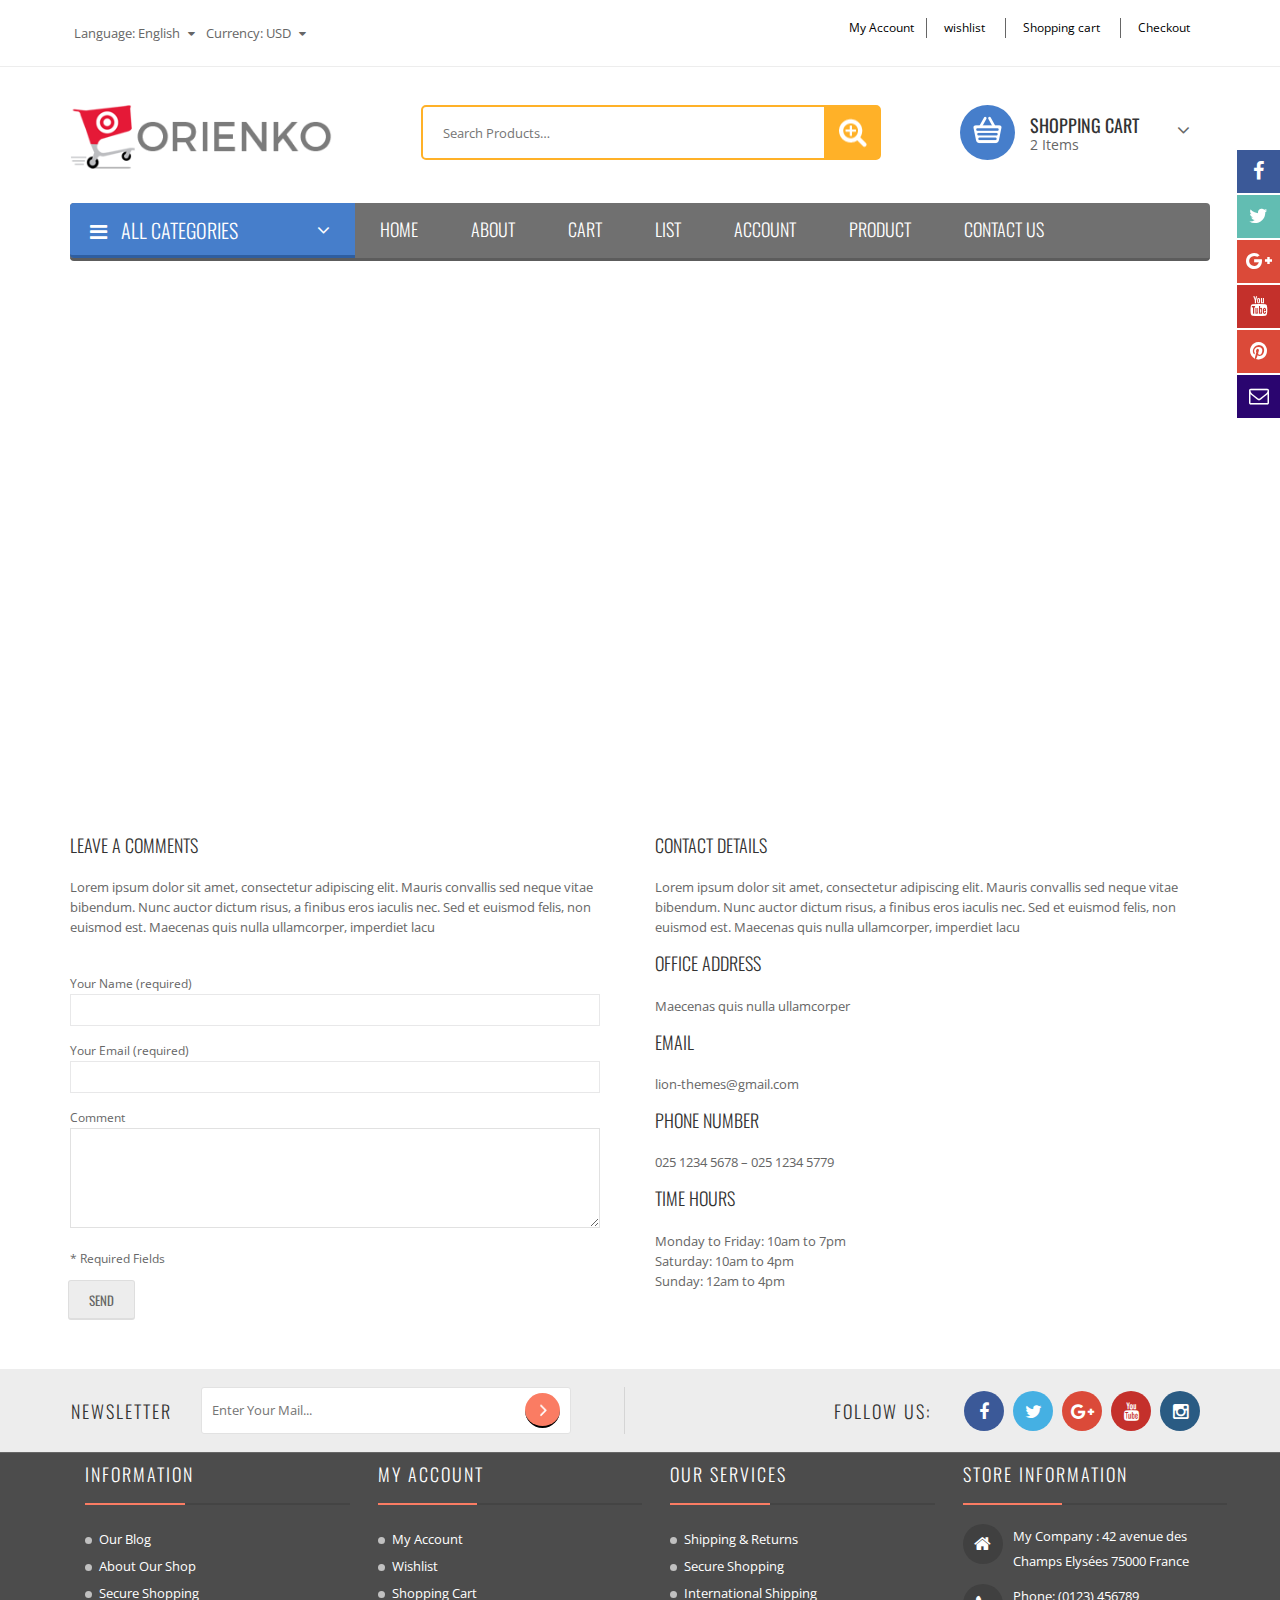
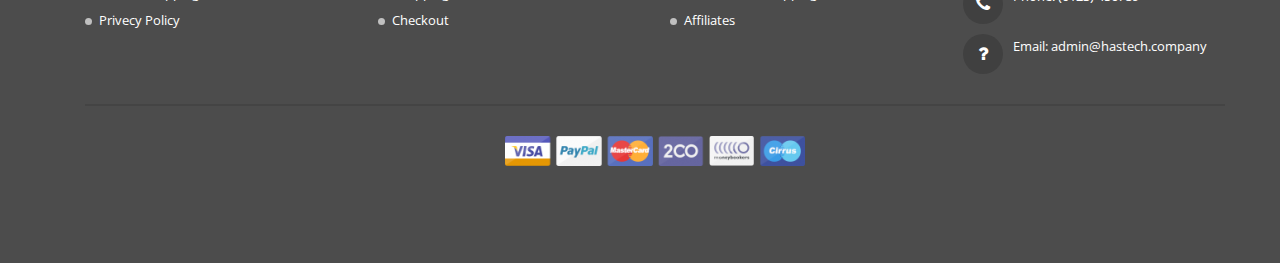
<file: view/網頁test1/contact-us.html>
﻿<!doctype html>
<html class="no-js" lang="en">
    <head>
        <meta charset="utf-8">
        <meta http-equiv="x-ua-compatible" content="ie=edge">
        <title>Contact Us</title>
        <meta name="description" content="">
        <meta name="viewport" content="width=device-width, initial-scale=1">
		
        <!-- all css here -->
        <!-- bootstrap v3.3.6 css -->
        <link rel="stylesheet" href="css/bootstrap.min.css">
        <!-- animate css -->
        <link rel="stylesheet" href="css/animate.css">
        <!-- jquery-ui.min css -->
        <link rel="stylesheet" href="css/jquery-ui.min.css">
        <!-- meanmenu css -->
        <link rel="stylesheet" href="css/meanmenu.min.css">
        <!-- nivo slider css -->
        <link rel="stylesheet" href="lib/css/nivo-slider.css" type="text/css" />
        <link rel="stylesheet" href="lib/css/preview.css" type="text/css" />
        <!-- owl.carousel css -->
        <link rel="stylesheet" href="css/owl.carousel.css">
        <!-- font-awesome css -->
        <link rel="stylesheet" href="css/font-awesome.min.css">
        <!-- popup css -->
        <link rel="stylesheet" href="css/magnific-popup.css">
        <!-- style css -->
        <link rel="stylesheet" href="style.css">
        <!-- responsive css -->
        <link rel="stylesheet" href="css/responsive.css">
        <!-- modernizr js -->
        <script src="js/vendor/modernizr-2.8.3.min.js"></script>
    </head>
    <body>



        <!--header top area start-->
        <div class="header_area">
            <div class="header_border">
                <div class="container">
                    <div class="row">
                        <div class="col-md-6 col-lg-6 col-sm-6 col-xs-12">
                            <div class="header_heaft_area">
                                <div class="header_left_all">
                                    <div class="mean_al_dv">
                                        <div class="littele_menu"><a href="#">Language: English <i class="fa fa-caret-down"></i></a> </div>
                                        <ul class="option">
                                            <li><a href="#">France</a></li>
                                            <li><a href="#">Germany</a></li>
                                            <li><a href="#">Japanese</a></li>
                                        </ul>
                                    </div>
                                    <div class="usd_area">
                                        <div class="littele_menu"><a href="#">
                                            Currency: USD
                                            <i class="fa fa-caret-down"></i>
                                            </a>
                                        </div>
                                        <ul class="option">
                                            <li><a href="#">EUR - Euro</a></li>
                                            <li><a href="#">GBP - British Pound</a></li>
                                            <li><a href="#">INR - Indian Rupee</a>
                                            </li>
                                        </ul>
                                    </div>
                                </div>
                            </div>
                        </div>
                        <div class="col-md-6 col-lg-6 col-sm-6 col-xs-12">
                            <div class="header_right_area">
                                <ul>
                                    <li>
                                        <a class="account" href="#">My Account</a>
                                    </li>
                                    <li>
                                        <a class="wishlist" href="#">wishlist</a>
                                    </li>
                                    <li>
                                        <a class="Shopping cart" href="#">Shopping cart</a>
                                    </li>
                                    <li>
                                        <a class="Checkout" href="#">Checkout</a>
                                    </li>
                                </ul>
                            </div>
                        </div>
                    </div>
                </div>
            </div>
            <!--header top area end-->
            <!--header middle area start-->
            <div class="header_middle">
                <div class="container">
                    <div class="row">
                        <div class="col-md-3">
                            <div class="logo_area">
                                <a href="index.html"><img src="img/logo-pic/logo.png" alt="" /></a>
                            </div>
                        </div>
                        <div class="col-md-9">
                            <div class="header_all search_box_area">
                                <form class="new_search" role="search" method="get" action="#">
                                    <input id="mix_search" class="search-field" placeholder="Search Products…" value="" name="s" title="Search for:" type="search">
                                    <input value="Search" type="submit">
                                    <input name="post_type" value="product" type="hidden">
                                </form>
                            </div>
                            <div class="header_all shopping_cart_area">
                                <div class="widget_shopping_cart_content">
                                    <div class="topcart">
                                        <a class="cart-toggler" href="">
                                        <i class="icon"></i>
                                        <span class="my-cart">Shopping cart</span>
                                        <span class="qty">2 Items</span>
                                        <span class="fa fa-angle-down"></span>
                                        </a>
                                        <div class="new_cart_section">
                                            <ol class="new-list">
                                                <!-- single item -->
                                                <li class="wimix_area">
                                                    <a class="pix_product" href="">
                                                    <img alt="" src="img/product-pic/7-150x98.jpg">
                                                    </a>
                                                    <div class="product-details">
                                                        <a href="#">Adipiscing cursus eu</a>
                                                        <span class="sig-price">1×$300.00</span>
                                                    </div>
                                                    <div class="cart-remove">
                                                        <a class="action" href="#">
                                                        <i class="fa fa-close"></i>
                                                        </a>
                                                    </div>
                                                </li>
                                                <!-- single item -->
                                                <!-- single item -->
                                                <li class="wimix_area">
                                                    <a class="pix_product" href="#">
                                                    <img alt="" src="img/product-pic/1-150x98.jpg">
                                                    </a>
                                                    <div class="product-details">
                                                        <a href="#">Duis convallis</a>
                                                        <span class="sig-price">1×$100.00</span>
                                                    </div>
                                                    <div class="cart-remove">
                                                        <a class="action" href="#">
                                                        <i class="fa fa-close"></i>
                                                        </a>
                                                    </div>
                                                </li>
                                                <!-- single item -->
                                            </ol>
                                            <div class="top-subtotal">
                                                Subtotal: <span class="sig-price">$400.00</span>
                                            </div>
                                            <div class="cart-button">
                                                <ul>
                                                    <li>
                                                        <a href="#">
                                                        View my cart
                                                        <i class="fa fa-angle-right"></i>
                                                        </a>
                                                    </li>
                                                    <li>
                                                        <a href="#">
                                                        Checkout
                                                        <i class="fa fa-angle-right"></i>
                                                        </a>
                                                    </li>
                                                </ul>
                                            </div>
                                        </div>
                                    </div>
                                </div>
                            </div>
                        </div>
                    </div>
                </div>
            </div>
            <!--header bottom area start-->
            <div class="all_menu_area">
                <div class="menu_inner">
                    <div class="container">
                        <div class="full_menu clearfix">
                            <div class="new_menu">
                                <div class="drp-menu">
                                    <div class="col-md-3 pr pl">
                                        <div class="all_catagories">
                                            <div class="enable_catagories">
                                                <i class="fa fa-bars"></i>
                                                <span>All Categories</span>
                                                <i class="fa fa-angle-down"></i>
                                            </div>
                                        </div>
                                        <div class="catagory_menu_area">
                                            <div class="catagory_mega_menu">
                                                <div class="cat_mega_start">
                                                    <ul class="list">
                                                        <li class="next_area">
                                                            <a class="item_link" href="#">
                                                            <i class="fa fa-television"></i>
                                                            <span class="link_content">
                                                            <span class="link_text">
                                                            Electronics
                                                            <span class="link_descr">Praesent accumsan elementum maximus </span>
                                                            </span>
                                                            </span>
                                                            </a>
                                                            <ul class="electronics_drpdown">
                                                                <li class="parent">
                                                                    <a href="#"></a>
                                                                    <div class="mega_menu">
                                                                        <div class="mega_menu_coloumn">
                                                                            <ul>
                                                                                <li><a href="#">Men's</a></li>
                                                                                <li><a href="#">Hats</a></li>
                                                                                <li><a href="#">Mirriors</a></li>
                                                                                <li><a href="#">Singles</a></li>
                                                                            </ul>
                                                                        </div>
                                                                        <div class="mega_menu_coloumn">
                                                                            <ul>
                                                                                <li><a href="#">Sports& Outdoors</a></li>
                                                                                <li><a href="#">Smartphones</a></li>
                                                                                <li><a href="#">Womens</a></li>
                                                                                <li><a href="#">Health & Beauty</a></li>
                                                                            </ul>
                                                                        </div>
                                                                        <div class="mega_menu_coloumn">
                                                                            <ul>
                                                                                <li class="mega_content">
                                                                                    <a href="#">Accessories</a>
                                                                                </li>
                                                                                <li><a href="#">Hobbies</a></li>
                                                                                <li><a href="#">networking</a></li>
                                                                                <li><a href="#">accessories</a></li>
                                                                                <li><a href="#">electronics</a></li>
                                                                            </ul>
                                                                        </div>
                                                                        <div class="mega_menu_coloumn">
                                                                            <ul>
                                                                                <li><a href="#">Laptops & Accessories</a></li>
                                                                                <li><a href="#">hoodies</a></li>
                                                                                <li><a href="#">watches</a></li>
                                                                                <li><a href="#">flashlights</a></li>
                                                                                <li><a href="#">mirriors</a></li>
                                                                            </ul>
                                                                        </div>
                                                                    </div>
                                                                </li>
                                                            </ul>
                                                        </li>
                                                        <li class="differ_sec_area">
                                                            <a class="item_link" href="#">
                                                            <i class="fa fa-mobile"></i>
                                                            <span class="link_content">
                                                            <span class="link_text">
                                                            Smartphone & Tablets
                                                            <span class="link_descr">Praesent accumsan elementum maximus </span>
                                                            </span>
                                                            </span>
                                                            </a>
                                                            <ul class="another_drop_menu">
                                                                <li class="discrip">
                                                                    <a class="new_link_2 with_icon" href="#" tabindex="1">Posters</a>
                                                                    <ul class="new_miup_menu">
                                                                        <li>
                                                                            <ul class="new_mixup_tm">
                                                                                <li class="exact">
                                                                                    <a class="new_link_8 with_icon" href="#" tabindex="1">Cocktail</a>
                                                                                    <ul class="decent_mean_menu">
                                                                                        <li>
                                                                                            <ul class="new_mixup_tm">
                                                                                                <li>
                                                                                                    <a href="#"></a>Cost & Jackets
                                                                                                </li>
                                                                                            </ul>
                                                                                        </li>
                                                                                    </ul>
                                                                                </li>
                                                                                <li><a href="#">Furniture</a></li>
                                                                            </ul>
                                                                        </li>
                                                                    </ul>
                                                                </li>
                                                                <li class="risk">
                                                                    <a class="new_link_2 new_link_3 with_icon" href="#" tabindex="1">Watches
                                                                    </a>
                                                                    <ul class="new_miup_menu">
                                                                        <li>
                                                                            <ul class="new_mixup_tm">
                                                                                <li><a href="#">Women's</a></li>
                                                                            </ul>
                                                                        </li>
                                                                    </ul>
                                                                </li>
                                                                <li><a href="#">Pendants</a></li>
                                                                <li><a href="#">Chocklates</a></li>
                                                            </ul>
                                                        </li>
                                                        <li class="differ_sec_area">
                                                            <a class="item_link " href="#">
                                                            <i class="fa fa-gift"></i>
                                                            <span class="link_content">
                                                            <span class="link_text">
                                                            Health & Beauty
                                                            <span class="link_descr">Praesent accumsan elementum maximus</span>
                                                            </span>
                                                            </span>
                                                            </a>
                                                            <ul class="another_drop_menu">
                                                                <li class="discrip">
                                                                    <a class="new_link_2 new_link_4 with_icon" href="#" tabindex="1">
                                                                    <i class="fa fa-futbol-o"></i>
                                                                    Sports & Outdoors
                                                                    </a>
                                                                </li>
                                                                <li class="discrip">
                                                                    <a class="new_link_2 new_link_4 with_icon" href="#" tabindex="1">
                                                                    <i class="fa fa-bullseye"></i>
                                                                    Bags, Shoes & Accessories
                                                                    </a>
                                                                </li>
                                                                <li class="discrip"><a class="new_link_2 new_link_4 with_icon" href="#" tabindex="1"><i class="fa fa-file-image-o"></i>
                                                                    Toys & Hobbies</a>
                                                                </li>
                                                                <li class="discrip">
                                                                    <a class="new_link_2 new_link_4 with_icon" href="#" tabindex="1"><i class="fa fa-television"></i>
                                                                    Computer & Networking</a>
                                                                </li>
                                                                <li class="discrip">
                                                                    <a class="new_link_2 new_link_4 with_icon" href="#" tabindex="1">
                                                                    <i class="fa fa-laptop"></i>
                                                                    Laptops & Accessories
                                                                    </a>
                                                                </li>
                                                            </ul>
                                                        </li>
                                                        <li>
                                                            <a class="item_link item_link_2" href="#">
                                                            <i class="fa fa-heart"></i>
                                                            <span class="link_content">
                                                            <span class="link_text">
                                                            Jewelry & Watches
                                                            <span class="link_descr">Praesent accumsan elementum maximus</span>
                                                            </span>
                                                            </span>
                                                            </a>
                                                        </li>
                                                        <li>
                                                            <a class="item_link item_link_2" href="#">
                                                            <i class="fa fa-star"></i>
                                                            <span class="link_content">
                                                            <span class="link_text">
                                                            Flashlights & Lamps
                                                            <span class="link_descr">Praesent accumsan elementum maximus</span>
                                                            </span>
                                                            </span>
                                                            </a>
                                                        </li>
                                                        <li>
                                                            <a class="item_link item_link_2" href="#">
                                                            <i class="fa fa-lightbulb-o"></i>
                                                            <span class="link_content">
                                                            <span class="link_text">
                                                            Headlight
                                                            <span class="link_descr">Praesent accumsan elementum maximus</span>
                                                            </span>
                                                            </span>
                                                            </a>
                                                        </li>
                                                        <li class="cost-menu">
                                                            <a class="item_link item_link_2" href="#">
                                                            <i class="fa fa-pie-chart"></i>
                                                            <span class="link_content">
                                                            <span class="link_text">
                                                            Cost & jackets
                                                            <span class="link_descr">Praesent accumsan elementum maximus </span>
                                                            </span>
                                                            </span>
                                                            </a>
                                                        </li>
                                                        <li class="showmore-items shwitm">
                                                            <i class="fa fa-plus-square-o"></i>
                                                            <span>More Categories</span>
                                                        </li>
                                                    </ul>
                                                </div>
                                            </div>
                                        </div>
                                    </div>
                                    <!--menu area start-->
                                    <div class="col-md-9 pl">
                                        <div class="menu_area">
                                            <div class="menu">
                                                <nav>
                                                    <ul>
                                                        <li><a href="index.html">Home</a></li>
														<li><a href="about-us.html">About</a></li>
														<li><a href="cart.html">Cart</a></li>
														<li><a href="list-view.html">List</a></li>
														<li><a href="my.account.html">Account</a></li>
														<li><a href="simple-product.html">Product</a></li>
														<li><a href="contact-us.html">Contact us</a></li>
                                                    </ul>
                                                </nav>
                                            </div>
                                        </div>
                                    </div>
                                </div>
                            </div>
                        </div>
                    </div>
                </div>
            </div>
        </div>
        <!--header area end-->
        <!-- mobile-menu-area-start -->
        <div class="mobile-menu-area hidden-md hidden-lg">
            <div class="container">
                <div class="row">
                    <div class="col-lg-12">
                        <div class="mobile-menu">
                            <nav id="mobile-menu-active">
                                <ul id="nav">
                                    <li><a href="index.html">Home</a></li>
									<li><a href="about-us.html">About</a></li>
									<li><a href="cart.html">Cart</a></li>
									<li><a href="list-view.html">List</a></li>
									<li><a href="my.account.html">Account</a></li>
									<li><a href="simple-product.html">Product</a></li>
									<li><a href="contact-us.html">Contact us</a></li>
                                </ul>
                            </nav>
                        </div>
                    </div>
                </div>
            </div>
        </div>
        <!-- mobile-menu-area-end -->
        <!--social design arae start-->
        <div class="link_area">
            <div class="container">
                <div class="row">
                    <div class="social_design on_right">
                        <ul>
                            <li>
                                <a class="facebook" target="_blank" href="#facebook">
                                <span>
                                <i class="fa fa-facebook"></i>
                                <span class="social-text">Follow via Facebook</span>
                                </span>
                                </a>
                            </li>
                            <li>
                                <a class="twitter" target="_blank" href="#twitter.com">
                                <span>
                                <i class="fa fa-twitter"></i>
                                <span class="social-text">Follow via Twitter</span>
                                </span>
                                </a>
                            </li>
                            <li>
                                <a class="google-plus" target="_blank" href="#google-plus">
                                <span>
                                <i class="fa fa-google-plus"></i>
                                <span class="social-text">Follow via Google +</span>
                                </span>
                                </a>
                            </li>
                            <li>
                                <a class="youtube" target="_blank" href="#youtube">
                                <span>
                                <i class="fa fa-youtube"></i>
                                <span class="social-text">Follow via Youtube</span>
                                </span>
                                </a>
                            </li>
                            <li>
                                <a class="pinterest" target="_blank" href="#pinterest">
                                <span>
                                <i class="fa fa-pinterest"></i>
                                <span class="social-text">Follow via Pinterest</span>
                                </span>
                                </a>
                            </li>
                            <li>
                                <a class="mail-to" target="_blank" href="mailto:lionthemes88@gmail.com">
                                <span>
                                <i class="fa fa-envelope-o"></i>
                                <span class="social-text">Mail To Us</span>
                                </span>
                                </a>
                            </li>
                        </ul>
                    </div>
                </div>
            </div>
        </div>
        <!--social design arae end-->
        <!-- googleMap-area-start -->
        <div id="googleMap"></div>
        <!-- googleMap-end -->
        <!-- comnt_area start -->
        <div class="comnt_area">
            <div class="container">
                <div class="row">
                    <div class="col-md-6">
                        <div class="all_cntnt">
                            <div class="frm_content frm_content_2">
                                <h2>Leave a comments</h2>
                                <p>Lorem ipsum dolor sit amet, consectetur adipiscing elit. Mauris convallis sed neque vitae bibendum. Nunc auctor dictum risus, a finibus eros iaculis nec. Sed et euismod felis, non euismod est. Maecenas quis nulla ullamcorper, imperdiet lacu</p>
                            </div>
                            <form class="side_right">
                                <div class="al_form-fields al_form-fields-2">
                                    <p>
                                        Your Name (required)
                                        <input type="text">
                                    </p>
                                    <p>
                                        Your Email (required)
                                        <input type="password">
                                    </p>
                                    <p>
                                        Comment
                                        <br>
                                        <span class="wpcf7-form-control-wrap your-message">
                                        <textarea class="wpcf7-form-control wpcf7-textarea wpcf7-validates-as-required" aria-invalid="false" aria-required="true" rows="10" cols="40" name="your-message"></textarea>
                                        </span>
                                    </p>
                                    <p>* Required Fields</p>
                                </div>
                                <div class="form-action form-action-2">
                                    <div class="new_act new_act_3">
                                        <a class="button_act button_act_3" href="#">Send</a>
                                    </div>
                                </div>
                            </form>
                        </div>
                    </div>
                    <div class="col-md-6">
                        <div class="all_cntnt">
                            <div class="frm_content frm_content_2">
                                <h2>Contact details</h2>
                                <p>Lorem ipsum dolor sit amet, consectetur adipiscing elit. Mauris convallis sed neque vitae bibendum. Nunc auctor dictum risus, a finibus eros iaculis nec. Sed et euismod felis, non euismod est. Maecenas quis nulla ullamcorper, imperdiet lacu</p>
                                <h2>OFFICE ADDRESS</h2>
                                <p>Maecenas quis nulla ullamcorper</p>
                                <h2>EMAIL</h2>
                                <p>lion-themes@gmail.com</p>
                                <h2>PHONE NUMBER</h2>
                                <p>025 1234 5678 – 025 1234 5779</p>
                                <h2>TIME HOURS</h2>
                                <p>Monday to Friday: 10am to 7pm <br>
                                    Saturday: 10am to 4pm <br>
                                    Sunday: 12am to 4pm
                                </p>
                            </div>
                        </div>
                    </div>
                </div>
            </div>
        </div>
        <!-- comnt_area end -->
        <!--newsletter area start-->
        <div class="all_news_letter">
            <div class="news_letter">
                <div class="news_middele">
                    <div class="container">
                        <div class="row">
                            <div class="col-md-6">
                                <div class="news_heading">
                                    <h3> newsletter </h3>
                                </div>
                                <div class="full_form">
                                    <form id="form-newsletter1" class="widget_wysija" method="post" action="#wysija">
                                        <p class="wysija-paragraph">
                                            <input name="wysija[user][email]" class="wysija-input validate[required,custom[email]]" title="Enter Your Mail..." placeholder="Enter Your Mail..." value="" id="form-validation-field-0" style="" type="text">
                                        </p>
                                        <input class="wysija-submit wysija-submit-field" value="Subscribe!" type="submit">
                                    </form>
                                </div>
                            </div>
                            <div class="col-md-6 col-xs-12">
                                <div class="news_right">
                                    <div class="news_heading news_heading_3">
                                        <h3>Follow us:</h3>
                                    </div>
                                    <ul class="social-icons">
                                        <li>
                                            <a class="facebook social-icon" href="#facebook" title="" target="_blank" data-toggle="tooltip" data-original-title="Facebook">
                                            <i class="fa fa-facebook"></i>
                                            </a>
                                        </li>
                                        <li>
                                            <a class="twitter social-icon" href="#twitter.com" title="" target="_blank" data-toggle="tooltip" data-original-title="Twitter">
                                            <i class="fa fa-twitter"></i>
                                            </a>
                                        </li>
                                        <li>
                                            <a class="google-plus social-icon" href="#google-plus" title="" target="_blank" data-toggle="tooltip" data-original-title="Google-plus">
                                            <i class="fa fa-google-plus"></i>
                                            </a>
                                        </li>
                                        <li>
                                            <a class="youtube social-icon" href="#youtube" title="" target="_blank" data-toggle="tooltip" data-original-title="Youtube">
                                            <i class="fa fa-youtube"></i>
                                            </a>
                                        </li>
                                        <li>
                                            <a class="social-icon instagram" href="#" title="" target="_blank" data-toggle="tooltip" data-original-title="instagram">
                                            <i class="fa fa-instagram"></i>
                                            </a>
                                        </li>
                                    </ul>
                                </div>
                            </div>
                        </div>
                    </div>
                </div>
            </div>
        </div>
        <!--newsletter area end-->
        <!--footer top area start-->
        <div class="footer_area">
            <div class="container">
                <div class="row">
                    <div class="col-md-3 col-sm-6">
                        <div class="footer_menu">
                            <div class="news_heading_2">
                                <h3>Information </h3>
                            </div>
                            <div class="footer_menu">
                                <ul>
                                    <li>
                                        <a href="#">our blog</a>
                                    </li>
                                    <li>
                                        <a href="#">about our shop</a>
                                    </li>
                                    <li>
                                        <a href="#">secure shopping</a>
                                    </li>
                                    <li>
                                        <a href="#">privecy policy</a>
                                    </li>
                                </ul>
                            </div>
                        </div>
                    </div>
                    <div class="col-md-3 col-sm-6">
                        <div class="footer_menu">
                            <div class="news_heading_2">
                                <h3>My Account </h3>
                            </div>
                            <div class="footer_menu">
                                <ul>
                                    <li>
                                        <a href="#">My Account</a>
                                    </li>
                                    <li>
                                        <a href="#">Wishlist</a>
                                    </li>
                                    <li>
                                        <a href="#">Shopping Cart</a>
                                    </li>
                                    <li>
                                        <a href="#">Checkout</a>
                                    </li>
                                </ul>
                            </div>
                        </div>
                    </div>
                    <div class="col-md-3 col-sm-6">
                        <div class="footer_menu">
                            <div class="news_heading_2">
                                <h3> Our Services </h3>
                            </div>
                            <div class="footer_menu">
                                <ul>
                                    <li>
                                        <a href="#">Shipping & Returns</a>
                                    </li>
                                    <li>
                                        <a href="#">Secure Shopping</a>
                                    </li>
                                    <li>
                                        <a href="#">International Shipping</a>
                                    </li>
                                    <li>
                                        <a href="#">Affiliates</a>
                                    </li>
                                </ul>
                            </div>
                        </div>
                    </div>
                    <div class="col-md-3 col-sm-6">
                        <div class="footer_menu footer_menu_2">
                            <div class="news_heading_2">
                                <h3> Store Information </h3>
                            </div>
                            <ul>
                                <li>
                                    <i class="fa fa-home"></i>
                                    <p>My Company : 42 avenue des Champs Elysées 75000 France</p>
                                </li>
                                <li>
                                    <i class="fa fa-phone"></i>
                                    <p>Phone: (0123) 456789</p>
                                </li>
                                <li>
                                    <i class="fa fa-envelope"></i>
                                    <p>Email: admin@hastech.company</p>
                                </li>
                            </ul>
                        </div>
                    </div>
                </div>
            </div>
            <!--footer top area end-->
            <!--footer middle area start-->
            <div class="footer_middle">
                <div class="container">
                    <div class="fotter_inner">
                        <div class="middele_pic">
                            <img src="img/icon/payment-300x30.png" alt="" />
                        </div>
                    </div>
                </div>
            </div>
        </div>
        <!--footer middle area end-->
        <!--footer bottom area start-->
        <div class="footer-bottom">
            <div class="container">
                <div class="widget-copyright text-center">
                    Copyright &copy; 2017.Company name All rights reserved.<a target="_blank" href="http://sc.chinaz.com/moban/">&#x7F51;&#x9875;&#x6A21;&#x677F;</a>
                </div>
            </div>
        </div>
        <!--footer bottom area end-->
		
		
		
		
		
		
        <!-- all js here -->
        <!-- jquery latest version -->
        <script src="js/vendor/jquery-1.12.0.min.js"></script>
        <!-- bootstrap js -->
        <script src="js/bootstrap.min.js"></script>
        <!-- nivo slider js -->
        <script src="lib/js/jquery.nivo.slider.js" type="text/javascript"></script>
        <script src="lib/home.js" type="text/javascript"></script>
        <!-- owl.carousel js -->
        <script src="js/owl.carousel.min.js"></script>
        <!-- meanmenu js -->
        <script src="js/jquery.meanmenu.js"></script>
        <!-- jquery-ui js -->
        <script src="js/jquery-ui.min.js"></script>
        <!-- easing js -->
        <script src="js/jquery.easing.1.3.js"></script>
        <!-- mixitup js -->
        <script src="js/jquery.mixitup.min.js"></script>
        <!-- jquery.countdown js -->
        <script src="js/jquery.countdown.min.js"></script>
        <!-- wow js -->
        <script src="js/wow.min.js"></script>
        <!-- popup js -->
        <script src="js/jquery.magnific-popup.min.js"></script> 
        <!-- plugins js -->
        <script src="js/plugins.js"></script>
        <!-- main js -->
        <script src="js/main.js"></script>
        <!-- googleapis -->
        <script src="http://ditu.google.cn/maps/api/js"></script>
        <script type="text/javascript">
            /* Google Map js */
            function initialize() {
              var mapOptions = {
            	zoom: 15,
            	scrollwheel: false,
            	center: new google.maps.LatLng(23.810332, 90.412518)
              };
            
              var map = new google.maps.Map(document.getElementById('googleMap'),
            	  mapOptions);
            
              var marker = new google.maps.Marker({
            	position: map.getCenter(),
            	animation:google.maps.Animation.BOUNCE,
            	icon: 'img/contact-us/map.png',
            	map: map
              });
            
            }
            google.maps.event.addDomListener(window, 'load', initialize);
        </script>
    </body>
</html>
</file>
<file: view/網頁test1/lib/css/preview.css>
/*
Skin Name: Nivo Slider Default Theme
Skin URI: http://nivo.dev7studios.com
Description: The default skin for the Nivo Slider.
Version: 1.3
Author: Gilbert Pellegrom
Author URI: http://dev7studios.com
Supports Thumbs: true
*/
/* -------------------------------------
preview-1 
---------------------------------------- */
.preview-1 .nivoSlider {
	position:relative;
	background: url(../img/loading.gif) no-repeat 50% 50%;
}
.preview-1 .nivoSlider img {
	position:absolute;
	top:0px;
	left:0px;
	display:none;
}
.preview-1 .nivoSlider a {
	border:0;
	display:block;
}

.preview-1 .nivo-controlNav {
	text-align: center;
	padding: 20px 0;
}
.preview-1 .nivo-controlNav a {
	display:inline-block;
	width:22px;
	height:22px;
	background:url(../img/bullets.png) no-repeat;
	text-indent:-9999px;
	border:0;
	margin: 0 2px;
}
.preview-1 .nivo-controlNav a.active {
	background-position:0 -22px;
}

.preview-1 .nivo-directionNav a {
	display:block;
	width:30px;
	height:30px;
	background:url(../img/arrows.png) no-repeat;
	text-indent:-9999px;
	border:0;
	opacity: 0;
	-webkit-transition: all 200ms ease-in-out;
    -moz-transition: all 200ms ease-in-out;
    -o-transition: all 200ms ease-in-out;
    transition: all 200ms ease-in-out;
}
.preview-1:hover .nivo-directionNav a { opacity: 1; }
.preview-1 a.nivo-nextNav {
	background-position:-30px 0;
	right:15px;
}
.preview-1 a.nivo-prevNav {
	left:15px;
}
.preview-1 .nivo-caption {
    font-family: Helvetica, Arial, sans-serif;
}
.preview-1 .nivo-caption a {
    color:#fff;
    border-bottom:1px dotted #fff;
}
.preview-1 .nivo-caption a:hover {
    color:#fff;
}

.preview-1 .nivo-controlNav.nivo-thumbs-enabled {
	width: 100%;
}
.preview-1 .nivo-controlNav.nivo-thumbs-enabled a {
	width: auto;
	height: auto;
	background: none;
	margin-bottom: 5px;
}
.preview-1 .nivo-controlNav.nivo-thumbs-enabled img {
	display: block;
	width: 120px;
	height: auto;
}
.preview-1 .nivo-controlNav {
    position: relative;
    z-index: 99999;
    bottom: 68px;
}
.preview-1 .nivo-controlNav a {
	border:5px solid #fff;
	display: inline-block;
	height:18px;
	margin: 0 5px;
	text-indent: -9999px;
	width:18px;
	line-height: 8px;
	background: #3c3c3c;
	cursor: pointer;
	position: relative;
	z-index: 9;
	border-radius: 100%;
	opacity: 0;
	z-index: -999;
}
.preview-1:hover .nivo-controlNav a{
  opacity: 1;
  z-index: 999999;
}
.preview-1 .nivo-controlNav a:hover, .preview-1 .nivo-controlNav a.active {
    background: #000;
    cursor: pointer;
}
/* -------------------------------------
preview-2
---------------------------------------- */
.preview-2 .nivoSlider:hover .nivo-directionNav a.nivo-prevNav {
  left: 80px;
}
.preview-2 .nivoSlider:hover .nivo-directionNav a.nivo-nextNav{
  right: 130px;
}
.preview-2 .nivoSlider .nivo-directionNav a.nivo-prevNav {
  left: -34px;
  font-size: 0;
}
.preview-2 .nivoSlider .nivo-directionNav a.nivo-nextNav {
  right: 16px;
  font-size: 0;
}
.preview-2 .nivo-directionNav a.nivo-prevNav:hover:before{
  border-color:#ff8787;
  color: #ff8787;
}
.preview-2 .nivo-directionNav a.nivo-prevNav:before{
	background: rgba(0, 0, 0, 0) none repeat scroll 0 0;
	border: 2px solid #ffffff;
	color: #ffffff;
	content: "\f104";
	cursor: pointer;
	font: 400 25px/50px FontAwesome;
	height: 40px;
    font-size: 20px;
	position: absolute;
	text-align: center;
	top: 50%;
	transition: all 300ms ease-in 0s;
	width: 40px;
	z-index: 9;
    line-height: 40px;
}
.preview-2 .nivo-directionNav a.nivo-nextNav:hover:before{
  border-color:#ff8787;
  color: #ff8787;
}
.preview-2 .nivo-directionNav a.nivo-nextNav:before{
	background: rgba(0, 0, 0, 0) none repeat scroll 0 0;
	border: 2px solid #ffffff;
	color: #ffffff;
	content: "\f105";
	cursor: pointer;
	font: 400 25px/50px FontAwesome;
	height: 40px;
	position: absolute;
    font-size: 20px;
	text-align: center;
	top: 50%;
    line-height: 40px;
	transition: all 300ms ease-in 0s;
	width: 40px;
	z-index: 9;
}
.niceties.preview-2 {
  position: relative;
}
.preview-2 .nivo-controlNav {
  bottom: 2%;
  left: 49%;
  position: absolute;
  z-index: 99999;
  display:none;
}
.preview-2 .nivo-controlNav a {
	border:5px solid #fff;
	display: inline-block;
	height:18px;
	margin: 0 5px;
	text-indent: -9999px;
	width:18px;
	line-height: 8px;
	background: #3c3c3c;
	cursor: pointer;
	position: relative;
	z-index: 9;
	border-radius: 100%;
	opacity: 0;
	z-index: -999;
}
.preview-2:hover .nivo-controlNav a{
  opacity: 1;
  z-index: 999999;
}
.preview-2 .nivo-controlNav a:hover, .preview-2 .nivo-controlNav a.active {
    background: #000;
    cursor: pointer;
}
</file>
<file: view/網頁test1/style.css>
﻿/*-----------------------------------------------------------------------------------

    Template Name: Orienko Responsive eCommerce Fashion Template
    Template URI: http://bootexperts.com
    Description: This is html5 template
    Author: BootExperts
    Author URI: http://bootexperts.com
    Version: 1.0

===============================================================

CSS INDEX
===================
1. Template default css
2. header top area
    2.1 header middele area
    2.2 header bottom area
3. slider area
4. about us area
5. product area
6. plus area
7. catagory area
8. differ pic area
9. lumia area
10. top rate area
11. fchared area
12. blog area
13. logo area
14. Checkout page
15. newsletter area
16. footer top area
    16.1 footer middle area
    16.2 footer botom area
17. home page 2
18. home page 3
19. shop area left
20. shop area right
21. my account area
22. wishlist area
23. shopping cart area
24. simple product area
25. variable product area
26. grouped product area
27. blog left sidebar list
28. blog left sidebar grid-1
29. blog left sidebar grid-2
30. blog left sidebar grid-3
31. format image
32. format audio
33. about us
34. faq area
35. 404 area
36. single portfolio
37. portfolio
38. contact us

==============================================================*/


/*========================================*/


/*  1. Template default css
/*========================================*/
@import url('https://fonts.googleapis.com/css?family=Montserrat:400,700|Open+Sans:300,300i,400,400i,600,600i,700,700i,800,800i|Oswald:300,400,700');

html,
body {
 height: 100%;
}
a:focus {
  outline: 0px solid
}
a:hover, a:focus {
  color: #fa7c63;
  text-decoration: none;
}
img {
 max-width: 100%;
 height: auto
}
.fix {
  overflow: hidden
}
p {
 margin: 0 0 15px;
}

h1, h2, h3, h4, h5, h6 {
  color: #333;
  font-family: Oswald,sans-serif;
  font-weight: 300;
  line-height: 1.3;
  margin: 0 0 10px;
}
a {
 transition: all 0.3s ease 0s;
 text-decoration: none;
 color: #666;
}
.pr {
  padding-right: 0;
}
.pl {
  padding-left: 0;
}
a:active,
a:hover {
  outline: 0 none;
}
ul {
 list-style: outside none none;
 margin: 0;
 padding: 0
}
.clear {
    clear: both
}
body {
  color: #666666;
  font-family: "Open Sans";
  font-size: 13px;
  font-style: normal;
  font-weight: 400;
  line-height: 20px;
  visibility: visible;
}
.section-padding {
  padding-bottom: 50px;
}
.section-title {
  margin-bottom: 35px;
}
::-moz-selection {
    background: #b3d4fc;
    text-shadow: none;
}
::selection {
   background: #b3d4fc;
   text-shadow: none;
}
.browserupgrade {
  margin: 0.2em 0;
  background: #ccc;
  color: #000;
  padding: 0.2em 0;
}
/*----------------------------------------*/
/*  2. Header top area
/*----------------------------------------*/
.pl0 {
  padding-left: 0;
}
.pr0 {
  padding-right: 0
}
.header_border {
  border-bottom: 1px solid #ededed;
}
.header_left_all > div {
  display: inline-block;
}
.header_left_all .littele_menu {
  cursor: pointer;
  line-height: 36px;
  text-transform: capitalize;
  font-size: 13px;
  font-family: 'Open Sans', sans-serif
}
.littele_menu>a >i {
  font-size: 12px;
  margin-left: 5px;
}

.backcolor{
  width:100%;
  height: 5%;
  background-color: #ffffff;
}
.div1{
  width: 100%;
  height: 15%;
  background-color:#ffffff;
  padding-left: 20%;
  padding-right: 20%;
}
.div2{
  width: 100%;
  height: 40px;
  background-color:#000000; 
  margin:0px auto;
}
.div3{
  width: 100%;
  height: 4%;
  background-color:#AAAAAA; 
}
.mean_al_dv,
.usd_area {
  display: inline-block;
  padding: 15px 4px;
  position: relative;
  
}
ul.option {
  position: absolute;
  top: 56px;
  left: 0;
  min-width: 150px;
  background: #fff;
  box-shadow: 0 2px 3px rgba(0, 0, 0, 0.3);
  transition: .3s;
  opacity: 0;
  visibility: hidden;
  z-index: 99999;
  padding: 0px 15px;
  font-size: 12px;
  text-transform: capitalize;
  transform: scaleY(0);
  transform-origin: 0 0 0;
}
.mean_al_dv:hover ul.option {
  opacity: 1;
  visibility: visible;
  transform: scaleY(1);
  
}
ul.option > li {
 display: block;
}
ul.option li a {
 padding: 10px 0px;
 color: #666;
 font-size: 12px;
 line-height: 32px;
}
ul.option li a:hover {
 color: #fa7c63;
}
.usd_area:hover ul.option {
  opacity: 1;
  visibility: visible;
  transform: scaleY(1);
}
ul.option li:last-child { 
 border-bottom: 0;
}

.wishlist {
  margin-right: 20px;
}
.Shopping.cart {
    margin-right: 20px;
}
a.action:hover {
  color: #fa7c63;
}
.product-details a:hover {
  color: #fa7c63;
}
.header_right_area {
  float: right;
  padding: 18px 20px;
  
}
.header_right_area > ul > li {
  border-right: 1px solid #666666;
  display: inline-block;
  float: left;
 
}

.header_right_area > ul > li:last-child {
  border-right: 0;
}
.header_right_area > ul > li > a {
  display: block;
  font-size: 12px;
  text-decoration: none;
  margin-left: 17px;
  color:#000;
}
.header_right_area > ul > li > a:hover {
  color: #fa7c63;
}
.Test1 {
  padding-top:8px;
  float:center;
  margin-left:400px;
}

.Test1 >ul >li{
  
  display: inline-block;
}
.Test1 > ul > li:last-child {
  border-right: 0;

}
.Test1 > ul > li > a {
  display:inline-block;
  font-size: 15px;
  text-decoration: none;
  color:white;
  margin-left:20px;

}
.Test1 > ul > li > a:hover {
  color: #fa7c63;
}

.botton > i {
  font-size:60px;
}

 .account {
  float:center;
  margin-right: 12px;
}    

.Test2 {
  float: center;
  padding-top:1px;
   /* margin-left:10%;  */
  letter-spacing: 0px;

}

 .Test2 >ul >li{
   /* border-right: 1px solid #e1e1e1; */
  display: inline-block;
  float:center; 
  
} 
.Test2 > ul > li:last-child {
  border-right: 0;
 
}

.container12{
  color:#000000;
}
.Test2 > ul > li > a {
  display:block;
  font-size: 10px;
  text-decoration: none;
  margin:5px;
  color:black;
  
}
.Test2 > ul > li > a:hover {
  color: #fa7c63;
}
.col1{
 float: left; 

}
.col2{
  float: right; 

 }
.imgright{
  float: right;
  width:100px;
  height:60;
  margin-right:200px;
  margin-top:5px
}
.imgright1{
  float: right;
  width:180px;
  height:120px;
  
}
.imgleft{
  float: left;
  width: 180px;
  height: 50px;
  margin-top:20px
}
.imgleft1{
  float: left;
  width: 150px;
  height:50px;
  margin-top:25px;
  margin-left:20px;
}
.input1{
  margin-top:5%;
}
.div4{
  width:60%;
  height:300px; 
  background-color:#ffffff;
  position:fixed; 
  left:0; 
  bottom:0;
  margin-left:20%;
  border: 1px solid #14bfcc
}

/*----------------------------------------*/
/*  2.1 Header middele area
/*----------------------------------------*/
.header_middle {
  padding: 38px 0 75px;
}

.ulnone{
    list-style-type: disc;
}
.search_box_area {
  max-width: 460px;
  width: 70%;
  float: left;
  text-align: center;
}
.new_search {
  border: 2px solid #ffb128;
  border-radius: 5px;
  height: 55px;
  margin-left: 58px;
  max-width: 460px;
  position: relative;
  width: 100%;    
}
.new_search.new_search_zd {
  color: #ededed;
}
.search-field {
  background: rgba(0, 0, 0, 0) none repeat scroll 0 0;
  border: 0;
  height: 100%;
  padding-left: 20px;
  padding-right: 55px;
  width: 100%;
}
.search_box_area input[type="submit"] {
 background: #ffb128 url("img/icon/icon-search.png") no-repeat scroll 100% 50%;
 border: 0 none;
 height: 52px;
 position: absolute;
 right: 0;
 text-indent: -9999px;
 top: 0;
 width: 55px;
}
.shopping_cart_area {
  float: right;
  min-width: 250px;
  position: relative;
}
.header_middle .topcart .cart-toggler {
  border-radius: 4px;
  display: block;
  font-size: 14px;
  height: 57px;
  padding-left: 70px;
  padding-right: 15px;
  padding-top: 10px;
  position: relative;
  transition: all 0.3s ease 0s;
}
.header_middle .topcart .cart-toggler .icon {
  background: #467ecb url("img/icon/icon_cart.png") no-repeat scroll 50% 50%;
  border-radius: 100%;
  display: block;
  height: 55px;
  left: 0;
  margin: 0;
  position: absolute;
  top: 0;
  transition: all 0.3s ease 0s;
  width: 55px;
}
.header_middle .topcart .cart-toggler .my-cart {
  color: #333333;
  display: block;
  font-family: Oswald, sans-serif;
  font-size: 18px;
  font-weight: 400;
  padding-right: 35px;
  text-transform: uppercase;
}
.header_middle .topcart .cart-toggler .fa-angle-down {
  font-size: 20px;
  position: absolute;
  right: 20px;
  top: 15px;
}
.topcart_content {
  height: 44px;
  padding-top: 10px;
  margin-top: 0px;
  padding-bottom: 10px;
  margin-bottom: 0px;
}
.header_middle .topcart .new_cart_section {
  background: #fff none repeat scroll 0 0;
  border: 1px solid #cccccc;
  box-shadow: 0 0 5px 0 rgba(0, 0, 0, 0.39);
  opacity: 0;
  padding: 17px;
  position: absolute;
  right: 0;
  top: 100%;
  transform: scaleY(0);
  transition: all 0.5s ease 0s;
  width: 303px;
  transform-origin: 0 0 0;
  z-index: 99999;
}
.header_all.shopping_cart_area:hover .new_cart_section {
  opacity: 1;
  transform: scaleY(1);
}
.wimix_area {
  margin-left: -44px;
  border-bottom: 1px solid#e5e5e5;
}
.new-list .pix_product {
  float: left;
  width: 22%;
  display: block;
  border: 1px solid#e5e5e5;
}
.new-list li {
  display: block;
  margin-bottom: 15px;
  overflow: hidden;
  padding-bottom: 15px;
}
.product-details {
  float: left;
  padding: 0 0px 0 15px;
  width: 55%;
  margin-top: -4px;    
}
.pro-action {
  float: left;
  padding-top: 10px;
  text-align: right;
  width: 15%;
}
.cartproduct-name {
  line-height: 20px !important;
  margin: 5px 0;
}
.cartproduct-name a {
  font-weight: 500;
  font-size: 14px;
  color: #333;
}
.cartproduct-name a:hover {
    color: #F45C5D;
}
strong.qty {
 color: #9d9d9d;
 display: block;
 font-size: 11px;
 font-weight: normal;
}
.sig-price {
  color: #666;
  display: block;
  font-size: 14px;
  line-height: 20px;
}
.top-subtotal {
  color: #666;
  font-size: 13px;
  font-weight: 700;
  margin: 15px 0 0;
  padding: 15px 10px;
  text-transform: uppercase;
}
.top-subtotal .sig-price {
  float: right;
}
.cart-remove {
  display: block;
  float: left;
  position: relative;
  right: -45px;
  width: 10%;
  top: 3px;
  color: #2f2f2f;
}
/* .cart-remove > a < i {
  color: #ddd;
  font-size: 13px;
} */
.cart-button ul li {
  display: inline-block;
}
.cart-button ul li a {
  background: rgba(0, 0, 0, 0) none repeat scroll 0 0;
  border: 1px solid #dedede;
  border-color: #dedede;
  border-image: none;
  border-radius: 3px;
  border-style: solid;
  border-width: 1px 1px 2px;
  box-shadow: none;
  color: #666;
  display: inline-block;
  font-family: Oswald, sans-serif;
  font-size: 13px;
  font-weight: normal;
  height: 38px;
  line-height: 36px;
  text-align: center;
  width: 129px;
  background: #ededed;
  text-transform: uppercase;
  transition: .3s;
} 
.cart-button ul li:first-child {
  margin-right: 5px;
}
.cart-button ul li a:hover {
  border: 1px solid #fa7c63;
  color: #fff;
  background: #fa7c63;
}
.preview-2 .nivoSlider:hover .nivo-directionNav a.nivo-prevNav {
  left: 20px;
}
.preview-2 .nivoSlider:hover .nivo-directionNav a.nivo-nextNav {
  right: 60px;
}
.preview-2 .nivo-directionNav a.nivo-prevNav:hover::before {
  background: #000;
  border-color: #fff;
  color: #fff;    
}
.preview-2 .nivo-directionNav a.nivo-prevNav::before{
  background: rgba(201, 201, 201, 0.75);
  color: #fff;    
}
.preview-2 .nivo-directionNav a.nivo-nextNav:hover::before {
  background: #000;
  border-color: #fff;
  color: #fff;    
}
.preview-2 .nivo-directionNav a.nivo-nextNav::before{
  background: rgba(201, 201, 201, 0.75);
  color: #fff;    
}
.preview-2 .nivoSlider .nivo-directionNav a.nivo-nextNav {
  right: 0px;
}
.preview-2 .nivoSlider .nivo-directionNav a.nivo-prevNav {
  font-size: 0;
  left: -45px;
}
.owl-theme .owl-controls {
  margin-top: 0;
}
/*----------------------------------------*/
/*  2.2 Header bottom area
/*----------------------------------------*/
.all_menu_area {
  position: absolute;
  top: 203px;
  width: 100%;
}
.all_menu_area_2 {
  top: 176px;
}
.menu_inner {
  position: relative;
}
.full_menu {
  background: #707070 none repeat scroll 0 0;
  border-bottom: 3px solid #5c5c5c;
  border-radius: 4px;
  position: relative;
  z-index: 9999;
}
.full_menu_2 {
  background: #467ecb;
}
.all_catagories {
  position: relative;
  width: 100%;
}
.enable_catagories {
  background: #467ecb none repeat scroll 0 0;
  border-bottom: 3px solid #2e5ea0;
  border-radius: 4px 0 0 4px;
  color: #fff;
  cursor: pointer;
  font-family: Oswald, sans-serif;
  font-size: 20px;
  font-weight: 300;
  height: 55px;
  line-height: 55px;
  padding: 0 10px;
  position: relative;
  text-transform: uppercase;
  z-index: 9999;
}
.enable_catagories_2 {
  background: #4c4c4c;
  border-bottom: 3px solid #4c4c4c;
}
.enable_catagories i {
  padding: 0 10px;
}
.all_menu_area .all_catagories .enable_catagories .fa-angle-down {
  float: right;
  line-height: 55px;
  margin-right: 5px;
}
.cat_mega_start {
  position: absolute;
  display: none;
}
.cost-menu {
  display: none;
}
.cat_mega_start ul > li > a > i {
  float: left;
  padding-right: 0;
  font-size: 30px;
  margin-top: 12px;
  width: 45px;    
}
.cat_mega_start > ul.list > li.shwitm:hover {
  background: none;
}
.link_text {
  color: #666;
  display: table-cell;
  font-size: 14px;
  font-weight: bold;
  line-height: 30px;
  min-height: 45px;
  overflow-wrap: break-word;
  text-transform: capitalize;
  vertical-align: middle;
  white-space: normal;
  word-break: normal;
}
.link_descr {
  display: block;
  font-size: 80% !important;
  font-weight: normal;
  line-height: 17px;
  text-decoration: none;
}
.link_content {
  display: block;
}
a.item_link {
  border-bottom: 1px solid #e1e1e1;
  display: block;
  line-height: 30px;
  min-height: 45px;
  overflow: hidden;
  padding: 19px 15px 19px 20px;
  text-overflow: ellipsis;
  white-space: nowrap;
  width: 284px;
  z-index: 99999;
}
a.item_link::before {
  background: rgba(0, 0, 0, 0) none repeat scroll 0 0;
}
a.item_link::after {
  border: 0 none;
  color: #666;
  content: "";
  display: inline-block;
  font-family: FontAwesome;
  font-size: 13px;
  height: auto;
  position: absolute;
  right: 20px;
  top: 20px;
  width: auto;
}
.cat_mega_start {
  background: #fff none repeat scroll 0 0;
  border: 1px solid #e1e1e1;
  min-height: 50px;
}
.cat_mega_start ul li {
  position: relative;
}
.next_area {
  position: relative;
  cursor: pointer;
}
.mega_menu {
  background: #fff none repeat scroll 0 0;
  box-shadow: 0 3px 5px rgba(0, 0, 0, 0.3);
  left: 285px;
  opacity: 0;
  padding: 6px 20px;
  position: absolute;
  top: -101px;
  transform: perspective(600px) rotateX(-90deg);
  transform-origin: 0 0 0;
  transition: all 0.3s ease 0s;
  visibility: hidden;
  width: 481px;
}
.next_area:hover .mega_menu {
  opacity: 1;
  transform: perspective(600px) rotateX(0deg);
  visibility: visible;
}
.mega_menu_coloumn {
  width: 50%;
  float: left;
  padding: 6px 13px;
}
.mega_menu_coloumn ul {
  text-align: left;
}
.mega_menu_coloumn ul li {
  display: block;
} 
.mega_menu_coloumn ul li:first-child {
  border-bottom: 2px solid#444;
}
.mega_menu_coloumn ul li a {
  color: #666;
  display: inline-block;
  font-size: 13px;
  font-weight: normal;
  line-height: 30px;
  margin-top: 6px;
  text-transform: capitalize;
  transition: all 0.5s ease 0s;
}
.mega_menu_coloumn ul li a:hover {
  color: #fa7c63;
}
.mega_menu_coloumn ul li:first-child a {
  color: #666;
  font-size: 13px;
  font-weight: 400;
  text-transform: uppercase;
  font-family: Oswald, sans-serif;
}
.differ_sec_area {
  position: relative;
  cursor: pointer;
}
ul.another_drop_menu {
  background: #fff none repeat scroll 0 0;
  box-shadow: 0 3px 5px rgba(0, 0, 0, 0.3);
  left: 285px;
  opacity: 0;
  padding: 16px;
  position: absolute;
  text-align: left;
  top: 0;
  transform: scaleY(0);
  transform-origin: 0 0 0;
  transition: all 0.3s ease 0s;
  width: 250px;
}
.differ_sec_area:hover ul.another_drop_menu {
  opacity: 1;
  transform: scaleY(1);
}
ul.another_drop_menu li {
    display: block;
}
ul.another_drop_menu li a {
  padding: 15px 1px;
  color: #666;
  line-height: 30px;
}
.differ_sec_area:hover .another_drop_menu li a {
  background: none;
}
.another_drop_menu li a:hover {
  color: #fa7c63;
}
a.new_link_2 {
  color: #666;
  font-size: 13px;
  font-weight: 400;
  text-transform: capitalize;
  transition: all 0.5s ease 0s;
}
a.new_link_2::after {
  border: 0 none;
  color: #666;
  content: "";
  display: inline-block;
  font-family: FontAwesome;
  font-size: 13px;
  height: auto;
  position: absolute;
  right: 14px;
  top: -1px;
  width: auto;
}
.risk:hover a.new_link_3::after {
  color: #fa7c63;
}
.discrip:hover a.new_link_2::after {
  color: #fa7c63;
}
.discrip {
  position: relative;
}
.risk {
  position: absolute;
}
.exact {
  position: relative;
}
ul.new_miup_menu {
 background: #fff none repeat scroll 0 0;
 box-shadow: 0 3px 5px rgba(0, 0, 0, 0.3);
 left: 234px;
 opacity: 0;
 padding: 11px;
 position: absolute;
 text-align: left;
 top: 0;
 transform: scaleY(0);
 transform-origin: 0 0 0;
 transition: all 0.3s ease 0s;
 width: 250px;
}
.discrip:hover .new_miup_menu {
  opacity: 1;
  transform: scaleY(1);
}
.risk:hover .new_miup_menu {
  opacity: 1;
  transform: scaleY(1);
}
ul.decent_mean_menu {
  background: #ffffff none repeat scroll 0 0;
  box-shadow: 0 3px 5px rgba(0, 0, 0, 0.3);
  color: #666666;
  font-size: 13px;
  left: 239px;
  opacity: 0;
  padding: 9px;
  position: absolute;
  text-align: left;
  top: 0;
  transform: scaleY(0);
  transform-origin: 0 0 0;
  transition: all 0.3s ease 0s;
  width: 250px;
}
.exact:hover .decent_mean_menu {
  opacity: 1;
  transform: scaleY(1);
}
.lax_arae {
  position: relative;
}
ul.decent_mean_menu:hover ul.new_mixup_tm li {
  color: #fa7c63;
} 
.fa.fa-mobile {
  font-size: 47px;
}

a.item_link_2::after {
    display: none;
}
a.new_link_4::after {
  display: none;
}
ul.another_drop_menu >li >a > i {
 font-size: 14px;
}
a.new_link_8::after {
  border: 0 none;
  color: #666;
  content: "";
  display: inline-block;
  font-family: FontAwesome;
  font-size: 13px;
  height: auto;
  position: absolute;
  right: 14px;
  top: -1px;
  width: auto;
}
.exact:hover a.new_link_8::after {
  color: #fa7c63;
}
/*----------------------------------------*/
/*  menu area 
/*----------------------------------------*/
.menu ul li {
  display: inline-block;
  position: relative;
}
.menu ul li a {
  border-bottom: 3px solid transparent;
  color: #fff;
  font-family: Oswald, sans-serif;
  font-size: 18px;
  font-weight: 300;
  line-height: 52px;
  min-height: 25px;
  padding: 13px 25px;
  text-transform: uppercase;
  transition: all 0.4s ease 0s;
  text-decoration: none;
}
.menu ul > li > a > i {
  display: inline-block;
  font-size: 12px;
  position: absolute;
  right: 9px;
  top: calc(50% - 6px);
}
.menu nav > ul > li:hover > a {
  background: #fa7c63;
  color: #fff;
  border-color: #f85332;
}
.menu >nav > ul > li.active > a {
  background: #fa7c63;
  color: #fff;
  border-color: #f85332;
}
ul.submenu {
  background: #fff none repeat scroll 0 0;
  box-shadow: 0 3px 5px rgba(0, 0, 0, 0.3);
  left: 1px;
  opacity: 0;
  padding: 2px;
  position: absolute;
  text-align: left;
  top: 57px;
  transform: scaleY(0);
  transform-origin: 0 0 0;
  transition: all 0.3s ease 0s;
  width: 250px;
}
.menu ul li:hover ul.submenu {
  opacity: 1;
  transform: scaleY(1);
}
ul.submenu li {
  display: block;
}
ul.submenu li a {
  padding: 10px 15px;
  color: #666;
  font-size: 13px;
  font-weight: 400;
  font-family: 'Open Sans', sans-serif;
  text-transform: capitalize;
  transition: all 0.5s ease 0s;
  line-height: 41px;
}
ul.submenu li a:hover {
  color: #fa7c63;
}
.new_mega_menu {
  background: #fff none repeat scroll 0 0;
  box-shadow: 0 3px 5px rgba(0, 0, 0, 0.3);
  left: 0px;
  opacity: 0;
  padding: 15px 17px;
  position: absolute;
  top: 110%;
  transform: perspective(600px) rotateX(-90deg);
  transform-origin: 0 0 0;
  transition: all 0.3s ease 0s;
  visibility: hidden;
  width: 672px;
}
.menu ul li:hover .new_mega_menu {
  opacity: 1;
  transform: perspective(600px) rotateX(0deg);
  visibility: visible;
}

.new_mega_menu_coloumn {
  width: 33.33333%;
  float: left;
  padding: 0px 6px;
}
.new_mega_menu_coloumn ul {
  text-align: left;
}
.new_mega_menu_coloumn ul li {
  display: block;
  margin-top: 12px;
}
.new_mega_menu_coloumn ul li a {
  color: #666;
  font-family: "Open Sans", sans-serif;
  font-size: 13px;
  font-weight: normal;
  line-height: 8px !important;
  padding: 3px;
  text-transform: capitalize;
  transition: all 0.5s ease 0s;
}
.new_mega_menu_coloumn ul li a:hover {
  color: #f48d5a;
}
.new_mega_menu_coloumn ul li:first-child a {
  color: #666;
  font-family: Oswald, sans-serif;
  font-size: 13px;
  font-weight: 400;
  text-transform: uppercase;
  display: inline-block;
}
.new_mega_menu_coloumn ul li:first-child a:hover {
  color: #f48d5a;
}
.new_mega_menu_coloumn ul li:first-child {
  border-bottom: 2px solid #444;
}
a.item_link_12::after {
  border: 0 none;
  color: #666;
  content: "";
  display: inline-block;
  font-family: FontAwesome;
  font-size: 13px;
  height: auto;
  position: absolute;
  right: 20px;
  top: -1px;
  width: auto;
}
.squre_one {
  position: relative;
}
ul.sub_menu_6 {
 background: #fff none repeat scroll 0 0;
 box-shadow: 0 3px 5px rgba(0, 0, 0, 0.3);
 left: 248px;
 opacity: 0;
 padding: 2px;
 position: absolute;
 text-align: left;
 top: -2px;
 transform: scaleY(0);
 transform-origin: 0 0 0;
 transition: all 0.3s ease 0s;
 width: 256px;
}
.squre_one:hover ul.sub_menu_6 {
  opacity: 1;
  transform: scaleY(1);
}
ul.sub_menu_6 li {
  display: block;
}
ul.sub_menu_6 li a {
  padding: 10px 15px;
  color: #666;
  font-size: 13px;
  font-weight: 400;
  font-family: 'Open Sans', sans-serif;
  text-transform: capitalize;
  transition: all 0.5s ease 0s;
  line-height: 41px;
}
ul.sub_menu_6 li a:hover {
  color: #fa7c63;
}
.squere_2 {
  position: relative;
}
.squere_2:hover ul.sub_menu_6 {
  opacity: 1;
  transform: scaleY(1);
}
.squere_3 {
  position: relative;
}
.squere_3:hover ul.sub_menu_6 {
  opacity: 1;
  transform: scaleY(1);
}
.pg_1 {
  position: relative;
}
.pg_1:hover ul.submenu {
  opacity: 1;
  transform: scaleY(1);
}
.port_1 {
  position: relative;
} 
.port_1:hover ul.submenu {
  opacity: 1;
  transform: scaleY(1);
}
.flexiable_new {
  position: relative;
}
.link_descr_2 {
  background: #ef3835 none repeat scroll 0 0;
  border-radius: 3px;
  color: #fff;
  font-family: Open Sans, sans-serif;
  font-size: 11px !important;
  font-weight: 400;
  height: 16px;
  line-height: 16px;
  min-width: 35px;
  position: absolute;
  right: 28px;
  text-align: center;
  text-transform: capitalize;
  top: -10px;
  transform: translateZ(0px);
  transition: all 0.5s ease 0s;
}
.link_descr_3 {
  background: #ffb128;
}
.link_descr_2::before {
  border-color: #ef3835 transparent transparent;
  border-style: solid;
  border-width: 5px 5px 0;
  bottom: -5px;
  content: "";
  left: calc(45%);
  pointer-events: none;
  position: absolute;
  transition-duration: 0.3s;
  transition-property: bottom;
  z-index: -1;
}
.link_descr_3::before {
  border-color: #ffb128 transparent transparent;
}
.showmore-items {
  cursor: pointer;
  font-size: 14px;
  line-height: 45px;
  padding: 0 20px;
  text-transform: capitalize;
}
.showmore-items i {
  margin-right: 15px;
}
.showmore-items:hover {
  color: #FA7C63;
  background: none;    
}
/*----------------------------------------*/
/*  3. Slider area
/*----------------------------------------*/

.slider-area {
  background: #404040 none repeat scroll 0 0;
  overflow: hidden;
  padding-bottom: 53px;
  position: relative;
}
.slider-area.slider-area-2 {
  background: rgba(0, 0, 0, 0) none repeat scroll 0 0;
  margin-top: -49px;
}
.tld-f1{
  margin-left: 73px;
  margin-top: 82px;
  float: left;
  width: 20%;
}
.layer-1-1.animated.fadeInDown{
  animation-delay: 0s;
  animation-duration: 0.3s;
}
.layer-1-2.animated.flipInX {
  animation-delay: 0.3s;
  animation-duration: 0.8s;
}
.layer-1-3.animated.rotateInUpLeft{
  animation-delay: 0.6s;
  animation-duration: 0.6s;
}
.layer-1-4.animated.rotateInUpLeft{
  animation-delay: 0.8s;
  animation-duration: 0.9s;
}
.layer-1-5.animated.rotateInUpLeft{
  animation-delay: 0.1s;
  animation-duration: 0.6s;
}
.layer-1-6.animated.zoomIn{
  animation-delay: 0.1s;
  animation-duration: 0.7s;
}
.layer-1-6 {
  position: absolute;
  left: 300px;
  top: 116px;
}
.layer-1-1.animated.fadeInDown > h1{
  border-width: 0;
  color: rgba(153, 153, 153, 1);
  font-family: Oswald, sans-serif;
  font-size: 24px;
  font-weight: 400;
  letter-spacing: 0;
  line-height: 24px;
}
.layer-1-1.animated.fadeInDown > h1:after {
  position: absolute;
  content: "";
  height: 4px;
  width: 100px;
  background: #fff;
  left: 0;
  top: 100%;
}
.nivo-controlNav a.active {
  background: #ff0000 none repeat scroll 0 0;
  font-weight: bold;
  height: 17px;
  left: 253px;
  position: absolute;
  top: 476px;
  width: 17px;
}
.nivo-controlNav a {
  background: #ff0000 none repeat scroll 0 0;
  cursor: pointer;
  height: 17px;
  position: absolute;
  top: 476px;
  width: 15px;
  right: 295px;
}

.layer-1-2.animated.flipInX{
  margin-bottom: 32px;
  margin-top: 12px;
}
.layer-1-2.animated.flipInX > h2 {
  border-width: 0;
  color: #ef3835;
  font-family: Oswald,sans-serif;
  font-size: 36px;
  font-weight: 400;
  letter-spacing: 0;
  line-height: 36px;
  margin-bottom: -12px;
}
.layer-1-3.animated.rotateInUpLeft > h1{
  border-width: 0;
  color: rgba(63, 63, 63, 1);
  font-family: Oswald, sans-serif;
  font-size: 36px;
  font-weight: 400;
  letter-spacing: 0;
  line-height: 36px;
  text-transform: uppercase;
}
.layer-1-4.animated.rotateInUpLeft > h3 {
  border-width: 0;
  color: #3f3f3f;
  font-family: Oswald,sans-serif;
  font-size: 24px;
  font-weight: 400;
  letter-spacing: 0;
  line-height: 24px;
  text-transform: uppercase;
  margin-bottom: 46px;
}
.layer-1-5.animated.rotateInUpLeft a,
.layer-2-5.animated.bounceInUp a {
  background-color: rgba(250, 124, 99, 1);
  border-color: rgba(250, 124, 99, 1) rgba(250, 124, 99, 1) rgba(211, 103, 81, 1);
  border-radius: 4px;
  border-style: solid;
  border-width: 1px 1px 2px;
  box-shadow: none;
  box-sizing: border-box;
  color: rgba(255, 255, 255, 1);
  cursor: pointer;
  display: inline-block;
  font-family: Oswald, sans-serif;
  font-size: 17px;
  font-style: normal;
  font-weight: 300;
  letter-spacing: 0;
  line-height: 17px;
  margin-top: 12px;
  padding: 10px 20px;
  text-transform: uppercase;
  transition: all 0.3s ease 0s;
}
.layer-1-5.animated.rotateInUpLeft a:hover,
.layer-2-5.animated.bounceInUp a:hover{
  background: #467ecb;
  color: #fff;
  border-color: #467ecb;
}
.layer-2-1.animated.fadeInLeftBig > h1 {
  border-width: 0;
  color: rgb(228, 228, 228);
  font-family: Oswald, sans-serif;
  font-size: 24px;
  font-weight: 400;
  letter-spacing: 0;
  line-height: 24px;
}
.layer-2-2.animated.slideInLeft > h2 {
  border-width: 0;
  color: #fff;
  font-family: Oswald, sans-serif;
  font-size: 36px;
  font-weight: 400;
  letter-spacing: 0;
  line-height: 36px;
}
.sld-fl {
  float: left;
  margin-left: 73px;
  margin-top: 75px;
  width: 50%;
  background: none;    
}
.sld-fr {
  left: 700px;
  position: absolute;
  right: 0;
  top: 95px;
}
.layer-2-5.animated.bounceInUp > a:hover{
  background: #467ecb none repeat scroll 0 0;
  border-color: #467ecb;
  color: #ffffff;
}
.layer-2-6.animated.zoomIn > img {
  width: 75%;
}
.tld-f2 {
  float: left;
  margin-left: -202px;
  padding-top: 229px;
  width: 80%;
}
.layer-2-3.animated.slideInLeft > h1 {
  border-width: 0;
  color: rgba(63, 63, 63, 1);
  font-family: Oswald, sans-serif;
  font-size: 36px;
  font-weight: 400;
  letter-spacing: 0;
  line-height: 36px;
  text-transform: uppercase;
}
.layer-2-4.animated.slideInLeft > h3 {
  border-width: 0;
  color: #3f3f3f;
  font-family: Oswald,sans-serif;
  font-size: 24px;
  font-weight: 400;
  letter-spacing: 0;
  line-height: 24px;
  text-transform: uppercase;
  margin-bottom: 36px;
}
.layer-2-1.animated.fadeInLeftBig{
  animation-delay: 0s;
  animation-duration: 0.3s;
}
.layer-2-2.animated.slideInLeft{
  animation-delay: 0.3s;
  animation-duration: 0.8s;
  margin-bottom: 30px;
}
.layer-2-3.animated.slideInLeft{
  animation-delay: 0.6s;
  animation-duration: 0.6s;
}
.layer-2-4.animated.slideInLeft {
  animation-delay: 0.8s;
  animation-duration: 0.9s;
}
.my-slider {
  padding: 70px 0;
}
.cat_mega_start > ul.list >li:hover {
  background: #FA7C63;
}
.cat_mega_start > ul.list >li:hover a.item_link i,
.cat_mega_start > ul.list > li:hover .link_text {
  color: #fff
}
.cat_mega_start > ul.list > li:hover > a.item_link::after {
  color: #fff
}
/*----------------------------------------*/
/*  social design area
/*----------------------------------------*/
.social_design {
  position: fixed;
  right: 0;
  top: 150px;
  width: 45px;
  z-index: 999999;
}
.social_design ul {
  padding: 0;
} 
.social_design ul li {
  display: block;
}
.social_design ul li a {
  float: right;
  margin-bottom: 2px;
}
.social_design ul li a.facebook {
  background: #3b5998 none repeat scroll 0 0;
}
.social_design ul li a > span {
  color: #fff;
  float: left;
  font-size: 11px;
  height: 43px;
  line-height: 43px;
  overflow: hidden;
  transition: all 0.5s ease 0s;
  white-space: nowrap;
  width: 43px;
}
.social_design ul li a:hover > span {
  width: 160px;
}
.social_design ul li a > span i.fa {
  float: left;
  font-size: 20px;
  height: 43px;
  line-height: 43px;
  text-align: center;
  width: 43px;
}
.social_design ul li a > span span.social-text {
  float: left;
  height: 43px;
  line-height: 43px;
  width: 0;
}
.social_design ul li a.twitter {
  background: #62bdb2 none repeat scroll 0 0;
}
.social_design ul li a.google-plus {
  background: #db4a39 none repeat scroll 0 0;
}
.social_design ul li a.youtube {
  background: #c4302b none repeat scroll 0 0;
}
.social_design ul li a.pinterest {
  background: #db4a39 none repeat scroll 0 0;
}
.social_design ul li a.mail-to {
  background: #2a056f none repeat scroll 0 0;
}
/*----------------------------------------*/
/*  4. About us area
/*----------------------------------------*/

.about_us_area {
  overflow: hidden;
  padding: 38px 0;
}
.about_us_area.about_us_area_2 {
  margin-top: -18px;
  padding: 0 0 37px;
}
.about_all {
  border: 0 none;
  padding: 0 none;
  position: relative;
}
.about_icon {
  background-color: #fff;
  border: 1px solid #e1e1e1;
  border-radius: 100%;
  color: #999999;
  font-size: 40px;
  height: 78px;
  left: 0;
  line-height: 78px;
  position: absolute;
  text-align: center;
  top: 30px;
  transition: all 0.3s ease 0s;
  width: 78px;
}
.about_content {
  background-color: #fff;
  border: 1px solid #e1e1e1;
  margin-left: 30px;
  padding: 20px 20px 20px 62px;
}
.about_text {
  font-size: 16px;
  font-weight: normal;
  font-family: "Open Sans", sans-serif;
  margin-bottom: 7px;
  text-transform: capitalize;
  color: #666;
}
.about_prgph {
  color: #666;
  font-family: "Open Sans";
  font-size: 13px;
  font-weight: 400;
  line-height: 20px;
}
.about_icon {
  transition: .3s;
}
.single_about:hover .about_icon {
  animation: 500ms ease-in-out 0s normal none 1 running pulse;
  color: #fa7c63;
}
/*----------------------------------------*/
/*  5. Product area
/*----------------------------------------*/

.new_product {
  padding-left: 75px;
  position: relative;
}
.product_heading i {
  background: #467ecb none repeat scroll 0 0;
  border-bottom: 2px solid #3c69a6;
  border-radius: 4px;
  bottom: 0;
  color: #fff;
  display: block;
  font-size: 28px;
  height: 55px;
  left: 0;
  line-height: 55px;
  position: absolute;
  text-align: center;
  width: 55px;
}
.product_heading > span {
  border-bottom: 2px solid #f2f2f2;
  color: #666666;
  display: block;
  font-family: Oswald,sans-serif;
  font-size: 22px;
  font-weight: 300;
  line-height: 55px;
  position: relative;
  text-transform: uppercase;
}
.product_heading_tf > span{
  margin-left: 15px; 
}
.product_heading.product_heading_tf > span {
  border-bottom: medium none #000080;
}
.product_heading.product_heading_tf > span::before {
  background: #e1e1e1 none repeat scroll 0 0;
  border-bottom: medium none;
  bottom: -2px;
  color: #000000;
  content: "";
  height: 1px;
  left: 0;
  position: absolute;
  width: 1067px;
}
.product_heading > span::after {
  border-bottom: 2px solid #fa7c63;
  bottom: -2px;
  content: "";
  left: 0;
  position: absolute;
  width: 150px;
}
.single_product {
  position: relative;
}
.single_product span {
  background: #ffb128 none repeat scroll 0 0;
  border-radius: 50%;
  color: #fff;
  font-size: 13px;
  font-weight: normal;
  height: 45px;
  left: auto;
  line-height: 45px;
  position: absolute;
  text-align: center;
  text-transform: capitalize;
  top: 10px;
  width: 45px;
  z-index: 1;
  right: 10px;
}
.sinle_pic {
  border: 1px solid #e5e5e5;
  overflow: hidden;
  position: relative;
  border-bottom: none;    
}
.sinle_pic a {
  position: relative;
  display: block;
}
.sinle_pic img {
  backface-visibility: hidden;
  display: block;
  height: 100%;
  transition: all 1s cubic-bezier(0.19, 1, 0.22, 1) 0s;
  width: 100%;
}
.sinle_pic img.secondary-img {
  left: 0;
  position: absolute;
  top: 100%;
}
.all-pros:hover .sinle_pic img.secondary-img,
.all-pros:hover .sinle_pic img.primary-img {
  transform: translate3d(0px, -100%, 0px);
} 
.product-action .quickview {
  background: #fa7c63 none repeat scroll 0 0;
  border-bottom: 2px solid #f85332;
  border-radius: 3px;
  color: #fff;
  display: inline-block;
  font-family: Oswald, sans-serif;
  font-size: 14px;
  font-weight: 300;
  line-height: 30px;
  padding: 0 20px;
  opacity: 0;
  visibility: hidden;
  transform: scale(0.5)
}
.product-action .quickview:hover {
  background-color: #f85332;
}
.product-action ul li {
  position: absolute;
  right: 62px;
  z-index: 9;
}
.all-pros {
  animation-delay: 500ms;
  animation-duration: 0.5s;
  margin-bottom: 38px;
  margin-top: 30px;
  overflow: hidden;
  position: relative;
}
.all-pros-2 {
  animation-delay: 200ms;
  animation-duration: 0.5s;
}
.all-pros-3 {
  animation-delay: 300ms;
  animation-duration: 0.5s;
}
.all-pros-4 {
  animation-delay: 400ms;
  animation-duration: 0.5s;
}
.all-pros-5 {
    animation-delay: 500ms;
    animation-duration: 0.5s;
}
.all-pros-6 {
  animation-delay: 600ms;
  animation-duration: 0.5s;
}
.all-pros-7 {
  animation-delay: 700ms;
  animation-duration: 0.5s;
}
.all-pros-8 {
  animation-delay: 800ms;
  animation-duration: 0.5s;
}
.all-pros-9 {
  animation-delay: 900ms;
  animation-duration: 0.5s;
}

.all-pros-10 {
    animation-delay: 100ms;
    animation-duration: 0.5s;
}
.product-action {
  bottom: 0;
  left: 0;
  margin: auto;
  position: absolute;
  right: 0;
  text-align: center;
  top: 24%;
  transition: all 0.5s ease 0s;
}
.all-pros:hover .product-action .quickview {
  transform: scale(1);
  opacity: 1;
  visibility: visible;
}
.shop-products.products .product .product-wrapper:hover .list-col4 .product-image .detail-link {
  animation: 300ms ease 0s normal none 1 running smallToBig;
  opacity: 1;
  visibility: visible;
}
.action-cart {
  transition: all 0.2s ease 0s;
  bottom: 113px;
}
.action-wishlist {
  transition: all 0.3s ease 0s;
  bottom: 78px;
}
.action-compare {
  transition: all 0.4s ease 0s;
  bottom: 43px;
}
.action-quickview {
  transition: all 0.5s ease 0s;
  bottom: 8px;
}
.sinle_pic .product-action {
  opacity: 0;
}
.sinle_pic:hover .product-action {
  opacity: 1;
}
.product_name > h2 > a {
  color: #000;
  font-size: 14px;
  font-weight: 600;
  margin-left: -211px;
  transition: .5s;
}
.product_name > h2 > a:hover {
  color: #14bfcc;
}
.price_box {
  color: #ed1c24;
  font-size: 15px;
  font-weight: bold;
  margin-bottom: 13px;
  margin-top: 3px;
  min-height: 25px;
  position: relative;
  z-index: 2;
  margin-left: 3px;    
}
.old-.price {
  color: #666;
  text-decoration: line-through;
  margin-left: -219px;
  font-family: Open Sans, sans-serif;
  font-weight: normal;
}
.old-.price.old-.price-3 {
  font-size: 14px;    
}
.price_rating > a > i {
  color: #f7bb39;
 font-size: 12px;
}
.product_name_2 h2 > a {
  font-family: Open Sans, sans-serif;
  font-size: 15px;
  font-weight: normal;
  letter-spacing: 0;
  margin: 14px 0 -1px;
}
.product_name_2 h2 > a:hover {
  color: #fa7c63;
}
.not-rated > i {
  color: #d3ced2 !important;
}
.product_content {
  border: 1px solid #e5e5e5;
  position: relative;
  text-align: center;
  z-index: 9;
}
.usal_pro {
  overflow: hidden;
}
.last_button_area ul li {
  display: inline-block;
}
.last_button_area ul li {
  padding: 1px;
}
.last_button_area {
  margin: -3px 0 15px;
}
.button_act {
  -moz-border-bottom-colors: none;
  -moz-border-left-colors: none;
  -moz-border-right-colors: none;
  -moz-border-top-colors: none;
  background: #ededed none repeat scroll 0 0;
  border-color: #dedede;
  border-image: none;
  border-radius: 3px;
  border-style: solid;
  border-width: 1px 1px 2px;
  box-shadow: none;
  color: #666;
  display: inline-block;
  font-family: Oswald, sans-serif;
  font-size: 13px;
  font-weight: normal;
  height: 40px;
  line-height: 38px;
  padding: 0 20px;
  text-shadow: none;
  text-transform: uppercase;
  transition: all 0.3s ease 0s;
  white-space: nowrap;
}
.button_act:hover {
  background: #fa7c63;
  color: #fff;
  border-color: #fa7c63;
}
a.add_to_wishlist {
  -moz-border-bottom-colors: none;
  -moz-border-left-colors: none;
  -moz-border-right-colors: none;
  -moz-border-top-colors: none;
  background: #fff none repeat scroll 0 0;
  border-color: #dedede;
  border-image: none;
  border-radius: 3px;
  border-style: solid;
  border-width: 1px 1px 2px;
  color: #999999;
  display: block;
  font-size: 0;
  height: 40px;
  line-height: 40px;
  padding: 0;
  text-align: center;
  text-shadow: 0 0 0;
  text-transform: uppercase;
  width: 40px;
  opacity: 0;
  transition: .3s;
  transform: scale(0);
}
a.compare {
  opacity: 0;
  transition: .3s;
  transform: scale(0)
}
.all-pros:hover a.add_to_wishlist,
.all-pros:hover a.compare {
  opacity: 1;
  transform: scale(1);
}

.yith-wcwl-add-button i {
  color: #999999;
  font-size: 19px;
  margin-top: 9px;
}
a.compare {
  -moz-border-bottom-colors: none;
  -moz-border-left-colors: none;
  -moz-border-right-colors: none;
  -moz-border-top-colors: none;
  background: #fff none repeat scroll 0 0;
  border-color: #dedede;
  border-image: none;
  border-radius: 3px;
  border-style: solid;
  border-width: 1px 1px 2px;
  color: #999999;
  display: block;
  font-size: 0;
  height: 40px;
  line-height: 40px;
  padding: 0;
  text-align: center;
  text-shadow: 0 0 0;
  text-transform: uppercase;
  width: 40px;
}
.compare.button i {
  color: #666;
  font-size: 19px;
  margin-top: 9px;
}
.yith-wcwl-add-button:hover i {
  color: #fff
}
.yith-wcwl-add-button.show.show-2 {
  display: inline-block !important;
}
.add_to_wishlist:hover, .add_to_wishlist_3:hover {
  background: #fa7c63;
  border-color: #fa7c63;
}
.compare.button i:hover, .compare_3.button i:hover {
  color: #fff;
}
a.compare:hover,.compare_3:hover {
  background: #fa7c63;
  border-color: #fa7c63;    
}
.all_product {
  position: relative;
}
.indicator-brand.owl-buttons {
  position: absolute;
  right: 20px;
  top: -74px;
}
.indicator-brand.owl-theme .owl-controls .owl-buttons div {
  background-color: #fff;
  border: 1px solid #ededed;
  border-radius: 100%;
  box-shadow: 0 2px 0 #ededed;
  color: #333;
  cursor: pointer;
  display: inline-block;
  font-size: 17px;
  height: 35px;
  line-height: 25px;
  margin: 26px 2px;
  text-align: center;
  transition: all 300ms ease 0s;
  width: 35px;
  opacity: 1;    
}
.indicator-brand.owl-theme .owl-controls .owl-buttons {
  position: absolute;
  top: -69px;
  width: 100%;
  left: 4px;
}
.indicator-brand.owl-theme .owl-controls .owl-buttons div.owl-prev:hover{
  border-color: #fa7c63;
  box-shadow: 0 2px 0 #f85332;
  background:#fa7c63;
  color: #fff;    
}
.indicator-brand.owl-theme .owl-controls .owl-buttons div.owl-next:hover{
  border-color: #fa7c63;
  box-shadow: 0 2px 0 #f85332;
  background:#fa7c63;
  color: #fff;    
}
.indicator-brand.owl-theme .owl-controls .owl-buttons div.owl-prev {
  left: 771px;
  position: absolute;
  right: 0;    
}
.indicator-brand.owl-theme .owl-controls .owl-buttons div.owl-next {
  position: absolute;
  right: 24px;    
}
.new_cosmatic.indicator-brand.indicator-brand-2.indicator-brand-3.owl-carousel.owl-theme {
 margin: -9px 2px;
}
.single_product_3 {
  background:  #ef3835;
  border-radius: 50%;
  color: #fff;
  font-size: 13px;
  font-weight: normal;
  height: 45px;
  left: 10px;
  line-height: 45px;
  position: absolute;
  right: auto;
  text-align: center;
  text-transform: capitalize;
  top: 10px;
  width: 45px;
  z-index: 1;
}
.single_product_2 > span {
  background: #467ecb;
}
.new_cosmatic.indicator-brand.indicator-brand-2.owl-carousel.owl-theme {
  margin-top: -7px;
}
.cosmatics_products {
  background: #fa7c63 none repeat scroll 0 0;
  border-bottom: 2px solid #f85332;
  border-radius: 4px;
  color: #fff;
  font-size: 22px;
  font-weight: 300;
  height: 55px;
  line-height: 55px;
  padding: 0 15px 0 12px;
  text-transform: uppercase;
  font-family: Oswald, sans-serif;
}
.indicator-brand-2.owl-theme .owl-controls .owl-buttons div.owl-prev {
  left: 191px;
  position: absolute;
  right: 0;
}
.indicator-brand-2.owl-theme .owl-controls .owl-buttons div.owl-next {
   position: absolute;
   right: 24px;
}
.indicator-brand-2.owl-theme .owl-controls .owl-buttons {
  position: absolute;
  top: -73px;
  width: 100%;
}
.cosmatics_products i {
  background: rgba(0, 0, 0, 0) none repeat scroll 0 0;
  border: 0 none;
  height: 50px;
  line-height: 50px;
}
.cdown {
  float: left;
  margin: 0 10px;
}
.count-down-area {
  border-top: 1px solid #e1e1e1;
  display: block;
  float: left;
  margin-top: 6px;
  text-align: center;
  width: 100%;
}
.cdown.days{
  margin-bottom: 10px;    
}
.price_box.price_box_dgr {
  margin-bottom: 0;
}
span.cdown {
 float: left;
 width: 25%;
 color: #666;
 height: 60px;
 text-transform: capitalize;
 display: inline-block;
 margin: 0;
 font-size: 13px;
 font-family: "Open Sans"; 
 margin-top: 5px; 
 font-weight: 500;    
}
.usal_pro.usal_pro_eb {
  margin-bottom: -6px;
}
.time-count{
  font-weight: 600; 
  font-family: "Open Sans";     
}
span.cdown strong {
 color: #444;
 font-size: 12px;
 font-weight: 400;
 font-family: "Open Sans";    
 position: relative;    
}
.cdown.days{
  margin-bottom: 0;    
}
/*----------------------------------------*/
/*  6. Plus area
/*----------------------------------------*/
.plus_area {
  margin-bottom: 38px;
}
.pix_new {
  display: inline-block;
  margin: 0;
  max-width: 100%;
  position: relative;
  vertical-align: top;
  z-index: 9;
}
.pix_new a::before {
  background: rgba(255, 255, 255, 0.3) none repeat scroll 0 0;
  bottom: 0;
  content: "";  
  left: 0;
  opacity: 0;
  position: absolute;
  right: 0;
  top: 0;
  z-index: 99;
}
.pix_new img {
  height: auto;
  max-width: 100%;
  vertical-align: top;
} 
.pix_new a {
  display: block;
  overflow: hidden;
  position: relative;
}
.pix_new a:hover::before {
   left: 50%;
   opacity: 1;
   right: 50%;
   transition: all 900ms ease 0s;
}
/*----------------------------------------*/
/*  7. Catagory area
/*----------------------------------------*/
.favtabs > li {
  display: inline-block;
}
.favtabs > li > a {
  background: rgba(0, 0, 0, 0) none repeat scroll 0 0;
  border: 1px solid #dfdfdf !important;
  border-radius: 3px;
  display: block;
  font-size: 13px;
  height: 33px;
  line-height: 31px;
  margin: 1;
  padding: 0 15px;
  position: relative;
  transition: all 0.3s ease 0s;
  color: #666;
}
.favtabs li a:hover{
  background: #fa7c63;
  color: #fff;
  border-color: #f85332 !important;
  border-width: 1px 1px 2px !important;    
}
.favtabs > li.active > a {
  background: #fa7c63;
  color: #fff;
  border-color:#f85332!important;
  border-image: none !important;
  border-style: solid !important;
  border-width: 1px 1px 2px !important;     
}
.favtabs {
  margin: 0;
  position: absolute;
  right: 0;
  top: -45px;
}
.indicator-brand-3.owl-theme .owl-controls .owl-buttons div {
  background-color: #fff;
  border: 1px solid #ededed;
  border-radius: 100%;
  box-shadow: 0 2px 0 #ededed;
  color: #333;
  cursor: pointer;
  display: inline-block;
  font-size: 17px;
  height: 35px;
  line-height: 25px;
  margin: 26px 2px;
  text-align: center;
  transition: all 300ms ease 0s;
  width: 35px;
  opacity: 1;    
}
.indicator-brand-3.owl-theme .owl-controls .owl-buttons {
  opacity: 0;
}
.feature-carousel:hover.indicator-brand-3.owl-theme .owl-controls .owl-buttons {
    opacity: 1;
}
.indicator-brand-3.owl-theme .owl-controls .owl-buttons {
  position: absolute;
  top: 137px;
  width: 100%;
}
.indicator-brand-3.owl-theme .owl-controls .owl-buttons div.owl-prev {
  left: 14px;
  position: absolute;
  right: 0;
}
.indicator-brand-3.owl-theme .owl-controls .owl-buttons div.owl-next {
  position: absolute;
  right: 15px;
}
.indicator-brand-3.owl-theme .owl-controls .owl-buttons div.owl-prev:hover {
  border-color:#f85332;
  box-shadow: 0 2px 0 #f85332;
  background:#fa7c63;
  color: #fff;    
}
.indicator-brand-3.owl-theme .owl-controls .owl-buttons div.owl-next:hover {
  border-color:#f85332;
  box-shadow: 0 2px 0 #f85332;
  background:#fa7c63;
  color: #fff;    
}
/*----------------------------------------*/
/*  8. Differ pic area
/*----------------------------------------*/
.differ_pic {
  margin-bottom: 38px;
}
/*----------------------------------------*/
/*  9. Lumia area
/*----------------------------------------*/

.lumia_area {
  margin-bottom: 38px;
}
/*----------------------------------------*/
/*  10. Top rate area
/*----------------------------------------*/
.top_rate_area {
  margin-bottom: 8px;
  overflow: hidden;
}
.top_rate_area.top_rate_area_2 {
  margin-bottom: 2px;
}
.llc_pro {
  float: left;
  width: 100px;
}
.product_name_new h2 a {
  font-size: 14px;
}
.product_price.product_price_new_3 {
  margin-top: -3px;
}
.sinle_pic_2 {
  border: 0;
  overflow: hidden;
  position: relative;
}
.sinle_pic_2 a {
  position: relative;
  display: block;
}
.sinle_pic_2 img {
  backface-visibility: hidden;
  display: block;
  height: 100%;
  transition: all 1s cubic-bezier(0.19, 1, 0.22, 1) 0s;
  width: 100%;
}
.sinle_pic_2 img.secondary-img {
  left: 0;
  position: absolute;
  top: 100%;
}
.all-pros-ex:hover .sinle_pic_2 img.secondary-img,
.all-pros-ex:hover .sinle_pic_2 img.primary-img {
  transform: translate3d(0px, -100%, 0px);
}
.product_content_2 {
  border: 0 none;
  margin-bottom: 8px;
  margin-left: 111px;
  margin-top: -11px;
  padding: 0 0 0 11px;
  text-align: left;
}
.all-pros-ex {
  animation-delay: 100ms;
  animation-duration: 0.5s;
  margin-top: 25px;
  overflow: hidden;
  position: relative;
  border-bottom: 1px solid#e5e5e5;
}
.indicator-brand-4.owl-theme .owl-controls .owl-buttons div {
  background-color: #fff;
  border: 1px solid #ededed;
  border-radius: 100%;
  box-shadow: 0 2px 0 #ededed;
  color: #333;
  cursor: pointer;
  display: inline-block;
  font-size: 17px;
  height: 35px;
  line-height: 25px;
  margin: 26px 2px;
  text-align: center;
  transition: all 300ms ease 0s;
  width: 35px;
  opacity: 1;    
}
.indicator-brand-4.owl-theme .owl-controls .owl-buttons {
  position: absolute;
  top: -71px;
  width: 100%;
  left: 14px;    
}
.indicator-brand-4.owl-theme .owl-controls .owl-buttons div.owl-prev {
  left: 187px;
  position: absolute;
  right: 0;
}
.indicator-brand-4.owl-theme .owl-controls .owl-buttons div.owl-next {
  position: absolute;
  right: 24px;
}
.indicator-brand-4.owl-theme .owl-controls .owl-buttons div.owl-prev:hover {
  border-color: #fa7c63;
  box-shadow: 0 2px 0 #f85332;
  background:#fa7c63;
  color: #fff;    
}
.indicator-brand-4.owl-theme .owl-controls .owl-buttons div.owl-next:hover {
  border-color: #fa7c63;
  box-shadow: 0 2px 0 #f85332;
  background:#fa7c63;
  color: #fff;    
}
.single-sidebar {
  float: left;
  margin: 0 0 30px;
  padding: 20px;
  width: 90%;
  border: 1px solid#e1e1e1;
}
.single-sidebar h3 {
  color: #444;
  font-size: 16px;
  margin: 0 0 25px;
 text-transform: uppercase;
}
.compare_content .new_tag > a {
  border: 1px solid #e1e1e1;
  border-radius: 3px;
  display: inline-block;
  font-size: 12px !important;
  font-weight: normal;
  line-height: 30px;
  margin: 0 5px 5px 0;
  padding: 0 12px;
  text-transform: capitalize;
  color: #666;
}
.new_tag a:hover {
  background: #fa7c63 none repeat scroll 0 0;
  border-color: #fa7c63;
  color: #fff;
}
/*----------------------------------------*/
/*  11. Fchared area
/*----------------------------------------*/
.fchered_area {
  margin-bottom: 30px;
}
.fchered_item {
  background: #fff none repeat scroll 0 0;
  padding: 0 0 25px;
  text-align: center;
}
.fechered_pix {
  border-bottom: 1px solid#e1e1e1;
}
.fechered_heading h3 > a {
  font-family: Open Sans, sans-serif;
  font-size: 14px;
  font-weight: bold;
  margin: 25px 0 20px;
  text-transform: uppercase;
}
a.view_button {
  -moz-border-bottom-colors: none;
  -moz-border-left-colors: none;
  -moz-border-right-colors: none;
  -moz-border-top-colors: none;
  background: #ededed none repeat scroll 0 0;
  border-color: #dedede;
  border-image: none;
  border-radius: 3px;
  border-style: solid;
  border-width: 1px 1px 2px;
  box-shadow: none;
  color: #666;
  display: inline-block;
  font-family: Oswald, sans-serif;
  font-size: 13px;
  font-weight: normal;
  height: 40px;
  line-height: 38px;
  padding: 0 20px !important;
  text-shadow: none;
  text-transform: uppercase;
  transition: all 0.3s ease 0s;
  white-space: nowrap;
  cursor: pointer
}
a.view_button:hover {
  background: #fa7c63 none repeat scroll 0 0;
  border-color: #fa7c63;
  color: #fff;
}
.chard_ex_al {
  border: 1px solid #e1e1e1;
  margin-bottom: 38px;
}
.indicator-brand-5.owl-theme .owl-controls .owl-buttons {
  position: absolute;
  top: -103px;
  width: 100%;
  left: 10px;
}
.indicator-brand-5.owl-theme .owl-controls .owl-buttons div.owl-prev {
  left: 771px;
}
.indicator-brand-bg.owl-theme .owl-controls .owl-buttons div.owl-prev {
  left: 1062px;
}
/*----------------------------------------*/
/*  12. Blog area
/*----------------------------------------*/
.blog {
  margin-bottom: 31px;
  overflow: hidden;
}
.blog_thumb {
  position: relative;
}
.blog_thumb a::before {
  backface-visibility: hidden;
  background: rgba(63, 63, 63, 0.5) none repeat scroll 0 0;
  bottom: 0px;
  content: "";
  left: 0;
  opacity: 0;
  overflow: hidden;
  pointer-events: none;
  position: absolute;
  right: 0;
  top: 0;
  transition: opacity 0.4s ease 0s;
  z-index: 2;
}
.blog_thumb a::after {
  bottom: 0;
  color: #fff;
  content: "";
  font-family: FontAwesome;
  font-size: 30px;
  height: 30px;
  left: 0;
  line-height: 30px;
  margin: auto;
  opacity: 0;
  pointer-events: none;
  position: absolute;
  right: 0;
  text-align: center;
  top: 0;
  transform: scaleX(-1);
  transition: transform 400ms ease 0s;
  visibility: hidden;
  width: 30px;
  z-index: 11;
}
.blog_thumb a {
  display: block;
  overflow: hidden;
}
.blog_thumb a:hover::before {
  opacity: 1;
  visibility: visible;
}
.blog_thumb a:hover::after {
  opacity: 1;
  transform: scaleX(1);
  visibility: visible;
}
.blog_thumb a img {
  backface-visibility: hidden;
  transition: opacity 0.5s ease 0s, transform 0.5s ease 0s;
}
.blog_thumb a:hover img {
  transform: scale3d(1.1, 1.1, 1);
}
.blog_thumb .blogdate {
  background: #fff none repeat scroll 0 0;
  border-radius: 100%;
  bottom: -12px;
  color: #888888;
  font-size: 13px;
  height: 60px;
  left: 0;
  line-height: 1;
  margin: 0 auto;
  padding: 4px;
  pointer-events: none;
  position: absolute;
  right: 0;
  width: 60px;
  z-index: 11;
}
.blog_thumb .blogdate div {
  background: #fa7c63 none repeat scroll 0 0;
  border-bottom: 2px solid #f85332;
  border-radius: 100%;
  color: #ffffff;
  display: block;
  font-size: 11px;
  height: 100%;
  text-align: center;
  text-transform: uppercase;
  width: 100%;
}
.blog_info {
  margin: 20px 0 0;
  position: relative;
}
.blog_info .post-title {
  font-family: Open Sans,sans-serif;
  font-size: 16px;
  font-weight: 600;
  text-transform: capitalize;
  color: #333;    
}
.post-title > a {
  color: #333333;
}
.blog_info .post-title a:hover {
  color: #fa7c63;
}
.blog_thumb .blogdate div .day {
  display: block;
  font-family: Oswald, sans-serif;
  font-size: 16px;
  padding: 10px 0 3px;
}
.blog_info .post-excerpt {
  clear: both;
  margin: 10px 0;
  color: #666
}
.blog_info .readmore-text {
  font-weight: bold;
  text-decoration: underline;
}
.blog_info .readmore-text:hover {
  color: #fa7c63;
}
.indicator-brand-6.owl-theme .owl-controls .owl-buttons {
  left: 9px;
  position: absolute;
  top: -98px;
  width: 100%;
}
.indicator-brand-6.owl-theme .owl-controls .owl-buttons div.owl-prev {
  left: 772px;
  position: absolute;
  right: 0;
}
/*----------------------------------------*/
/*  13. Logo area
/*----------------------------------------*/
.main_brand {
  margin-bottom: 10px;
  padding: 14px;
}
.all_brand {
  border: 1px solid#e1e1e1;
}
.all_brand.all_brand_zx.indicator-brand.indicator-brand-7.owl-carousel.owl-theme {
  background: #ffffff none repeat scroll 0 0;
}
.brand_pix {
  margin-bottom: 14px;
  margin-top: 20px;
}
.brand {
  margin-bottom: 18px;
}
.brand.brand-2.brand-3 {
  margin-top: 15px;
}
.indicator-brand-7.owl-theme .owl-controls .owl-buttons {
  left: -2px;
  position: absolute;
  top: -105px;
  width: 100%;
}
.indicator-brand-7.owl-theme .owl-controls .owl-buttons div.owl-prev {
  left: 1065px;
  position: absolute;
  right: 0;
}
.indicator-brand-7.owl-theme .owl-controls .owl-buttons div.owl-next {
  right: -2px;
}
.main_brand.main_brand_tf {
  margin-top: -13px;
  padding: 28px;
}
/*----------------------------------------
	14. Checkout page
/*----------------------------------------*/

.coupon-area {} .coupon-accordion {} .main-container #checkout.breadcrumb {
  margin: 0 0 40px;
}
.coupon-accordion {
  margin-top: 17px;
}
.amount {
  font-size: 15px;
}
.coupon-accordion h3 {
  padding: 1.2em 2em 1.2em 3.5em !important;
  margin: 0 0 2em !important;
  position: relative;
  background-color: #f7f6f7;
  color: #515151;
  font-size: 13px;
  font-weight: 400;
  font-style: normal;
  border-top: 3px solid #1e85be;
  list-style: none !important;
  width: auto;
  word-wrap: break-word;
  font-family: "Open Sans";
}
.checkout-area {
  margin-bottom: 58px;
}
.coupon-accordion h3::before {
  color:  #1e85be;
  content: "\f133";
  display: inline-block;
  font-family: fontawesome;
  left: 1.5em;
  position: absolute;
  top: 1.2em;
}
.new_chek_cart {
  border: 1px solid #e1e1e1;
  margin: -2px 12px 12px;
  overflow: hidden;
  padding: 15px;
}
.coupon-accordion span {
  color: #222222;
  cursor: pointer;
}
.coupon-accordion span:hover,
p.lost-password a:hover {
  color: #e28a9a;
}
.coupon-content {
  border: 1px solid #e5e5e5;
  display: none;
  margin-bottom: 20px;
  padding: 20px;
}
.coupon-info {} .coupon-info p.coupon-text {
  margin-bottom: 15px
}
.coupon-info p {
  color: #222222;
  font-family: Open Sans;
  font-size: 13px;
  font-weight: normal;
  margin-bottom: 0;
}
.coupon-info p.form-row-first {} .coupon-info p.form-row-first label,
.coupon-info p.form-row-last label {
  display: block;
}
.coupon-info p.form-row-first label span.required,
.coupon-info p.form-row-last label span.required {
  color: red;
  font-weight: 700;
}
.coupon-info p.form-row-first input,
.coupon-info p.form-row-last input {
  border: 1px solid #e5e5e5;
  height: 36px;
  margin: 0 0 14px;
  max-width: 100%;
  padding: 0 0 0 10px;
  width: 370px;
}
.coupon-info p.form-row-last {} .coupon-info p.form-row input[type="submit"]:hover,
p.checkout-coupon input[type="submit"]:hover {
  background: #fa7c63;
}
.coupon-info p.form-row input[type="checkbox"] {
  position: relative;
  top: 2px;
}
.form-row > label {
  margin-top: 7px;
}
p.lost-password {
  margin-top: 15px;
}
p.lost-password a {
  color: #222;
}
p.checkout-coupon {} p.checkout-coupon input[type=text] {
  height: 36px;
  padding-left: 10px;
  width: 170px;
  float: left;
}
p.checkout-coupon input[type=submit] {
  background: #333 none repeat scroll 0 0;
  border: medium none;
  border-radius: 0;
  color: #fff;
  height: 36px;
  margin-left: 6px;
  padding: 5px 10px;
  transition: all 0.3s ease 0s;
}
.coupon-checkout-content {
  margin-bottom: 30px;
  display: none;
}
.checkbox-form h3 {
  border-bottom: 1px solid #e5e5e5;
  color: #333333;
  font-family: Oswald,sans-serif;
  font-size: 24px;
  font-weight: 300;
  margin: 0 0 20px;
  padding-bottom: 10px;
  width: 100%;
}
.country-select {
  margin-bottom: 30px;
  position: relative;
}
select {
  border: 1px solid #ccc;
  height: 34px;
  width: 250px;
  padding: 6px 12px;
  line-height: 1.42857143;
}
.selectwrap {
  position: relative;
  float: left;
}
.selectwrap:after {
  content: "â†“";
  text-align: center;
  line-height: 32px;
  position: absolute;
  width: 32px;
  height: 32px;
  background: #fff;
  right: 1px;
  top: 1px;
  pointer-events: none;
}
.country-select label,
.checkout-form-list label {
  color: #252525;
  font-family: Open Sans;
  margin: 0 0 5px;
  display: block;
  font-weight: normal;
}
.country-select label span.required,
.checkout-form-list label span.required {
  color: red
}
.country-select select {
  -moz-appearance: none;
  border: 1px solid #ddd;
  height: 32px;
  padding-left: 10px;
  width: 100%;
}
.country-select::before {
  content: "\f0d7";
  display: inline-block;
  font-family: fontawesome;
  font-size: 18px;
  position: absolute;
  right: 14px;
  top: 32px;
  cursor: pointer;
  color: #898989;
}
.checkout-form-list {
  margin-bottom: 14px;
}
.checkout-form-list label {
  color: #2f2f2f;
  font-size: 11px;
  font-weight: bold;
  margin: 0 0 5px;
}
.checkbox-form {
  padding: 20px 0;
}
.checkout-form-list label span.required {} .checkout-form-list input[type=text],
.checkout-form-list input[type=password],
.checkout-form-list input[type=email] {
  background: #fff none repeat scroll 0 0;
  border: 1px solid #e5e5e5;
  border-radius: 0;
  height: 42px;
  width: 100%;
  padding: 0 0 0 10px;
  color: #000;
}
.checkout-form-list {} .checkout-form-list input[type=checkbox] {
  display: inline-block;
  margin-right: 10px;
  position: relative;
  top: 2px;
}
.create-acc label {
  color: #333;
  display: inline-block;
}
.checkout-form-list input[type=password] {} .create-account {
  display: none
}
.ship-different-title h3 label {
  color: #333333;
  display: inline-block;
  font-weight: 300;
  margin-right: 20px;
  font-family: Oswald,sans-serif;
}
.ship-different-title input {} .order-notes {} .order-notes textarea {
  height: 90px;
  padding: 15px;
  width: 100%
}
#ship-box-info {
  display: none
}
.your-order {
  border: 1px solid #e1e1e1;
  padding: 30px 40px 45px;
}
.your-order h3 {
  font-size: 26px;
  margin: 0 0 20px;
  padding-bottom: 10px;
  text-transform: capitalize;
  font-weight: 300;
  width: 100%;
  font-family: Oswald,sans-serif;   
}
.new_text_doc {
  border-bottom: 1px solid #fa7c63;
}
.your-order-table table {
  background: rgba(0, 0, 0, 0) none repeat scroll 0 0;
  border: medium none;
  width: 100%;
}
.your-order-table table th, .your-order-table table td {
  border-bottom: 1px solid #fa7c63;
  border-right: medium none;
  color: #666666;
  font-weight: 500;
  padding: 15px 17px;
  text-align: left;
}
.your-order-table table th {
  border-bottom: 1px solid #fa7c63;
  border-right: medium none;
  border-top: medium none;
  color: #666;
  font-size: 14px;
  font-weight: 700;
  padding: 15px 0;
  text-align: left;
  text-transform: uppercase;
  vertical-align: middle;
  white-space: nowrap;
  width: 250px;
}
.your-order-table table .shipping ul li input {
  position: relative;
  top: 2px;
}
.your-order-table table .shipping th {
  vertical-align: top;
}
.your-order-table table .shipping ul {
  list-style: none;
}
.your-order-table table .order-total th {
  border-bottom: medium none;
  font-size: 20px;
  font-weight: bold;
}
.your-order-table table .order-total td {
  border-bottom: medium none;
}
.your-order-table table tr.order-total td span {
  color: #ecb3bd;
  font-size: 30px;
}
.your-order-table table {} .payment-method {
  margin-top: 40px;
}
.collapses-group.collapses-group_2 {
  background: #e5e5e5 none repeat scroll 0 0;
  border-radius: 5px;
  margin-top: 30px;
  padding: 16px 0;
}
.amount_new {
  color: #fa7c63;
  font-size: 18px;
  font-weight: bold; 
}
.payment-method {
  background: #ebe9eb none repeat scroll 0 0;
  border: 1px solid #e5e5e5;
  border-radius: 5px;
  padding: 17px 14px;
}
.payment-accordion-toggle::before {
  background: #ffffff none repeat scroll 0 0;
  border: 1px solid #818181;
  border-radius: 50%;
  content: "";
  height: 15px;
  left: -22px;
  position: absolute;
  text-align: center;
  top: 5px;
  width: 15px;
}
.payment-accordion h3 {
  color: #666;
  cursor: pointer;
  font-family: "Open Sans";
  font-size: 13px;
  font-weight: 700;
  margin: 0 0 11px 20px;
  position: relative;
  text-transform: none;
}
.payment-content p {
  font-size: 12px;
}
.payment-content{
  background-color: #dfdcde;
  border-radius: 2px;
  box-sizing: border-box;
  color: #515151;
  font-size: 0.92em;
  line-height: 1.5;
  margin: 1em 0;
  padding: 1em;
  position: relative;
  width: 100%;  
}
.payment-content::before{
  -moz-border-bottom-colors: none;
  -moz-border-left-colors: none;
  -moz-border-right-colors: none;
  -moz-border-top-colors: none;
  border-color: rgba(0, 0, 0, 0) rgba(0, 0, 0, 0) #dfdcde;
  border-image: none;
  border-style: solid;
  border-width: 1em;
  content: "";
  display: block;
  left: 0;
  margin: -1em 0 0 2em;
  position: absolute;
  top: -0.75em;  
}
.payment-accordion-toggle.active::before {
  background: #fff none repeat scroll 0 0;
}
.payment-accordion-toggle.active::after {
  background: #000 none repeat scroll 0 0;
  border: 1px solid #818181;
  border-radius: 50%;
  content: "";
  height: 7px;
  left: -18px;
  position: absolute;
  text-align: center;
  top: 9px;
  width: 8px;
}
.about_paypal {
  font-size: 11px;
}
.button_act.button_act-ssp {
  margin-top: 14px;
}
.also-new_btn {
  border-top: 1px solid #d3ced2
}
/*----------------------------------------*/
/*  15. Newsletter area
/*----------------------------------------*/
.all_news_letter {
  display: block;
  border-bottom: 1px solid#666;
}
.all_news_letter.all_news_letter_3g {
  margin-top: 16px;
}
.all_news_letter.all_news_letter_ytz {
  margin-top: 10px;
}
.news_middele {
  background-color: #ededed;
  padding: 18px 0;
}
.news_middele .row > div:first-child::after {
  border-right: 1px solid #d5d5d5;
  content: "";
  height: 47px;
  position: absolute;
  right: 15px;
  top: 0;
}
.news_heading h3 {
  border: 0 none;
  color: #333333;
  display: inline-block;
  font-family: Oswald,sans-serif;
  font-size: 18px;
  font-weight: 300;
  margin: 5px 23px 0 -52px;
  text-transform: uppercase;
  vertical-align: middle;
  letter-spacing: 2px;
}
.news_heading_3 {
  float: left;
  padding: 8px 5px;
}
.full_form {
  background: #ffffff none repeat scroll 0 0;
  border: 1px solid #e2e2e2;
  border-radius: 3px;
  float: right;
  margin-right: 54px;
  position: relative;
  width: 370px;
}
.news_heading {
  float: left;
  margin-left: 49px;
  padding: 8px 4px;
}
.widget_wysija {
  position: relative;
  width: 100%;
  display: inline-block;
  vertical-align: middle;
}
.wysija-input {
  background: rgba(0, 0, 0, 0) none repeat scroll 0 0;
  border: medium none;
  color: #666666;
  display: block;
  height: 45px;
  line-height: 45px;
  padding: 0 10px;
  width: 100%;
}
button,
input,
select,
textarea {
  margin: 0;
  max-width: 100%;
}
.wysija-paragraph {
  margin: 0;
}
.wysija-submit.wysija-submit-field {
  -moz-border-bottom-colors: none;
  -moz-border-left-colors: none;
  -moz-border-right-colors: none;
  -moz-border-top-colors: none;
  background: #fa7c63 url("img/icon/btn.png") no-repeat scroll 100% 50%;
  border-color: -moz-use-text-color -moz-use-text-color #f85332;
  border-image: none;
  border-radius: 100%;
  border-style: none none solid;
  border-width: 0 0 2px;
  height: 35px;
  margin: 0;
  padding: 0;
  position: absolute;
  right: 10px;
  text-indent: -999px;
  top: 5px;
  transition: all 300ms ease 0s;
  width: 35px;
}
.wysija-submit.wysija-submit-field:hover {
  background-color: #467ecb;
  border-color: #3c69a6;
}
.wysija-submit {
  display: block;
  margin-top: 20px;
}
.social-icons li {
  display: inline-block;
  margin: 3px;
  vertical-align: middle;
  margin-top: 4px;
}
.social-icons li a {
  background: #aaa none repeat scroll 0 0;
  border-radius: 100%;
  color: #fff;
  display: block;
  font-size: 18px;
  height: 40px;
  line-height: 40px;
  padding: 0;
  text-align: center;
  width: 40px;
}
ul.social-icons li a:hover {
  background: #fa7c63;
  color: #fff;
}
.social-icons li a.facebook {
  background: #3b5998 none repeat scroll 0 0;
}
.social-icons li a.twitter {
    background: #45b0e3 none repeat scroll 0 0;
}
.social-icons li a.google-plus {
  background: #db4a39 none repeat scroll 0 0;
}
.social-icons li a.youtube {
  background: #c4302b none repeat scroll 0 0;
}
.social-icons li a.instagram {
  background: #2a5b83 none repeat scroll 0 0;
}
.news_right {
  text-align: right;
}
.news_heading.news_heading_3 {
  margin-left: 227px;
}
/*----------------------------------------*/
/*  16. Footer top area
/*----------------------------------------*/
.footer_area {
  background-color: #4c4c4c;
  color: #fff;
  padding-left:30px;
  position: absolute;
  width: 100%;
  height:410px;
}
.footer_menu {
  padding-bottom: 20px;
  padding-top: 10px;
}
.footer_menu123 {
  padding-bottom: 20px;
  padding-top: 10px;
}
.news_heading_2 h3 {
  color: #ffffff;
  font-size: 18px;
  font-weight: 300;
  letter-spacing: 2px;
  position: relative;
  text-transform: uppercase;
  
}
.news_heading_2 h3::after {
  background: #444;
  content: "";
  height: 2px;
  left: 38%;
  position: absolute;
  top: 40px;
  width: 165px;
  z-index: 9999;
}
.news_heading_2 h3::before {
  background: #fa7c63 none repeat scroll 0 0;
  content: "";
  height: 2px;
  left: 0;
  position: absolute;
  top: 40px;
  width: 101px;
}
.footer_menu ul li {
  line-height: 25px;
 
}
.footer_menu ul li a {
  color: #ffffff;
  display: block;
  font-size: 13px;
  margin-bottom: 2px;
  text-transform: capitalize;
}
.footer_menu ul li a::before {
  background: #c0c0c0 none repeat scroll 0 0;
  border-radius: 100%;
  content: "";
  display: inline-block;
  height: 7px;
  margin-right: 7px;
  transition: all 0.3s ease 0s;
  vertical-align: middle;
  width: 7px;
}
.footer_menu ul li a:hover::before {
  background-color: #fa7c63;
  margin-right: 9px;
}
.footer_menu ul li a:hover {
  color: #fa7c63;
}
.footer_menu_2 ul li {
  margin-bottom: 10px;
  min-height: 40px;
  overflow: hidden;
  padding-left: 50px;
  position: relative;
}
.footer_menu_2 ul li i {
  background: #404040 none repeat scroll 0 0;
  border-radius: 100%;
  display: inline-block;
  font-size: 18px;
  height: 40px;
  left: 0;
  line-height: 40px;
  position: absolute;
  text-align: center;
  top: 0;
  transition: all 0.3s ease 0s;
  width: 40px;
}
.footer_menu.footer_menu_2 p {
  font-size: 13px;
}
.footer_menu_2 ul li:hover i {
  background-color: #fa7c63;
  
}
.footer_menu.footer_menu_2> ul {
  margin-top: 37px;
}

.footer_menu > ul {
  margin-top: 20px;
}
.footer_menu123 > ul {
  margin-top: 20px;

}

.footer_menu123 ul li {
  line-height: 25px;
 
  
}
.footer_menu123 > ul {
  margin-top: 37px;
 
  
}

.footer_menu123 ul li a {
  color: #ffffff;
  display: block;
  font-size: 13px;
  margin-bottom: 2px;
  text-transform: capitalize;
}
.footer_menu123 ul li a:hover::before {
  margin-right: 9px;

}
.footer_menu123 ul li a:hover {
  color: #fa7c63;

}
.footer_menu123 ul li a::before {
  border-radius: 100%;
  content: "";
  display: inline-block;
  height: 7px;
  margin-right: 7px;
  transition: all 0.3s ease 0s;
  vertical-align: middle;
  width: 7px;
  margin:0px;
}



/*----------------------------------------*/
/*  16.1 Footer middle area
/*----------------------------------------*/
.fotter_inner {
  border-top: 2px solid #444;
  padding-top: 30px;
}
.middele_pic {
  text-align: center;
}
.social-icons {
  margin-right: 7px;
}
/*----------------------------------------*/
/*  16.2 Footer botom area
/*----------------------------------------*/
.footer-bottom {
  background: #333 none repeat scroll 0 0;
  padding: 18px 0;
}
.text-center {
  text-align: center;
  color: #fff;
}
.widget-copyright a {
  color: #fa7c63;
}
#scrollUp {
  background: #467ecb none repeat scroll 0 0;
  bottom: 35px;
  color: #ffffff;
  cursor: pointer;
  display: none;
  font-size: 25px;
  height: 45px;
  line-height: 45px;
  position: fixed;
  right: 12px;
  text-align: center;
  width: 45px;
  z-index: 9999;
  border-radius: 50%;
  transition: all 300ms ease 0s;
}
#scrollUp:hover {
  background-color: #fa7c63;
  border-color: #f85332;
}
.footer_menu.footer_menu_2 p {
  margin-bottom: 0;
}
/*----------------------------------------*/
/* 17. Home page 2
/*----------------------------------------*/

/*
lenovo area
*/
.lenovo_area {
  padding-bottom: 38px;
}
.pix_new {
  border: 1px solid#e1e1e1;
}
.indicator-brand-8.owl-theme .owl-controls .owl-buttons div.owl-prev {
  left: 1068px;
  position: absolute;
  right: 0;
}
.indicator-brand-8.owl-theme .owl-controls .owl-buttons {
  left: 9px;
}
.blogdate.blogdate-mb {
  bottom: -1px;
}
.pix_new.pix_new_2 > a {
  height: 170px;
}
/*
top rate 2
*/
.indicator-brand-9.owl-theme .owl-controls .owl-buttons div.owl-prev {
  left: 1058px;
  position: absolute;
  right: 0;
}
/*
footer 2
*/
.footer_area_2 {
  background: #f2f2f2 none repeat scroll 0 0;
  color: #6e6e6e;
}
.news_heading_4 h3 {
  color: #666
}
.footer_menu_4 ul li a {
  color: #666;
}
.footer_menu.footer_menu_4 p {
  font-size: 13px;
}
.fotter_inner_2 {
  border-top: 2px solid #e6e6e6;
}
.all_news_letter_2 {
  display: block;
  border-bottom: 1px solid#fff;
}
.news_heading_4 h3::after {
  background: #e6e6e6 none repeat scroll 0 0;
}
.footer_menu_5 ul li i {
  background: rgba(0, 0, 0, 0) none repeat scroll 0 0;
  color: #ff5a4b;
  font-size: 24px;
  line-height: 1;
}
.footer_menu_5 ul li:hover i {
  background-color: transparent;
}
.all_menu_area {
  position: absolute;
  top: 203px;
  width: 100%;
  z-index: 99;
}
/*
slider area 2
*/

.slider-caption-1-1 {
  margin-left: 190px;
  margin-top: 64px;
}
.slider-caption-1-1 {
  margin-left: 192px;
  margin-top: 73px;
}
.layer-1-1.layer-3-1.animated.fadeInDown > h1{
  font-size: 16px;
}
.layer-1-1.layer-3-1.animated.fadeInDown > h1::after {
  background: none;
}
.layer-1-2.layer-3-2.animated.flipInX > h2 {
  font-size: 24px;
  line-height: 9px;
  margin-bottom: 34px;
}
.layer-1-3.layer-3-3animated.rotateInUpLeft > h1 {
  font-family: Oswald;
  font-size: 24px;
  font-weight: 400;
  line-height: 12px;
}
.layer-1-4.layer-3-4.animated.rotateInUpLeft > h3 {
  font-size: 16px;
  margin-bottom: 29px;
}
.sl_cap_1_first {
  margin-left: 256px;
  margin-top: 43px;
}

/*
blog area 2
*/
.new_blog_post {
  margin-bottom: 38px;
}
.blog_thumb_2 {
  float: left;
  width: 50%;
}
.blog_info_2 {
  float: left;
  width: 50%;
  padding-left: 30px;
}
.indicator-brand-10.owl-theme .owl-controls .owl-buttons div.owl-prev {
  left: 1064px;
}
.indicator-brand-10.owl-theme .owl-controls .owl-buttons {
  left: 9px;
  top: -101px;
}
/*----------------------------------------*/
/*  18. Home page 3
/*----------------------------------------*/
.enable_catagories_3 {
  margin-left: 85px;
}
.full_menu_3 {
  background: #707070;
}
.rate-extra-2 {
  margin-top: 55px;
}
.new_effect_slide {
  background-color: #f8f8f8;
  padding-bottom: 30px;
}
.header_middle_2 {
  background-color: #f8f8f8;
}
.all-pros-3rd {
  background-color: #fff;
  margin-bottom: 0;
}
.price_box_3 {
  border-bottom: 0;
}
.home_2_about {
  background-color: #f8f8f8;
}
.about_icon_2 {
  background-color: rgba(0, 0, 0, 0);
  border: medium none;
  border-radius: 0;
  color: #fa7c63;
  font-size: 40px;
  left: 26px;
  position: absolute;
  top: 13px;
}
.about_content_2 {
  margin-left: 12px;
  border: 1px solid #fa7c63;
  padding: 20px 20px 17px 61px;    
}
.home_2_about {
  padding-bottom: 38px;
}
.all_home_2 {
  margin-top: -94px;
}
.all_home_2.all_home_3 {
  margin-top: -78px;
}
.lenovo_area_2 {
  background: #f8f8f8;
  overflow: hidden;
  padding-bottom: 38px;
}
.indicator-brand-12.owl-theme .owl-controls .owl-buttons {
  top: -99px;
}
.indicator-brand-12.owl-theme .owl-controls .owl-buttons div.owl-prev {
 left: 1064px;
}
.blog_3_new_area {
  padding-bottom: 38px;
  background-color: #f8f8f8;
  overflow: hidden;
}
.product_area_3 {
  background-color: #f8f8f8;
}
.differ_pic_3 {
  background-color: #f8f8f8;
  overflow: hidden;
  padding-bottom: 38px;
}
.latest_tab_area {
  background-color: #f8f8f8;
}
.plus_area_3 {
  background-color: #f8f8f8;
  padding-bottom: 38px;
}
.top_rate_area_3 {
  background-color: #f8f8f8;
}
.lumia_area_2 {
  background-color: #f8f8f8;
  overflow: hidden;
  padding-bottom: 30px;
}
.logo_area_3 {
  background-color: #f8f8f8;
}
.cat_mega_start_3 {
  margin-left: 30px;
  margin-top: 3px;
}
.menu_inner.hm3-menu {
  background: #707070 none repeat scroll 0 0;
}
.menu_inner.hm3-menu .enable_catagories_3 {
  margin-left: 0;
}
.menu_inner.hm3-menu .cat_mega_start_3 {
  margin-left: 0;
}
.menu_inner.hm3-menu .cat_mega_start {
  display: block;
  z-index: 9999;
}

.new_slide_three {
  left: 11px;
  top: 56px;
}
.nyrd_all_first{
  margin-left: 360px;
  margin-top: 166px;
}
.slider-area.slider-area-3 {
  background: rgba(0, 0, 0, 0) none repeat scroll 0 0;
  margin-left: 13px;
  margin-top: -87px;
}
.layer-10 h1,.layer-11 h2 {
  color: rgb(255, 255, 255);
  font-family: Open Sans;
  font-size: 40px;
  font-weight: 700;
  letter-spacing: 0;
  line-height: 26px;
  text-transform: uppercase;
  visibility: visible;
  white-space: nowrap;
}
.layer-12 a {
  background-color: rgb(255, 151, 47);
  border-color: rgba(250, 124, 99, 1) rgba(250, 124, 99, 1) rgba(211, 103, 81, 1);
  border-radius: 4px;
  border-style: solid;
  border-width: 1px 1px 2px;
  box-shadow: none;
  box-sizing: border-box;
  color: rgba(255, 255, 255, 1);
  cursor: pointer;
  display: inline-block;
  font-family: Oswald,sans-serif;
  font-size: 17px;
  font-style: normal;
  font-weight: 300;
  letter-spacing: 0;
  line-height: 17px;
  margin-top: 12px;
  padding: 10px 20px;
  text-transform: uppercase;
  transition: all 0.3s ease 0s;
}
.layer-12 a:hover{
    background: #467ecb;
    border-color:#467ecb;
    color: #fff;
}
.layer-11 h2 {
  margin-bottom: 47px;
  margin-left: -44px;
}

.layer-15 span{
  background-color: rgba(153, 153, 153, 1);
  border-width: 0;
  color: rgba(255, 255, 255, 1);
  font-family: Oswald;
  font-size: 20px;
  font-weight: 400;
  letter-spacing: 0;
  line-height: 22px;
  margin: 0;
  max-height: none;
  max-width: none;
  min-height: 0;
  min-width: 0;
  opacity: 1;
  padding: 10px 20px;
  text-decoration: line-through;
  margin-top: 300px;    
}
.layer-16 span{
  background-color: rgba(239, 56, 53, 1);
  border-width: 0;
  color: rgba(255, 255, 255, 1);
  font-family: Oswald;
  font-size: 36px;
  font-weight: 400;
  letter-spacing: 0;
  line-height: 36px;
  margin: 0;
  max-height: none;
  max-width: none;
  min-height: 0;
  min-width: 0;
  opacity: 1;
  padding: 10px 20px;
  text-decoration: line-through;  
}
.nyrd_all_second{
  margin-left: 75px;
  margin-top: 53px;
}
.layer-13 h1{
  border-width: 0;
  color: rgba(255, 255, 255, 1);
  font-family: Open Sans;
  font-size: 40px;
  font-weight: 700;
  letter-spacing: 0;
  line-height: 40px;
  margin: 0;
  max-height: none;
  max-width: none;
  min-height: 0;
  min-width: 0;
  opacity: 1;
  padding: 0;
  text-transform: uppercase;  
}
.layer-14 h3 {
  border-width: 0;
  color: rgba(255, 255, 255, 1);
  font-family: Open Sans;
  font-size: 24px;
  font-weight: 400;
  letter-spacing: 0;
  line-height: 24px;
  margin: 0 0 0 90px;
  max-height: none;
  max-width: none;
  min-height: 0;
  min-width: 0;
  opacity: 1;
  padding: 0;
  text-transform: uppercase;
  margin-top: 7px;
}
.layer-10-plus-one.animated.slideInDown > img {
  margin-top: -76px;
  margin-left: -17px;
}
.layer-15 {
  margin-left: 343px;
  margin-top: 108px;
}
.layer-16 {
  margin-left: 289px;
  margin-top: 41px;
}
.layer-10-plus-one{
  animation-delay: 0.2s;
  animation-duration: 0.3s;  
}
.layer-13 {
  animation-delay: 0.6s;
  animation-duration: 0.6s;
}
.layer-14 {
  animation-delay: 0.8s;
  animation-duration:  0.9s;
}
.layer-15 {
  animation-delay: 0s;
  animation-duration: 0.3s;
}
.layer-16 {
  animation-delay: 0.3s;
  animation-duration: 0.8s;
}
/*----------------------------------------*/
/*  19. Shop area left
/*----------------------------------------*/
.shop_menu {
  padding: 30px 0;
}
.shop_menu_3{
  padding: 3px 0px;  
}
.cramb_area li {
  display: inline-block;
  position: relative;
}
.cramb_area li a {
  color: #7d7d7d;
  display: block;
  font-size: 13px;
  transition: all 0.5s ease 0s;
  margin-bottom: 10px;
  margin-top: 5px;    
}
.cramb_area{
  border-bottom: 1px solid#e1e1e1;
}
.cramb_area > li::after {
  bottom: 8px;
  color: #7d7d7d;
  content: ">";
  position: absolute;
  right: -15px;
}
.cramb_area li a:hover {
  color: #fa7c63;
}
.cramb_area > li:last-child::after {
  content: "";
}
.shop_menu ul li.br-active a {
  color: #fa7c63;
}
.single-sidebar-dr {
  margin-left: -13px;
  margin-top: -28px;    
}

/*
catagory area start
*/
.category-widget-menu {
  border: 1px solid #e1e1e1;
  margin-bottom: 30px;
  overflow: hidden;
}
.cat-menu-title {
  font-family: Oswald,sans-serif;
  font-size: 18px;
  font-weight: 300;
  margin: 20px 0 21px;
  padding-left: 29px;
  text-transform: uppercase;
}
.expandable > a{
  position: relative;
}
.expandable > a::before{
  content: "\f067";
}
.expandable > a::before, .expandable > a.submenu-active::before {
  color: #adadad;
  font-family: fontawesome;
  position: absolute;
  right: 23px;
  transition: all 0.3s ease 0s;
  font-size: 10px;
}
.expandable > a.submenu-active::before {
  content: "\f068";
}
ul.menu-categories {
  padding: 0;
}
.menu-categories > li {
  position: relative;
}
.category-sub.submenu-active {
    max-height: 600px;
    transition: max-height 0.5s ease 0s;
}
.category-sub {
  max-height: 0;
  padding: 0;
  transition: max-height 0.5s ease 0s;
}
.menu-categories li a {
  background-color: #fff;
  line-height: 33px;
  padding: 0px 10px 5px 30px;
  text-transform: capitalize;
  display: block;
  font-weight: 400;    
}
.menu-categories li a:hover {
  color: #fa7c63;
}
ul.category-sub {
  border: medium none;
  padding: 0 0 0 20px;
}
ul.category-sub li a {
  border: medium none;
  text-transform: capitalize;
}
.feature-carousel-2.owl-theme:hover .owl-controls .owl-buttons {
  opacity: 1;
}
/*
price slider
*/
.single-sidebar {
  float: left;
  margin: 0 0 30px;
  width: 100%;
}
.single-sidebar h3{
  font-size: 18px;
  color: #666;
  margin: 0 0 25px;
  text-transform: uppercase;
  font-family: Oswald,sans-serif;
  font-weight: 300;
}
.category-widget-menu-2 h3{
  font-family: Oswald,sans-serif;
  font-size: 18px;
  font-weight: 300;
  margin: 20px 0 21px;
  padding-left: 29px;
  text-transform: uppercase;
}
.single-sidebar h3 {
  font-family: Oswald,sans-serif;
  font-size: 18px;
  font-weight: 300;
  margin: 20px 0 21px;
  padding-left: 29px;
  text-transform: uppercase;
}
.single-sidebar {
  float: left;
  margin: 29px 0 30px 13px;
  padding: 0 0 20px;
  width: 263px;
}
.compare_content {
  margin-left: 21px;
}
.amount-range > input[type="submit"] {
  background: #ededed none repeat scroll 0 0;
  border-color: #dedede;
  border-image: none;
  border-radius: 3px;
  border-style: solid;
  border-width: 1px 1px 2px;
  box-shadow: none;
  color: #666;
  display: inline-block;
  font-family: Oswald,sans-serif;
  font-size: 13px;
  font-weight: normal;
  height: 40px;
  line-height: 38px;
  margin-left: 25px;
  padding: 0 20px !important;
  text-shadow: none;
  text-transform: uppercase;
  transition: all 0.3s ease 0s;
  white-space: nowrap;
}
.amount-range > input:hover ,a.comapre_button:hover{
 background-color: #fa7c63;
 color: #fff; 
 border-color: #fa7c63;    
}
.clear-all {
  float: right;
  margin-right: 22px;
}
.list_empty {
  margin: 0 27px 15px;
}
.compare_content_2 {
  margin-left: 25px;
}
.price_slider_amount > input[type="text"] {
  border: medium none;
  float: right;
  font-size: 14px;
  font-weight: 600;
  height: 40px;
  letter-spacing: 3px;
  margin-left: 28px;
  text-align: center;
  width: 130px;
}
.ui-slider-handle.ui-state-default.ui-corner-all {
   background: #fff none repeat scroll 0 0;
    border: 4px solid #fa7c63;
    border-radius: 100%;
    height: 17px;
    top: -6px;
    width: 17px;   
}
.price_filter .ui-slider-range {
    background: #a2a2a2;
    border-radius: 0;
    height: 7px;
}
.price_filter .ui-slider.ui-slider-horizontal.ui-widget.ui-widget-content.ui-corner-all {
  background-color: #eee;
  border: medium none;
  border-radius: 8px;
  box-shadow: none;
  height: 5px;
  margin: 24px 33px 28px;
  width: 203px;
}
.amount-range > p {
    float: right;
    font-weight: normal;
    line-height: 36px;
    margin: 2px -41px 0;
    text-transform: capitalize;
    font-size: 14px;
}
.all-pros-ex-2:last-child {
  border-bottom: medium none;;
}
.all-pros-ex-2 {
  margin-bottom: 9px;
  margin-top: 18px;
}
.result_show {
  border: 1px solid #e1e1e1;
  color: #959595;
  display: inline-block;
  float: left;
  font-size: 12px;
  height: 35px;
  line-height: 35px;
  margin-bottom: 5px;
  margin-right: 10px;
  padding: 0 15px;
}
.right_area {
  float: right;
  margin-top: -28px;
}
.retabs> li {
  float: left;
  margin-left: 12px;
}
.retabs li.active a {
  color: #fa7c63;
}
.bar {
  background-color: #fff;
  border-bottom: 2px solid #f2f2f2;
  padding: 0 0 16px;
  position: relative;
}
.bar::after {
  border-bottom: 2px solid #fa7c63;
  bottom: -1px;
  content: "";
  position: absolute;
  right: 0;
  width: 108px;
}
.bar .retabs i {
  font-size: 14px;
  margin-right: 5px;
  vertical-align: middle;
}
.bar_box select {
  border: 1px solid #e1e1e1;
  color: #959595;
  height: 35px;
  line-height: 35px;
  padding-left: 15px;
  padding-right: 5px;
}
.all-pros-latest{
  margin-bottom: 0;
}
.navi_area li a:hover, .navi_area li.active a {
  background: #fa7c63 none repeat scroll 0 0;
  color: #fff;
  border: 1px solid transparent;    
}
.navi_area li {
  float: left;
  margin-right: 3px;
}
.navi_area li a {
  background: #fff none repeat scroll 0 0;
  color: #fa7c63;
  display: inline-block;
  font-size: 10px;
  height: 42px;
  line-height: 40px;
  margin-top: 50px;
  padding: 0 5px;
  text-align: center;
  width: 42px;
  font-weight: 700;
  border: 1px solid#e1e1e1;
  margin-left: 5px;    
}
.navi_area {
  margin-left: -5px;
  position: relative;
}
.navi_area::after {
  background-color: #e1e1e1;
  content: "";
  height: 1px;
  left: 167px;
  position: absolute;
  right: 0;
  top: 71px;
  width: 686px;
}
.navi_area.navi_area_zq::after {
  width: 978px;
}

.navi_area.navi_area_tf::after {
  width: 978px;
}
.product_name_3{
  border-left: 1px solid #e1e1e1;
  border-right: 1px solid #e1e1e1;
  display: inline-block;
  float: left;
  min-height: 220px;
  padding: 15px;
  width: 70%; 
  text-align: left;
}
.product_name_3 h2 > a{
  font-family: Open Sans,sans-serif;
  font-size: 18px;
  font-weight: 600; 
  color: #333;
}
.product_name_3 h2 > a:hover{
  color: #fa7c63;    
}
.pro_discrip{
  border-top: 1px solid #e1e1e1;
  font-size: 14px;
  line-height: 22px;
  margin: 10px 0 0;
  padding: 10px 0 0;  
}
.action {
  display: inline-block;
  float: left;
  padding: 26px 10px 10px 15px;
  width: 30%;
  text-align: left;
}
.button_act_2 {
  margin-bottom: -15px;
  margin-left: -10px;
  text-align: center;
  width: 106px;
}
.add_to_wishlist_3{
  background: #fff none repeat scroll 0 0;
  border-color: #dedede;
  border-image: none;
  border-radius: 3px;
  border-style: solid;
  border-width: 1px 1px 2px;
  color: #999999;
  display: block;
  font-size: 0;
  height: 40px;
  line-height: 40px;
  padding: 0;
  text-align: center;
  text-shadow: 0 0 0;
  text-transform: uppercase;
  width: 40px;
  margin-left: -8px;    
}
.compare_3{
  background: #fff none repeat scroll 0 0;
  border-color: #dedede;
  border-image: none;
  border-radius: 3px;
  border-style: solid;
  border-width: 1px 1px 2px;
  color: #999999;
  display: block;
  font-size: 0;
  height: 40px;
  line-height: 40px;
  padding: 0;
  text-align: center;
  text-shadow: 0 0 0;
  text-transform: uppercase;
  width: 40px;
  margin-left: -20px;    
}
.compare_3.button i {
  color: #666;
  font-size: 18px;
  margin-top: 12px;
}
.single_product_3rd span {
  left: 22px;
  top: 44px;
}
.single_product_6 span {
  left: 25px;
  top: 46px;
}
.single_product_3.single_product_7 {
  left: 23px;
  top: 10px;
}
.category-subss{
    display: none;
}
/*----------------------------------------*/
/*  20. Shop area right
/*----------------------------------------*/
.new_lt_right_side {
  margin-bottom: 30px;
}
.add_to_wishlist_4{
    
}
.compare_4{
    
}
.brand-2 {
  margin-top: 42px;
}
.all-pros.br-ntf {
  border: 1px solid #e1e1e1;
  margin-bottom: 0;    
}
.all-pros.br-ntf-2 {
  border: 1px solid #e1e1e1;
}
.product_content_nx{
    border: none;
}
.sinle_pic.sinle_pic_2xd {
  border: medium none;
}
.quickview_2{
  margin-top: 37px;    
}
.sngl-pro {
  height: 200px;
}
.sinle_pic.sngl-pc {
  height: 100%;
}
.sinle_pic.sngl-pc a {
  height: 100%;
}
.product_name_3.prnm {
  min-height: 200px;
}
.all-ad-new li:first-child{
    display: block;
}
/*----------------------------------------*/
/*  21. My account area
/*----------------------------------------*/
.al_form-fields {
  border-color: #e8e8e9 #e8e8e9 -moz-use-text-color;
  border-style: solid solid none;
  border-width: 1px 1px medium;
  float: left;
  padding: 27px 25px;
  width: 100%;
}
.al_form-fields p label {
  display: block;
  font-family: Open Sans,sans-serif;
  font-weight: bold;
  margin: 0 0 5px;
}
.al_form-fields p input {
  background: #fff none repeat scroll 0 0;
  border: 1px solid #e8e8e9;
  border-radius: 0;
  height: 32px;
  padding: 0 0 0 10px;
  width: 100%;
}
.form-submit {
  margin-bottom: 6px;
}
.form-action {
  border-color: #e8e8e9;
  border-style: none solid solid;
  border-width: medium 1px 1px;
  padding: 15px 10px;
  width: 100%;
}
.form-action p.lost_password {
  line-height: 36px;
  margin: 0 0 7px 13px;
}
.form-action label {
  float: right;
  font-weight: bold;
  margin: -2px 326px 0 0;
}
.button_act_3{
  margin-left: 15px;
  margin-top: -12px
}
.required {
  color: red;
}
.frm_content {
  margin-bottom: 30px;
}
.account_heading {
  margin: -30px 0;
}
.frm_content h2 {
  margin-top: 38px;
}
.btn-default {
  margin-bottom: 10px;
  margin-top: 28px;
}
.btn-default {
  background-image: linear-gradient(to bottom, #fff 0px, #e0e0e0 100%);
  background-repeat: repeat-x;
  border-color: #ccc;
  text-shadow: 0 1px 0 #fff;
}
.btn-default:focus, .btn-default:hover {
  background-color: #e0e0e0;
  background-position: 0 -15px;
}
.new-meta {
  margin-bottom: 30px;
}
.shop_menu_tk{
  padding: 40px 0px;
}
.cramb_area_ktp{
  margin-bottom: 18px;    
}
/*----------------------------------------*/
/*  22. Wishlist area
/*----------------------------------------*/
.cramb_area_3{
    border-bottom: 1px solid#e1e1e1;
}
.wish_head {
  margin: 40px 0 17px;
}
.wish_head > h3 {
  font-size: 30px;
}
.wishlist-table table {
  background: #fff none repeat scroll 0 0;
  border-color: #e8e8e9;
  border-radius: 0;
  border-style: solid;
  border-width: 1px 0 0 1px;
  margin: 20px 0 33px;
  width: 100%;
}
.wishlist-table table{}
.wishlist-table table th {
  font-weight: 600;
}
.wishlist-table table th, .wishlist-table table td {
  border-bottom: 1px solid #e7e7e7;
  border-right: 1px solid #e7e7e7;
  font-size: 10px;
  font-weight: 700;
  padding: 15px 12px;
  text-align: left;
  text-transform: uppercase;
  font-family: Open Sans,sans-serif;  
}
.wishlist-table table .product-remove {
  padding: 20px 28px;
  width: 20px;
}
.wishlist-table table .product-remove > a {
  color: #ff0000;
  font-size: 20px;
}
.wishlist-table table .product-thumbnail {
  width: 80px;
}
.wishlist-table table td.product-price .amount {
  font-weight: 700;
}
.wishlist-table table .wishlist-in-stock {
  color: #297e29;
  font-size: 14px;
  font-weight: normal;
  margin-left: 55px;
  text-transform: capitalize;
}
tbody tr img {
  width: 60px;
}
.product-name > a{
  font-size: 14px;
  font-weight: normal;
  font-family: Open Sans,sans-serif;
  text-transform: capitalize;
  margin-left: 11px;    
}
.amount-list {
  font-size: 15px;
  font-weight: bold;
  margin-left: 45px;
}
.button_act_3{
  margin-left: 13px;
}
.btn.btn-default.btn-default-pps {
  margin-bottom: 6px;
  margin-top: 0;
}
.cdown.hour,.cdown.days,.cdown.minutes > p{
 
}


/*----------------------------------------*/
/*  23. Shopping cart area
/*----------------------------------------*/
.dm_content_2 {
  margin-top: 36px;
}
.new_act_4{
  margin-top: 20px;
  margin-left: -15px
}
.cramb_area_4{
  margin-left: -19px;
}
.button_act.button_act_3.button_act_333 {
  margin-left: 94px;
  margin-top: 2px;    
}
.wishlist-table-2 table th, .wishlist-table-2 table td {
  font-family: Open Sans,sans-serif;
  font-size: 12px;
  font-weight: 700;
  padding: 16px 28px;
  text-align: left;
  text-transform: uppercase;
}
.wishlist-table-2 table .product-thumbnail-2 {
  width: 195px;
}
.product-thumbnail.product-thumbnail-2 img {
  margin-left: 22px;
}
.latest_es_from_2 > input[type="number"] {
  background: #ffffff none repeat scroll 0 0;
  border: 1px solid #e1e1e1;
  border-radius: 3px;
  font-weight: normal;
  height: 40px;
  padding: 0 10px;
  transition: all 0.3s ease 0s;
  width: 52px;
  margin-left: 18px;    
}
.amount-list.amount-list-2 {
  margin-left: 19px;
}
.coupon .input-text {
  background: rgba(0, 0, 0, 0) none repeat scroll 0 0;
  height: 40px;
  line-height: 40px;
  width: 150px !important;
  border: 1px solid #d3ced2;
  box-sizing: border-box;
  float: left;
  line-height: 1;
  margin: 0 4px 0 0;
  outline: 0 none;
  padding: 6px 11px 5px;
  font-weight: normal;
  border-radius: 3px;    
}
.product-remove.product-remove_2 > a {
  margin-left: -34px;
  padding: 0px 45px;
}
.button_act.button_act_3.button_act_333.button_act_tp{
  margin-left: 10px;
  margin-top: 0;
}
.button_act.btn-tip {
  margin-left: 672px;
}
.button_act.btn-tip:hover{
  background-color: #ebe9eb;
  color: inherit;    
}
.cart_totals {
  margin: 30px 0 0;
}
.cart_totals h2 {
  font-size: 20px;
  margin: 0 0 30px;
  text-transform: uppercase;
}
.shop_table td {
  border-top: 0 none;
  padding: 20px 28px;
}
.cart_totals .cart-subtotal .amount, .cart_totals .order-total .amount {
  font-size: 16px;
  font-weight: bold;
}
.shop_table {
  border: 1px solid rgba(0, 0, 0, 0.1);
  border-collapse: separate;
  border-radius: 5px;
  margin: 0 -1px 34px 0;
  text-align: left;
  width: 100%;
}
.shop_table th {
  font-weight: 700;
  padding: 9px 12px;
}
.button_act.button_act-tc {
  margin-bottom: 50px;
}
.coupon {
  margin-bottom: 10px;
  margin-top: 7px;
}
.account_heading.account_heading_ah {
  margin: -6px 0;
}
/*----------------------------------------*/
/*  24. Simple product area
/*----------------------------------------*/
.elv_heading h3{
  font-weight: normal;
}
#gallery_new a {
  padding-bottom: 15px;
}
.last_button_area_px{
  margin: -14px 0 8px;
}
.cramb_area_5 > li::after {
  content: "";
}
.cramb_area.cramb_area_5 {
  margin-top: 20px;
}
.cramb_area_5{
  border-bottom: 1px solid#e1e1e1;
  margin-left: 4px;    
}
.cramb_area.cramb_area_2 {
  border-bottom: 0 none;
}
.cramb_area.cramb_area_2 > li::after {
  display: none;
}
.cramb_area.cramb_area_2.cramb_area_3 {
  border-bottom: 1px solid #e1e1e1;
}
.shop_menu_2 ul li.br-active{
  color: #fa7c63;
}
.zoomContainer {
  border: 1px solid #e1e1e1;
}
#gallery_new a {
  float: left;
  width: 25%;
  margin-top: 25px;    
}
.elavator_area {
  overflow: hidden;
  padding-bottom: 50px;
}
.evavet_description{
  margin-top: 20px; 
}
.elavetor_social {
  border-top: 1px solid #d2d2d2;
  margin: 15px 0 0;
  padding: 15px 0 0;
}
.widget-title{
  display: inline-block;
  font-size: 11px;
  margin: 0 5px 5px 0;
  text-transform: capitalize;
}
 ul.social-link {
  display: inline-block;
  list-style: outside none none;
  margin: 0 5px 5px 0;
  padding: 0;
}
.social-link li{
  display: inline-block;
}
.social-link li{
  padding: 0 10px;
}
.old-.price-2{
  font-size: 20px;
  font-weight: 600;
  color: #666;    
}
.spical-price-2{
  color: #fa7c63;
  font-size: 20px;
  font-weight: 600;
}
.cart-btn-area{
    margin: 20px 0;
}
.cart-btn-area > input[type="number"] {
  border: 1px solid #e1e1e1;
  font-size: 15px;
  height: 55px;
  line-height: 55px;    
  padding: 0 10px;
  text-align: center;
  width: 60px;
  border-radius: 3px;    
}
.button_act.button_act_ct {
  margin-bottom: 8px;
}
button.add-tocart {
  -moz-border-bottom-colors: none;
  -moz-border-left-colors: none;
  -moz-border-right-colors: none;
  -moz-border-top-colors: none;
  background: #467ecb none repeat scroll 0 0;
  border-color: #3060a3;
  border-image: none;
  border-radius: 3px;
  border-style: solid;
  border-width: 1px 1px 2px;
  box-shadow: none;
  color: #ffffff;
  display: inline-block;
  font-family: Oswald,sans-serif;
  font-size: 18px;
  font-weight: normal;
  height: 55px;
  padding: 0 20px !important;
  text-shadow: none;
  text-transform: uppercase;
  transition: all 0.3s ease 0s;
  white-space: nowrap;
  margin-left: 8px;    
}
button.add-tocart:hover{
 background: #fa7c63;
 color: #fff;
 border-color: #fa7c63;
}
.comapre_area {
  margin-left: 21px;
  margin-top: 10px;
}
.show-2 {
  margin-left: 9px;
}
.new_meta {
  border-top: 1px solid #d2d2d2;
  margin: 20px 0 0;
  padding: 10px 0 0;
}
 .sku_wrapper {
  display: block;
  font-weight: bold;
  margin: 0 5px 5px 0;
  text-transform: capitalize;
}
 .sku_wrapper span {
  font-weight: normal;
  text-transform: none;
}
.tagged_as {
  display: block;
  font-weight: bold;
  margin: 0 5px 5px 0;
  text-transform: capitalize;
}
.tab_area_start {
  padding: 50px 0;
}
.favtabs.favtabs-2 {
  right: 925px;
}
.favtabs-2 > li {
  margin: 2px;
}
.favtabs-2 > li > a {
  background: #eee;    
  height: 50px;
  line-height: 50px;
  padding: 0 18px;
  text-transform: uppercase;
  font-size: 16px;
  font-family: Oswald,sans-serif;
  font-weight: 300;    
}
.tb_desc{
  border: 1px solid #e1e1e1;
  border-radius: 0;
  box-shadow: none;
  padding: 20px;
  margin-top: 7px;
  text-align: left;
  overflow: hidden;
}
.tb_desc > h2 {
  font-size: 20px;
  font-weight: normal;
  margin: 0 0 20px;
}
.favtabs.favtabs-2::after {
  background: #fa7c63 none repeat scroll 0 0;
  color: #ff0000;
  content: "";
  height: 3px;
  left: 2px;
  position: absolute;
  top: 50px;
  width: 1140px;
  z-index: 99999;
}
.another_icon.fa.fa-heart {
  border: 2px solid #dedede;
  border-radius: 3px;    
  font-size: 18px;
  height: 40px;
  line-height: 37px;
  margin-right: 8px;
  text-align: center;
  width: 40px;
  margin-bottom: 10px; 
  color: #999999;  
}  
.add_defi > a:hover .another_icon.fa.fa-heart{
   background: #fa7c63;
   border: 2px solid #fa7c63;
   color: #fff;    
}
.add_defi, .add_defi_2 > a {
  font-weight: 400;
  text-transform: uppercase;
  font-family: Oswald,sans-serif;
}
.another_icon.fa.fa-refresh{
  border: 2px solid #dedede;
  border-radius: 3px;    
  font-size: 18px;
  height: 40px;
  line-height: 37px;
  margin-right: 8px;
  text-align: center;
  width: 40px;
  color: #999999;    
}
.add_defi_2 > a:hover .another_icon.fa.fa-refresh{
   background: #fa7c63;
   border: 2px solid #fa7c63;
   color: #fff;    
}
.review_area_heading #comnt h2{
  font-size: 25px;
  font-weight: normal;
  margin: 0 0 20px;
}
.review_area_heading #comnt ol.commentlist li img.avatar {
  background: #ebe9eb none repeat scroll 0 0;
  border: 1px solid #e4e1e3;
  box-shadow: none;
  float: left;
  height: auto;
  left: 0;
  margin: 0;
  padding: 3px;
  position: absolute;
  top: 0;
  width: 32px;
}
 .review_area_heading #comnt ol.commentlist li .comment-text {
  border: 1px solid #e4e1e3;
  border-radius: 4px;
  margin: 0 0 0 50px;
  padding: 1em 1em 0;
}
.star-rating {
  float: right;
  font-size: 1em;
  height: 1em;
  line-height: 1;
  overflow: hidden;
  position: relative;
  width: 5.4em;
}
.review_area_heading #comnt ol.commentlist {
  background: rgba(0, 0, 0, 0) none repeat scroll 0 0;
  list-style: outside none none;
  margin: 0;
  width: 100%;
}
 .review_area_heading #comnt ol.commentlist li {
  background: rgba(0, 0, 0, 0) none repeat scroll 0 center;
  border: 0 none;
  margin: 0 0 20px;
  padding: 0;
  position: relative;
}
.review_area_heading #comnt ol.commentlist li img.avatar {
  background: #ebe9eb none repeat scroll 0 0;
  border: 1px solid #e4e1e3;
  box-shadow: none;
  float: left;
  height: auto;
  left: 0;
  margin: 0;
  padding: 3px;
  position: absolute;
  top: 0;
  width: 32px;
}
.price_rating_2 > a > i {
  color: #666;
  font-size: 12px;
}
#comnt{
 float: left;
 width: 60%;
 padding-right: 20px;    
}
.review_form_area {
  border-color: #e1e1e1;
  border-style: solid;
  border-width: 0 0 0 1px;
  float: left;
  padding: 0 0 0 30px;
  width: 40%;
}
.revew_form_content {
  background: rgba(0, 0, 0, 0) none repeat scroll 0 0;
  border: 0 none;
  margin: 0;
  padding: 0;
  position: static;
  width: auto;
}
 #reply-title {
  font-size: 20px;
  font-weight: normal;
  margin: 0 0 20px;
} #commentform p label {
  display: block;
  font-weight: normal;
}
.price_rating_3 > a > i {
  color:#666;
  font-size: 14px;
}
.price_rating_3 > a > i:hover{
    color: #fa7c63;
}
.mix_type input:not([type]), .mix_type input[type="text"], .mix_type input[type="password"], .mix_type input[type="date"], .mix_type input[type="datetime"], .mix_type input[type="datetime-local"], .mix_type input[type="month"], .mix_type input[type="week"], .mix_type input[type="email"], .mix_type input[type="number"], .mix_type input[type="search"], .mix_type input[type="tel"], .mix_type input[type="time"], .mix_type input[type="url"], .mix_type input[type="color"], textarea {
  background: #fff none repeat scroll 0 0;
  border: 1px solid #e1e1e1;
  height: 40px;
  padding: 5px;
  transition: all 0.3s ease 0s;
}
#commentform input {
  border: 1px solid #e1e1e1;
  max-width: 500px;
  padding: 5px 10px;
  width: 100%;
}
 #commentform p.form-submit input {
  height: 35px;
  line-height: 35px;
  padding: 0 10px;
}
.revew_form_content textarea {
  box-sizing: border-box;
  width: 100%;
}
.revew_form_content #comment {
  height: 75px;
}
.comment {
  font-weight: normal;
}
 #commentform p label {
  display: block;
  font-weight: normal;
}
.form-submit input{
  border: none;
  background-color: #ebe9eb;
  font-weight: 700;
  color: #515151;    
}
.form-submit input:hover {
  background-color: #dad8da;
  color: #515151;
  text-decoration: none;
}
.price_rating.price_rating_2.price_rating_3 {
  margin-top: -1px;
  margin-bottom: 18px;    
}
.required_menu{
  color: #666;
}
.comment-form-comment, .comment-form-author, .comment-form-email {
  margin-bottom: 14px;
}
.brand.brand-2 {
  margin-top: 0;
}
/*----------------------------------------*/
/*  25. Variable product area
/*----------------------------------------*/
 .bar_box_3 select {
  border: 1px solid #eaeaea;
  background-color: #f7f7f7;
  color: #666;
  height: 28px;
  line-height: 28px;
  width: 310px;
  padding: 0 10px; 
  margin-left: 15px;     
}
.bar_box.bar_box_3 label{
  font-weight: normal
}
form.cart {
  margin: 20px 0;
}
.bar_box_4 select{
  margin-left: 22px;
  margin-bottom: 30px;
} 
.favtabs.favtabs-2.favtabs-3 {
  right: 731px;
}
table.shop_attributes {
  -moz-border-bottom-colors: none;
  -moz-border-left-colors: none;
  -moz-border-right-colors: none;
  -moz-border-top-colors: none;
  border-color: rgba(0, 0, 0, 0.1) -moz-use-text-color -moz-use-text-color;
  border-image: none;
  border-style: dotted none none;
  border-width: 1px 0 0;
  margin-bottom: 1.618em;
  width: 100%;
}
table.shop_attributes th {
  font-weight: 700;
  padding: 8px;
  width: 150px;
  border-bottom: 1px dotted rgba(0, 0, 0, 0.1);
  border-top: 0 none;
  line-height: 1.5;
  margin: 0;    
}
table.shop_attributes td {
  font-style: italic;
  padding: 0;
}
table.shop_attributes td p {
  margin: 0;
  padding: 8px 0;
}
table.shop_attributes .alt td, table.shop_attributes .alt th {
  background: rgba(0, 0, 0, 0.024) none repeat scroll 0 0;
}
table th, table td {
  border-bottom: 1px solid #e1e1e1;
  border-right: 1px solid #e1e1e1;
  padding: 8px;
}
/*----------------------------------------*/
/*  26. Grouped product area
/*----------------------------------------*/
.latest_es_from > input[type="number"] {
  border: 1px solid #e1e1e1;
  font-size: 15px;
  height: 55px;
  line-height: 55px;    
  padding: 0 10px;
  text-align: center;
  width: 60px;
  border-radius: 3px;    
}
.price {
  font-size: 16px;
  font-weight: normal;
  padding: 2px 5px 10px 216px;
}
.price ins {
  background: rgba(0, 0, 0, 0) none repeat scroll 0 0;
  color: #fa7c63;
  font-weight: 600;
}
.al_df_frm{
  border-bottom: 1px solid#e1e1e1;
}
.new_labl > a {
  font-size: 14px;
  font-weight: normal;
  margin-left: 10px;
}
button.add-tocart-2 {
 margin-left: -3px;
 margin-top: 25px;
}
.price.price-2 {
  margin-bottom: 10px;
}
.price.price_zx {
  margin-left: -210px;
}
.dspc_area {
  margin-bottom: 23px;
  margin-left: 67px;
  margin-top: -57px;
}
/*----------------------------------------*/
/*  27. Blog left sidebar list
/*----------------------------------------*/
.sr-only {
  border: 0 none;
  clip: rect(0px, 0px, 0px, 0px);
  height: 1px;
  margin: -1px;
  overflow: hidden;
  padding: 0;
  position: absolute;
  width: 1px;
}
.input-group {
  border-collapse: separate;
  display: table;
  position: relative;
  margin-bottom: 25px;    
}
.form-control {
  background: #f1f1f1 none repeat scroll 0 0;
  border: 0 none;
  border-radius: 0;
  height: 35px;
  padding: 5px;
  left: 13px;
  top: -6px;    
}
.button_act.button_act_3.button_act_6{
  height: 35px;
  line-height: 33px;
  margin-right: 13px;
  padding: 0 15px;
  border-color: #f1f1f1;
}
.secondary-img.secondary-img-2 {
  width: 60px;
  border: 1px solid#e1e1e1;
  margin-left: 17px;    
}
.secondary-img.secondary-img-2:hover{
  border: 1px solid red;  
}
.all-pros-ex-0{
  border-bottom: none;
}
.product_name_new_2 h2 {
  color: #666666;
  font-family: Oswald,sans-serif;
  font-size: 14px;
  font-weight: 400;
  line-height: 2px;
  margin-top: 15px;
}
.comment_info p {
  margin: 0;
}
.comment_info .on_post a {
  color: #fa7c63;
  font-size: 11px;
}
.usal_pro.usal_pro_2 {
  margin-left: -8px;
}
.secondary-img.secondary-img-2 {
  float: left;
}
.blog_thumb_3{
  margin-bottom: 109px;
}
.let_new_carasel {
  position: relative;
}
.let_new_carasel a::before {
  backface-visibility: hidden;
  background: rgba(63, 63, 63, 0.5) none repeat scroll 0 0;
  bottom: 0px;
  content: "";
  left: 0;
  opacity: 0;
  overflow: hidden;
  pointer-events: none;
  position: absolute;
  right: 0;
  top: 0;
  transition: opacity 0.4s ease 0s;
  z-index: 2;
}
.let_new_carasel a::after {
  bottom: 0;
  color: #fff;
  content: "";
  font-family: FontAwesome;
  font-size: 30px;
  height: 30px;
  left: 0;
  line-height: 30px;
  margin: auto;
  opacity: 0;
  pointer-events: none;
  position: absolute;
  right: 0;
  text-align: center;
  top: 0;
  transform: scaleX(-1);
  transition: transform 400ms ease 0s;
  visibility: hidden;
  width: 30px;
  z-index: 11;
}
.let_new_carasel a {
  display: block;
  overflow: hidden;
}
.let_new_carasel a:hover::before {
  opacity: 1;
  visibility: visible;
}
.let_new_carasel a:hover::after {
  opacity: 1;
  transform: scaleX(1);
  visibility: visible;
}
.let_new_carasel a img {
  backface-visibility: hidden;
  transition: opacity 0.5s ease 0s, transform 0.5s ease 0s;
}
.let_new_carasel a:hover img {
  transform: scale3d(1.1, 1.1, 1);
}
.indicator-brand-13 .owl-buttons {
  left: 3px;
  position: absolute;
  top: 103px;
}
.indicator-brand-13 .owl-next {
  left: 394px;
  position: absolute;
}
.indicator-brand-13.owl-theme .owl-controls .owl-buttons div {
  background: #000000 none repeat scroll 0 0;
  padding: 8px 18px;
  left: 348px;    
}
.indicator-brand-13 .owl-pagination {
  left: 122px;
  position: absolute;
  top: 126px;
  z-index: 9999;    
}
.indicator-brand-13.owl-theme .owl-controls .owl-page span {
  background:#fff;
  border: 1px solid #e1e1e1;
  border-radius: 20px;
  display: block;
  height: 13px;
  line-height: 13px;
  margin: 5px 7px;
  opacity: 0.5;
  width: 13px;    
}
.indicator-brand-13.owl-theme .owl-controls .owl-page.active span, .owl-theme .owl-controls.clickable .owl-page:hover span {
  opacity: 1;
}
.post-entry-data li {
  border-right: 1px solid #666666;
  display: inline-block;
  font-size: 10px;
  line-height: 1;
  list-style: outside none none;
  margin-right: 10px;
  padding-right: 10px;
  text-transform: uppercase;
}
.post-entry-data li:last-child {
  border: 0 none;
}
.product_name_new_3 h2 {
  font-weight: 300;
  margin-top: 22px;
}
span.post-date-2 {
  color: #b2b2b4;
  display: block;
  font-size: 11px;
}
.all-pros-dx{
  margin-bottom: 20px;
}
.menu-categories-2{
    margin-bottom: 20px;
}
.button_act.button_act_2.button_act_hts {
  margin-bottom: 10px;
  margin-left: -2px;    
}
.action.actionmm {
  padding: 16px;
}
.compare_3.compare_3r.button {
  margin-left: 2px;
}
.compare_3.compare_3r.button i {
  margin-top: 10px;
}
.price_box.price_box_tz{
  font-size: 18px;
  margin-left: -1px;    
}
.add_to_wishlist_3.add_to_wishlist_tz {
  margin-left: -1px;
}
.product_price.product_price_tz {
  margin-left: -1px;
}
.product_heading.product_heading_tf i{
  margin-left: 13px;
}
/*----------------------------------------*/
/*  28. Blog left sidebar grid-1
/*----------------------------------------*/
.blog_thumb_4 {
  float: none;
  height: 230px;
  margin-bottom: -2px;
  overflow: hidden;
  width: 100%;
}
.blog_info_4{
  float: none;
  width: 100%;
  padding-left: 0;
}

.fa.fa-caret-left {
  font-size: 30px;
}
.fa.fa-caret-right {
  font-size: 30px;
}
.menu-categories{
  margin-bottom: 20px;
}
.post-title.post-title-df {
  font-family: Oswald,sans-serif;
  font-size: 15px;
  font-weight: normal;
  margin: 0 0 10px;
  text-align: left;
  text-transform: uppercase;   
}
.post-title.post-title-df > a {
  color: #666666;
}
.product_name_new_2 h2 {
  color: #666666;
  font-family: open sans;
  font-size: 13px;
  font-weight: bold;
  line-height: 2px;
  margin-top: 15px;
}
.product_name_new.product_name_new_2.product_name_new_3 a {
  font-size: 13px;
  font-weight: 400;
}
/*----------------------------------------*/
/*  29. Blog left sidebar grid-2
/*----------------------------------------*/
.let_new_carasel_3{
  height: auto;
}
.blogdate-2{
  left: -168px;
}
.post-excerpt-2{
    margin-bottom: 41px
}
.post-excerpt.post-excerpt-2 {
  margin-bottom: 41px;
}
.blog_thumb_5{
  height: 168px;
  overflow: hidden;
}
.indicator-brand-14 .owl-buttons {
  left: -3px;
  top: 64px;
}
.indicator-brand-14.owl-theme .owl-controls .owl-buttons div {
  left: 348px;
  padding: 2px 14px;
}
.indicator-brand-14.owl-theme .owl-controls .owl-buttons div {
  left: 218px;
  padding: 2px 14px;
}
.indicator-brand-14 .owl-pagination {
  left: 53px;
  position: absolute;
  top: 76px;
  z-index: 9999;
}
/*----------------------------------------*/
/*  30. Blog left sidebar grid-3
/*----------------------------------------*/
.indicator-brand-15 .fa.fa-caret-left {
  font-size: 27px;
}
.indicator-brand-15.owl-theme .owl-controls .owl-buttons div {
  left: 152px;
  padding: 2px 11px;
}
.indicator-brand-15 .owl-buttons {
  top: 49px;
}
.indicator-brand-15 .owl-pagination {
  left: 39px;
  top: 59px;
}
.indicator-brand-15.owl-theme .owl-controls .owl-page span {
  margin: 3px;
}
.blog_thumb.blog_thumb_2.blog_thumb_3.blog_thumb_4.blog_thumb_5.blog_thumb_6 {
  height: 120px;
}
.blog_next.blog_next-2.blog_next-3.blog_next-4 {
  margin-top: -3px;
}
/*----------------------------------------*/
/*  31. Format image
/*----------------------------------------*/

.cramb_area_6 > li::after {
  display: none;    
}
.cramb_area_6{
  border-bottom: none;
  margin-left: 2px;    
}
.cramb_area_6 li{
  margin-left: 3px;    
}
.cramb_area_6 li a{
  margin-top: 39px;
}
  
.format_image{
  position: relative;
  overflow: hidden;
}
.format_image .date-post {
  background: #ffffff none repeat scroll 0 0;
  border: 1px solid #fa7c63;
  height: 55px;
  left: 20px;
  line-height: 0;
  padding: 10px 0 4px;
  position: absolute;
  text-align: center;
  top: 20px;
  width: 50px;
  z-index: 3;
}
.format_image .date-post .month {
  border-bottom: 1px solid #fa7c63;
  display: inline-block;
  font-size: 12px;
  font-weight: bold;
  line-height: 1;
  margin-bottom: 2px;
  padding-bottom: 3px;
  position: relative;
  text-transform: uppercase;
}
.format_image .date-post .day {
  font-size: 20px;
  line-height: 1;
}
.entry-header .entry-title {
  font-size: 20px;
  font-weight: normal;
  margin: 0 0 10px;
  text-align: left;
  text-transform: uppercase;
}
.entry-header .post-entry-data {
  margin: 0;
  padding: 0;
}
.entry-header .post-entry-data li {
  border-right: 1px solid #666666;
  display: inline-block;
  font-size: 10px;
  line-height: 1;
  list-style: outside none none;
  margin-right: 10px;
  padding-right: 10px;
  text-transform: uppercase;
}
.entry-header .post-entry-data li:last-child {
  border: 0;
}
.entry-header .post-entry-data li {
  border-right: 1px solid #666666;
  display: inline-block;
  font-size: 10px;
  line-height: 1;
  list-style: outside none none;
  margin-right: 10px;
  padding-right: 10px;
  text-transform: uppercase;
}
.format_info {
  padding: 20px 0 0;
}
blockquote {
  background: rgba(102, 102, 102, 0.05) none repeat scroll 0 0;
  border-color: #fa7c63;
  font-size: 16px;
  font-style: italic;
  margin: 20px 0;
  padding: 20px;
}
blockquote ol:last-child, blockquote p:last-child, blockquote ul:last-child {
  margin-bottom: 0;
}
.catgory_meta {
  border-top: 1px solid #e1e1e1;
  margin: 30px 0 0;
  padding: 10px 0 0;
}
.catgory_meta .entry-meta-category-tag {
  border-bottom: 1px solid #e1e1e1;
  padding: 0 0 10px;
}
.catgory_meta .entry-meta-category-tag .cat-links {
  display: block;
}
.catgory_meta .cat-links {
  margin-bottom: 7px;
}
.catgory_meta .entry-meta-category-tag .cat-links .cat-title::before {
  color: #fa7c63;
  content: "";
  font-family: "FontAwesome";
  margin-right: 7px;
}
.catgory_meta .entry-meta-category-tag .cat-links .cat-title {
  color: #000000;
}
.catgory_meta .entry-meta-category-tag .tags-links {
  display: block;
}
.catgory_meta .entry-meta-category-tag .tags-links .tags-title::before {
  color: #fa7c63;
  content: "";
  font-family: "FontAwesome";
  margin-right: 7px;
}
.catgory_meta .entry-meta-category-tag .tags-links .tags-title {
  color: #000000;
}
.entry-counter {
  float: left;
  margin: 10px 0 0;
}
.entry-counter div {
  display: inline-block;
  margin-right: 10px;
}
.entry-counter div i {
  color: #fa7c63;
  margin-right: 5px;
}
.social_right{
  float: right;
  margin: 10px 0 0;    
}
.comments-area {
  background: #ffffff none repeat scroll 0 0;
  clear: both;
  margin: 50px 0 0;
}
.comments-area .comments-title {
  font-size: 20px;
  margin-bottom: 25px;
}
.media-list {
  list-style: outside none none;
  padding-left: 0;
}
.comments-area .media-list li {
  border-bottom: 1px solid #e1e1e1;
  list-style: outside none none;
  margin-bottom: 20px;
  padding-bottom: 20px;
}
.comments-area .media-list li .comment-meta {
  padding-right: 15px;
}
.comments-area .media-list li cite.fn {
  color: #fa7c63;
  font-weight: bold;
}
.comment-reply-link {
  background: #ffffff none repeat scroll 0 0;
  padding: 2px 8px;
  text-shadow: none;
}
.btn-default-2 {
  margin-bottom: 10px;
  border-color: #cccccc;
  color: #333    
}
.btn-default-2:hover{
  background: #fa7c63;
  border-color: #fa7c63;    
  color: #fff
}
.comments-area .media-list .children {
  margin-top: 20px;
  margin-left: 34px;    
}
#reply-title {
  border-bottom: 1px solid #e1e1e1;
  font-weight: normal;
  margin: 0 0 20px;
  padding-bottom: 10px;
}
.control-label {
  font-weight: normal;
}
.form-control-2{
   background-color: #ffffff;
  background-image: none;
  border: 1px solid #cccccc;
  border-radius: 4px;
  box-shadow: 0 1px 1px rgba(0, 0, 0, 0.075) inset;
  color: #555555;
  display: block;
  font-size: 14px;
  height: 34px;
  line-height: 1.42857;
  padding: 6px 12px;
  transition: border-color 0.15s ease-in-out 0s, box-shadow 0.15s ease-in-out 0s;
  width: 100%; 
  border-radius: 0;    
}
.form-control-2 input:focus:focus, textarea:focus:focus {
  border: 1px solid #d7d7d7;
  outline: medium none;
}
.help-block {
  margin: 15px 0;
}
.info-wrapper {
  float: left;
  margin-bottom: 15px;
  margin-right: 4%;
  width: 46%;
}
.form-horizontal .control-label {
  margin-bottom: 5px;
  padding-top: 7px;
  text-align: right;
}
.form-control-3{
    height: 40px;
}
.new_act_4{
  clear: both;
  margin-top: 10px;
}
.indicator-brand-16.indicator-brand-13 .owl-buttons {
  top: 220px;
}
.indicator-brand-16.indicator-brand-13 .owl-pagination {
  top: 240px;
  left: 314px;    
}
.indicator-brand-16.indicator-brand-13.owl-theme .owl-controls .owl-buttons div {
  background: #000000 none repeat scroll 0 0;
  left: 766px;
  padding: 8px 18px;
}
.indicator-brand-16.indicator-brand-13.owl-theme .owl-controls .owl-page span {
  margin: 5px 11px;
}
.button_act_4 {
  margin-left: 15px;
  margin-top: 0px;
}
.new_act.new_act_3.new_act_4.new_act_nyx {
  margin-bottom: 58px;
}
/*----------------------------------------*/
/*  32. Format audio
/*----------------------------------------*/
.comment-respond.comment-respond-2 {
  clear: both;
  margin-top: 100px;
}
/*----------------------------------------*/
/*  33. About us
/*----------------------------------------*/
.new_slide_mix_area {
  background: rgba(0, 0, 0, 0) url("img/slider/slider-7.jpg") no-repeat scroll center center / cover ;
  padding: 100px 0;
  margin-top: 25px;
}
.sl_heading h2{
  color: #ffffff;
  font-size: 30px;
  font-weight: 700;
  text-align: left;
  font-family: Montserrat;    
}
.new_inner_area{
  padding: 100px 0px;
}
.inner_heading {
  margin-bottom: 50px;
  margin-top: 15px;
  text-align: center;
}
.inner_cotent {
  margin-bottom: 30px;
}
.about_our_team_area {
  background: #f4f4f4 none repeat scroll 0 0;
  padding: 83px 0;
}
.our_team_new_head h2{
  color: #414141;
  font-size: 30px;
  font-style: normal;
  font-weight: 400;
  text-align: center;
  margin-bottom: 50px;
  font-family: Montserrat;    
}
.team_member_pic {
  margin-bottom: 20px;
  text-align: center;
}
.team_new_cntnt > h3 {
  margin-bottom: 10px;
}
.team_new_cntnt > p {
  margin-bottom: 6px;
  margin-top: 15px;
}
.dev_skill_area {
  margin-bottom: -39px;
  padding: 100px 0;
}
.team_new_cntnt_2 h3{
  font-style: normal;
  font-weight: 400;
  font-size: 30px;
  margin-bottom: 30px;
  font-family: Montserrat;    
}
/*
progress bar area
*/
.skill .progress .lead {
  color: #ffffff;
  font-size: 11px;
  font-weight: 400;
  left: 10px;
  position: absolute;
  top: 7px;
  z-index: 99;
}
.skill .progress {
  background-color: #F0F0F0;
  border-radius: 0;
  height: 30px;
  margin-bottom: 20px;
  position: relative;box-shadow: none;
}
.skill .progress-bar > span {
  float: right;
  font-size: 15px;
  margin-right: 10px;
  margin-top: 5px;
}
.we-are-good-at h3{
	font-size: 18px;
	margin-bottom: 25px;
}
.skill .progress:nth-child(1) .progress-bar {
  background: #da4f49;
  animation-delay: 1.2s;
  animation-duration: 1.5s;
}
.skill .progress:nth-child(2) .progress-bar {
  background: #414141;
    animation-delay: 1.2s;
  animation-duration: 1.5s;
}
.skill .progress:nth-child(3) .progress-bar {
  background: #0074cc;
    animation-delay: 1.2s;
  animation-duration: 1.5s;
}
.skill .progress:nth-child(4) .progress-bar {
  background: #faa732;
    animation-delay: 1.2s;
  animation-duration: 1.5s;
}
.skill .progress:nth-child(5) .progress-bar {
  background: #8d6dc4;
    animation-delay: 1.2s;
  animation-duration: 1.5s;
}
.we-are-good-at {
  margin-bottom: 37px;
}
/*----------------------------------------*/
/*  34. Faq area
/*----------------------------------------*/
.asked_area {
  margin-bottom: 39px;
  margin-top: 75px;
}
.our_team_new_head h2 {
  margin-bottom: 43px;
}
.section-element {
  margin-bottom: 38px;
}
.section-element .wpb_content_element {
  margin-bottom: 15px;
}
.vc_separator .vc_sep_holder {
  flex: 1 1 auto;
  height: 1px;
  min-width: 10%;
  position: relative;
}
.vc_separator.vc_sep_double .vc_sep_line {
  border-top: 1px solid #ebebeb;
  height: 3px;
}
.vc_separator .vc_sep_holder .vc_sep_line {
  border-top: 1px solid #ebebeb;
  display: block;
  height: 3px;
  position: relative;
  top: 1px;
  width: 100%;
}
/*
accordion area
*/
.colpse_heading a {
  display: block;
  padding: 0 20px;
  text-decoration: none;
  font-size: 13px;
  font-weight: normal;
  text-transform: uppercase;
  color: #333;    
}
.colpse_heading a.collapsed{
	color:#333333;
}
.panel-default > .panel-heading {
  background:none;
  transition:.3s;
  position:relative;
}
.colpse_heading > a:hover{
    color: #333;
}
.panel-heading a::before {
  border: 2px solid #5aa1e3;
  color: #5aa1e3;
  content: "";
  cursor: pointer;
  display: block;
  font-family: fontawesome;
  font-size: 11px;
  height: 18px;
  left: 8px;
  padding: 5px;
  position: absolute;
  top: 10px;
  width: 20px;
  line-height: 6px;
}
.panel-body {
  margin-left: 20px;
  margin-top: -20px;
  margin-bottom: 10px;    
}
.panel-heading a.collapsed::before{
 content: "";
}
.panel-group .panel-heading + .panel-collapse > .panel-body, .panel-group .panel-heading + .panel-collapse > .list-group {
    border-top: 0;
}
.ll_colpse_area {
  padding-bottom: 33px;    
}
.our_team_new_head.our_team_new_head_2 h2 {
  font-family: Montserrat;
  font-style: normal;
  font-weight: 400;
  margin-top: 1px;
}
.our_team_new_head.our_team_new_head_2 > p {
  margin-top: -33px;
}
.collapses-group {
  margin-top: -15px;
}

/*----------------------------------------*/
/*  35. 404 area
/*----------------------------------------*/
.four_zero_four_area{
  background-attachment: fixed;
  color: #ffffff;
  padding: 100px 0 130px;
}
.all_zero{
  text-align: center;
}
.four_content h1{
  color: #fff;
  font-size: 150px;
  letter-spacing: 10px;
  line-height: 160px;  
}
.four_content h2{
    color: #fff;
}
.page-content {
  margin-left: auto;
  margin-right: auto;
  margin-top: 20px;
  max-width: 600px;
  position: relative;
}
.search-form {
  margin: 20px 0 0;
}
.sr-only {
  border: 0 none;
  clip: rect(0px, 0px, 0px, 0px);
  height: 1px;
  margin: -1px;
  overflow: hidden;
  padding: 0;
  position: absolute;
  width: 1px;
}
.input-group {
  border-collapse: separate;
  display: table;
  position: relative;
}
#form-search-input {
  border-radius: 0;
  height: 35px;
}
.input-group-btn {
  font-size: 0;
  position: relative;
  white-space: nowrap;
}
.search-form button {
  border: 0 none;
  border-radius: 0;
  height: 35px;
}
.input-group-btn:last-child > .btn, .input-group-btn:last-child > .btn-group {
  margin-left: 10px;
  margin-top: -6px;
  z-index: 2;
}
body.error404 {
  background-color: #000;
  background: url("img/404-pic/4041.jpg")no-repeat;
}
.littele_menu.littele_menu_404 > a {
  color: #ededed;
}
.header_right_area.header_right_area_htr li a{
  color: #ededed;
}
.qty.qty-404 {
  color: #ededed;
}
.fa.fa-angle-down.new_cartp {
  color: #ededed;
}
/*----------------------------------------*/
/*  36. Single portfolio
/*----------------------------------------*/
.project-meta > div {
  border-bottom: 1px solid #e1e1e1;
  margin: 0 0 10px;
  padding: 0 0 10px;
}
.project-meta > div > p {
  margin: 0;
}
.project-permalink-2 {
  border-left: 1px solid #e1e1e1;
  padding-left: 10px;
}
.entry-summary > p {
  margin-bottom: 30px;
}
.related_project_area {
  margin-bottom: 40px;
  padding: 40px 0px;    
}
.related_heading h3 {
  border-bottom: 1px solid #2f2f2f;
  color: #333333;
  font-family: Oswald,sans-serif;
  font-weight: normal;
  line-height: 1.35;
  margin: 50px 0 30px;
  text-transform: uppercase;
}
.indicator-brand-17.owl-theme .owl-controls .owl-page span {
  background: #fa7c63;
}
.sub_pix{
    position: relative
}
.indicator-brand-17 .owl-pagination::after {
  background: #dddddd none repeat scroll 0 0;
  content: "";
  height: 2px;
  left: 210px;
  position: absolute;
  top: 116px;
  width: 58px;
}
.indicator-brand-17 .owl-page > span::before {
  background: #dddddd none repeat scroll 0 0;
  content: "";
  height: 2px;
  left: 315px;
  position: absolute;
  top: 115px;
  width: 58px;
}
.indicator-brand-17.owl-theme .owl-controls .owl-page span {   
  height: 8px;
  margin: 15px 4px;
  width: 8px;
}
/*----------------------------------------*/
/*  37. Portfolio
/*----------------------------------------*/
.columns-area {
  margin-top: -4px;
  overflow: hidden;
  padding: 0 0 20px;    
}
.columns-menu {
  margin-bottom: 32px;
  text-align: center;
}
.columns_heading {
  margin-top: 12px;
}
.columns-menu div {
  color: #666666;
  cursor: pointer;
  display: inline-block;
  font-size: 14px;
  font-weight: 400;
  margin-right: -1px;
  text-transform: capitalize;
  transition: all 0.3s ease 0s;
}
.filter {
  border: 1px solid transparent;
  border-radius: 20px;
  padding: 5px 20px;
}
.filter.active {
  border: 1px solid #fa7c63;
  border-radius: 20px;
  color: #fa7c63;
}
.columns-img-area{}
.single-columns {
  float: left;
  overflow: hidden;
  padding: 0 5px;
  position: relative;
  width: 33.33333%;
  margin-bottom: 10px;    
}
.single-columns-2{
  width: 50%;    
}
.single-columns-4{
  width: 25%;    
}
.columns-pic{
  overflow: hidden;
  position: relative;
}
.columns-pic a{}
.columns-pic img{
  transform:scale(1);
  transition:.3s;
}
.single-columns:hover .columns-pic img{
  transform:scale(1.1);
}
.columns-pic a::before {
  background: rgba(0, 0, 0, .5)no-repeat;
  content: "";
  height: 100%;
  left: 0;
  opacity: 0;
  position: absolute;
  top: 0;
  width: 100%;
  z-index: 1;
  transition:.3s;
}
.single-columns:hover .columns-pic a::before{
  opacity:.5;
}
.columns-pic a img{
  width:100%;
}
.columns-icon {
  left: 0;
  margin-top: -30px;
  opacity: 0;
  position: absolute;
  right: 0;
  text-align: center;
  top: 50%;
  transform: scale(0.2);
  transition: all 400ms cubic-bezier(1, -0.6, 0.57, -0.15) 0s;
  visibility: hidden;
  z-index: 3;
}
.single-columns:hover .columns-icon{
  opacity: 1;
  transform: scale(1);
  visibility: visible;
}
.columns-icon a {
  background: #fff;
  border-radius: 50%;
  color: #666;
  display: inline-block;
  font-size: 13px;
  height: 40px;
  line-height: 40px;
  margin: 0 5px;
  text-align: center;
  width: 40px;    
}
.columns-icon a:hover{
  background:#fa7c63;
  color: #fff;
}
.columns-icon a i{}
.columns-info {
  background: #fff none repeat scroll 0 0;
  bottom: -12%;
  left: 0;
  opacity: 0;
  position: absolute;
  right: 0;
  text-align: center;
  visibility: hidden;
  z-index: 3;
  transition:.3s;
}
.single-columns:hover .columns-info{
  opacity:1;
  bottom:0;
  visibility:visible;
}
.columns-info::before{
  border-bottom: 17px solid #ffffff;
  border-left: 16px solid rgba(0, 0, 0, 0);
  border-right: 16px solid rgba(0, 0, 0, 0);
  content: "";
  height: 0;
  left: 50%;
  position: absolute;
  top: -15px;
  transform: translate(-50%, 0px);
  width: 0;
}
.columns-info h2 {
  margin-bottom: 2px;
}
.columns-info h2 a {
  font-size: 14px;
  font-family: Oswald,sans-serif;
  text-decoration: none;
  text-transform: capitalize;
}
.columns-info span a:hover{
  color:#767676;
}
#Container .mix{
  display: inline-block;
}
.filter.btn:active, .btn.active {
  color: #fa7c63;
  box-shadow: none;      
}

.columns_content_area{
  padding: 40px 0px;
}
.projects-pagination {
  border-top: 1px solid #e1e1e1;
  padding: 10px 0 0;
  width: 100%;
  text-align: center;    
}
.projects-pagination li {
  display: inline-block;
  margin: 0 0.236em;
}
.page-numbers li .current {
  color: #fa7c63;
}
.page-numbers li {
  font-size: 16px;
}
.row.new_rex {
  margin-left: -5px;
  margin-right: -5px;
}
/*----------------------------------------*/
/*  38. contact us
/*----------------------------------------*/
#googleMap{
  width:100%;
  height:500px;
  margin: 28px 0px;    
}
.comnt_area{
  padding-bottom: 100px;
  padding: 34px 0px
}
.al_form-fields-2 {
  border-color: 0;
  border-style: none;
  border-width: none;
  float: left;
  padding: 7px 25px;
  width: 100%;
}
.form-action-2 {
  border-color: none;
  border-style: none;
  border-width: none;
  padding: 15px 10px;
  width: 100%;
}
.side_right {
  margin-left: -25px;
}
.wpcf7-textarea {
  height: 100px;
  width: 100%;    
}
.al_form-fields-2 p {
  font-size: 12px;
}
.frm_content_2 h2{
  font-size: 18px;
  margin: 0 0 20px;
  text-transform: uppercase;
}
.navi_area ul li.active-2 a {
  background: #fa7c63 none repeat scroll 0 0;
  color: #ffffff;
  border: 1px solid transparent;
}
.mean-container .mean-nav ul li a:hover {
  color:#fa7c63;
}
.btn.btn-default.btn-default-tf {
  margin-bottom: 25px;
}
/*
modal
*/
.modal-header {
  border-bottom: 0;
  padding: 0;
}
.modal-footer {
  border-top: 0;    
}
.modal-dialog {
  margin: 5% auto;
  max-width: 96%;
  min-height: 300px;
  padding: 20px;
  transition: all 0.5s ease 0s;
  width: 870px;
}
.modal-product {
  margin: 21px;
}
.add-tocart.add-tocart-2 {
  margin-left: 7px;
}
.add-tocart.add-tocart-2.add-tocart-cdr {
  margin-left: 0px;
}
.new_port.new_port_2 {
  float: left;
  margin-bottom: 63px;
  width: 40%;
}
.elav_titel.elav_titel_2 {
  float: left;
  width: 60%;
}
.social-link-bbt li {
  border: 1px solid #e1e1e1;
  height: 41px;
  line-height: 41px;
  margin-left: 5px;
  margin-top: 10px;
  padding: 0 10px;
  text-align: center;
  width: 41px;
  cursor: pointer;
}
.price_box.price_box_pb {
  color: #666666;
  font-size: 24px;
  font-weight: 700;
  margin: 15px 0 0;
  font-family: "Open Sans";    
}
.elv_heading_therteen {
  border-bottom: 1px solid #e1e1e1;
  margin-bottom: 10px;
}
.cart-btn-area-dec {
  border-top: 1px solid #e1e1e1;
}
.see-all {
  display: inline-block;
  margin-bottom: 15px;
  margin-top: 18px;
  text-decoration: underline;
}
.modal-header .close {
  border: 1px solid #666666;
  border-radius: 50%;
  height: 29px;
  margin-right: 13px;
  margin-top: 15px;
  width: 29px;
}
.social-link.social-link-bbt > li:hover {
  background: #fa7c63 none repeat scroll 0 0;
  border: medium none #fa7c63;
}
.social-link.social-link-bbt > li:hover i {
  color: #ffffff;
}
.social-link.social-link-bbt {
  margin-bottom: 11px;
}
.btn-lg, .btn-group-lg > .btn {
  border: medium none;
}
/*
checkout area
*/
.coupon-accordion {
  margin-left: -16px;
}
.cramb_area.cramb_area_2 a {
  margin-top: 13px;
}
.logo_area {
  overflow: hidden;
}
.mean-container .mean-bar {
  background: #666666 none repeat scroll 0 0;
}
.mobile-menu-area {
  background: rgba(0, 0, 0, 0) none repeat scroll 0 0;
}
.bend.niceties.preview-2 {
  margin-top: 76px;
}
.layer-14.animated.flipInX > h3 {
  margin-top: 29px;
}
</file>
<file: view/網頁test1/css/responsive.css>
/* Normal desktop :992px. */
@media (min-width: 992px) and (max-width: 1200px) {
.sl_cap_1_first {
  margin-left: 161px;
  margin-top: 22px;
}
.all_home_2.all_home_3 {
  margin-top: 0px;
}    
.nyrd_all_first {
  margin-left: 268px;
  margin-top: 133px;
}
.layer-14.animated.flipInX > h3 {
  margin-top: 12px;
}    
.layer-15.animated.rotateInUpLeft {
  margin-left: 225px;
  margin-top: 39px;
}
.layer-16.animated.rotateInUpLeft {
  margin-left: 176px;
}
.layer-14.animated.flipInX {
  margin-left: -54px;
}    
.layer-1-5.animated.rotateInUpLeft a, .layer-2-5.animated.bounceInUp a {
  font-size: 15px;
  padding: 6px 14px;
}    
.new_search {
  max-width: 323px;
}   
.shopping_cart_area {
  min-width: 0px;
} 
.new_mega_menu {
  width: 566px;
} 
ul.sub_menu_6 {
  width: 216px;
}
ul.new_miup_menu {
  width: 239px;
}
ul.decent_mean_menu {
  left: 228px;
  width: 141px;
}
span.cdown{
 font-size: 10px;
}
span.cdown strong{
 font-size: 9px;
}
.social-icons {
  margin-right: 76px;
}
.sld-fl {
  margin-left: 73px;
  margin-top: 53px;
} 
.layer-2-6.animated.zoomIn > img {
  width: 74%;
}
.sld-fr {
  margin-right: -43px;
  margin-top: -8px;
  margin-left: -83px;
}
.tld-f1 {
  margin-top: 43px;
}
.tld-f2 {
  margin-left: 95px;
  padding-top: 136px;
  width: 80%;
}    
.indicator-brand.owl-theme .owl-controls .owl-buttons div.owl-prev {
  left: 622px;
} 
.indicator-brand.indicator-brand-2.owl-theme .owl-controls .owl-buttons div.owl-prev {
  left: 147px;
}
.indicator-brand-2.owl-theme .owl-controls .owl-buttons div.owl-next {
  right: 17px;
}
.indicator-brand-4.owl-theme .owl-controls .owl-buttons div.owl-prev {
  left: 169px;
}
.indicator-brand-4.owl-theme .owl-controls .owl-buttons div.owl-next {
  right: -2px;
}
.indicator-brand-7.owl-theme .owl-controls .owl-buttons div.owl-prev {
  left: 861px;
}
.full_form {
  width: 314px;
} 
.indicator-brand-5.owl-theme .owl-controls .owl-buttons div.owl-prev {
  left: 619px;
}
.layer-1-6 img {
  width: 211px;
  margin-left: -30px;
  margin-top: 10px;
}
.layer-2-6 img{
   width: 34%;     
}
.new_slide_one .camera_pag {
  top: 322px;
}
.new_slide_one.camera_wrap {
  margin-bottom: 34px !important;
} 
.news_heading {
  margin-left: 42px;
} 
.indicator-brand.owl-theme .owl-controls .owl-buttons {
  left: 0px;
}
.news_heading.news_heading_3 {
  margin-left: 0;
}
.social-icons li {
  margin: 0 3px 3px;
}
.news_heading {
  margin-left: 0;
}
.news_heading h3 {
  margin: 0;
}
.full_form {
  margin-right: 24px;
}
.single-sidebar {
  width: 217px;
}
.product_heading.product_heading_tf > span::before {
  width: 866px;
}    
.indicator-brand-8.owl-theme .owl-controls .owl-buttons div.owl-prev {
  left: 867px;
}
.indicator-brand-9.owl-theme .owl-controls .owl-buttons div.owl-prev {
  left: 861px;
}
.indicator-brand-10.owl-theme .owl-controls .owl-buttons div.owl-prev {
  left: 867px;
}
.indicator-brand-bg.owl-theme .owl-controls .owl-buttons div.owl-prev {
  left: 863px;
}    
.full_form.full_form_2 {
  width: 311px;
}
.news_heading_2 h3::after {
  width: 127px;
}
.new_slide_two .slider-caption-1-1 {
  margin-top: 49px;
}
.pix_new.pix_new_2 > a {
  height: 140px;
}
.slider-caption-3 {
  margin-left: 288px;
  margin-top: 71px;
}
.slider-caption-4 {
  margin-left: 27px;
  margin-top: 36px;
}
.slider-caption-4 .layer-13 {
  margin-left: -12px;
}
.slider-caption-4 .layer-15 {
  margin-left: 286px;
  margin-top: 62px;
}
.slider-caption-4 .layer-16 {
  margin-left: 238px;
}
.indicator-brand-12.owl-theme .owl-controls .owl-buttons div.owl-prev {
  left: 866px;
}
.new_slide_three .camera_pag {
  top: 320px;
  left: 207px;    
} 
a.item_link {
  width: 233px;
} 
.mega_menu {
  left: 236px;
} 
ul.another_drop_menu {
 left: 235px;
}
a.item_link::after {
  right: 11px;
}
.all_home_2 {
  margin-bottom: 29px;
  margin-top: 37px;    
}
.nivo-controlNav a.active {
  top: 397px;
}
.nivo-controlNav a {
  right: 199px;
  top: 397px;
}    
.indicator-brand-4.owl-theme .owl-controls .owl-buttons {
  left: 0px;
}
.new_slide_three .camera_next, .camera_prev {
  top: 170px;
}
.new_slide_three .camera_next, .camera_prev {
  right: -10px;
}       
.cramb_area.cramb_area_5 {
  margin-top: 26px;
}
.product-action {
  top: 26%;
}
.usal_pro {
  margin-left: -9px;
}
.navi_area.navi_area_zq::after {
  width: 779px;
}
.navi_area::after {
  width: 536px;
}    
.price_filter .ui-slider.ui-slider-horizontal.ui-widget.ui-widget-content.ui-corner-all {
  width: 150px;
}
.price_filter .ui-slider.ui-slider-horizontal.ui-widget.ui-widget-content.ui-corner-all {
  margin: 24px 33px 12px;
}  
.brand-2 {
  margin-top: 44px;
}
.navi_area.navi_area_tf::after {
  width: 538px;
}    
.favtabs.favtabs-2 {
  right: 726px;
}
.favtabs.favtabs-2::after {
  width: 940px;
}    
.favtabs.favtabs-2.favtabs-3 {
  right: 531px;
} 
.usal_pro.usal_pro_2 {
  margin-left: -12px;
  margin-top: 6px;
}
.post-title.post-title-df {
  margin: 19px 0 10px;
}    
.indicator-brand-13.owl-theme .owl-controls .owl-buttons div {
  left: 275px;
} 
.indicator-brand-13 .owl-pagination {
  left: 95px;
}
.indicator-brand-16.indicator-brand-13 .owl-buttons {
  top: 181px;
}
.indicator-brand-16.indicator-brand-13.owl-theme .owl-controls .owl-buttons div {
  left: 635px;
}
.indicator-brand-16.indicator-brand-13 .owl-pagination {
  left: 244px;
  top: 204px;
}     
.blog_thumb_4 {
  height: 213px;
}
.indicator-brand-13 .owl-buttons {
  left: -1px;
  top: 84px;
}
.indicator-brand-13 .owl-pagination {
  top: 105px;
}    
.blog_thumb.blog_thumb_2.blog_thumb_3.blog_thumb_4.blog_thumb_5 {
  height: 135px;
}
.indicator-brand-14 .owl-buttons {
  top: 52px;
}
.indicator-brand-14.owl-theme .owl-controls .owl-buttons div {
  left: 165px;
}
.indicator-brand-14 .owl-pagination {
  top: 65px;
  left: 44px;    
}
.indicator-brand-14.owl-theme .owl-controls .owl-page span {
  margin: 5px 4px;
}    
.blog_thumb.blog_thumb_2.blog_thumb_3.blog_thumb_4.blog_thumb_5.blog_thumb_6.blog_thumb_7 {
  height: 97px;
}
.indicator-brand-15 .owl-buttons {
  top: 33px;
}
.indicator-brand-15.owl-theme .owl-controls .owl-buttons div {
  left: 113px;
}
.indicator-brand-15.owl-theme .owl-controls .owl-page span {
  margin: 5px 1px;
} 
.indicator-brand-15 .owl-pagination {
  left: 34px;
  top: 43px;
} 
.indicator-brand-17 .owl-pagination::after {
  left: 164px;
  top: 119px;
}
.indicator-brand-17 .owl-page > span::before {
  left: 266px;
  top: 119px;
}
.form-action label {
  margin: -2px 230px 0 0;
}
.wishlist-table table .wishlist-in-stock {
  margin-left: 26px;
} 
.amount-list {
  margin-left: 21px;
}
.button_act.btn-tip {
  margin-left: 477px;
}
.modal-dialog {
  margin: -1% auto;
} 
.blog_info {
  margin: 0;
}
.home_2_about {
  padding-bottom: 26px;
}     
}  
/* Tablet desktop :768px. */
@media (min-width: 768px) and (max-width: 991px) {
.slider-area.slider-area-2 {
  margin-top: 0px;
}
.layer-2-2.animated.slideInLeft {
  margin-bottom: 13px;
} 
.layer-2-4.animated.slideInLeft > h3 {
  margin-bottom: 26px;
}    
.rate-extra-2 {
  margin-top: -48px;
}
.all_home_2.all_home_3 {
  margin-top: 0;
}    
.slider-area.slider-area-3 {
  margin-left: -1px;
  margin-top: 29px;    
}    
.sld-fl {
  margin-top: 0px;
}   
.header_middle {
  padding: 38px 0 39px;
}
.post-title.post-title-df {
  margin: 19px 0 10px;
}    
.sld-fr {
  margin-right: -17px;
  margin-top: -33px;
  margin-left: -235px;
}
.layer-2-6.animated.zoomIn > img {
  width: 66%;
}
.layer-1-3 h1 {
  font-size: 29px;
}
.layer-1-4 h3 {
  font-size: 20px;
} 
.layer-1-2 h2 {
  font-size: 32px;
} 
.layer-1-2 {
  margin-bottom: 20px;
}
.tld-f1 {
  margin-top: 10px;
}
.tld-f2 {
  padding-top: 288px;
  margin-left: -156px;
}    
.menu {
  display: none;
}
.full_menu {
  background:none;
  border-bottom: none;
}       
.all_catagories {
  display: none;
}
.blog_info.blog_info-sc {
  margin-bottom: 12px;
}    
.social-icons {
  margin-right: 175px;
}   
.new_search {
  margin-left: 1px;
  max-width: 396px;
  width: 100%;
} 
.header_right_area > ul > li > a {
  margin-left: 5px;
} 
.header_right_area {
  padding: 18px 1px;
} 
.new_slide_three .camera_next, .camera_prev {
  top: 144px;
}
.tld-f1 {
  margin-top: 21px;
}
.sld-fl {
  margin-top: 26px;
}
.mega_menu {
  width: 396px;
}  
.plus_pic {
  display: none;    
}
.plus_area {
  margin-bottom: 0;
} 
.differ_pic {
  margin-bottom: 0; 
}
.all-pros {
  margin-bottom: 24px;
} 
.lumia_area {
  margin-bottom:0;
}    
.indicator-brand-5.owl-theme .owl-controls .owl-buttons div.owl-prev {
  left: 642px;
} 
.indicator-brand-6.owl-theme .owl-controls .owl-buttons div.owl-prev {
  left: 644px;
}
.indicator-brand-7.owl-theme .owl-controls .owl-buttons div.owl-prev {
  left: 672px;
} 
.all_product {
  display: none;
}
.cosmatics_products i {
  margin-left: 3px;
} 
.cosmatics_products > span {
  margin-left: 12px;
}
.indicator-brand-2.owl-theme .owl-controls .owl-buttons div.owl-prev {
  left: 628px;
}
.indicator-brand-2.owl-theme .owl-controls .owl-buttons div.owl-next {
  right: 42px;
}
.news_heading h3 {
  margin: 5px 23px 0 36px;
}
.full_form {
  margin-right: 137px;
  margin-bottom: 5px;    
}    
.news_heading_2 h3::after {
  left: 29%;
}
.new_product.new_product_nx {
  display: none;
} 
.layer-1-6 img {
  width: 172px;
  margin-top: 184px;
  margin-left: -67px;
}
.layer-1-6.animated.zoomIn {
  margin-top: -193px;
}    
.layer-2-6 img{
   width: 34%;     
} 
.logo_area {
  text-align: center;
} 
.news_heading.news_heading_3 {
  margin-left: 149px;
}
.my-slider {
  padding: 48px 0;
}    
.new_slide_one.camera_wrap {
  margin-bottom: 41px !important;
}
.news_heading {
  margin-left: 43px;
}
.news_right {
  margin-left: -13px;
  margin-top: 7px;
}
.social-icons li {
  margin-top: 7px;
}
.blog_info {
  margin-bottom: 20px;
}
.indicator-brand-6.owl-theme .owl-controls .owl-buttons {
  top: -102px;
}    
.pix_new.pix_new_2 {
  display: none;
}
.new_product_2{
  display: none;
}
.indicator-brand-7.owl-theme .owl-controls .owl-buttons {
  display: none;
}
.lenovo_area {
  margin-bottom: 3px;
  margin-left: 25px;
  margin-top: -21px;
}
.lumia_area_scend {
  margin-bottom: 38px;
}
.top_rate_area.top_rate_area_2 {
  margin-bottom: 1px;
}
.new_blog_post {
  margin-bottom: -44px;
}
.main_brand {
  margin-bottom: 22px;
}
.blog_info.blog_info_2 {
  margin-top: 1px;
}    
.my-slider.my-slider-2 {
  padding: 0;
}
.layer-1-5 a, .slider-caption-2 .layer-2-5 a {
  font-size: 14px;
  margin-top: 1px;
  padding: 7px 15px;
}   
.menu_inner.hm3-menu {
  background: none;
} 
.menu_inner.hm3-menu .cat_mega_start {
  display: none;
} 
.nyrd_all_first {
  margin-left: 504px;
  margin-top: 132px;
}
.nyrd_all_first {
  margin-left: 504px;
  margin-top: 187px;
}
.layer-15 {
  margin-left: 359px;
  margin-top: 145px;
}
.layer-16 {
  margin-left: 312px;
}
.all_home_2 {
  margin-bottom: -47px;
}
.pix_new.pix_new_new {
  border: medium none;
  margin-left: 9px;
}
.new_slide_three.camera_wrap {
  margin-bottom: 85px !important;
}    
.new_slide_three {
  left: -1px;
}
.new_effect_slide {
  padding-bottom: 40px;
} 
.about_all {
  margin-left: -12px;
}
.favtabs {
  right: 20px;
}
.lenovo_area.lenovo_area_2{
  margin-bottom: -22px;
  margin-left: -15px;
  margin-top: -2px;      
} 
.logo_area_3 {
  display: none;
}    
.price_filter .ui-slider.ui-slider-horizontal.ui-widget.ui-widget-content.ui-corner-all {
  width: 662px;
} 
.cramb_area.cramb_area_5 {
  margin-top: -8px;
} 
.brand.brand-2 {
  display: none;
}
.all_brand {
  margin-top: 60px;
}
.product-action {
  top: 27%;
}
.navi_area.navi_area_zq::after {
  width: 560px;
}
.navi_area.navi_area_zq li a {
  margin-bottom: 20px;
}
.navi_area li a {
  margin-bottom: 49px;
} 
.navi_area::after {
  width: 556px;
}    
.all_brand.all_brand_zx.indicator-brand.indicator-brand-7.owl-carousel.owl-theme {
  margin-top: 35px;
}
.all-pros-latest-mixt{
  display: none;
}
.category-widget-menu {
  margin-bottom: 50px;
} 
.navi_area.navi_area_tf a {
  margin-bottom: 13px;
}
.navi_area.navi_area_tf::after {
  width: 555px;
}    
.elavetor > img {
  width: 100% !important;
}
.elav_titel {
  margin-top: 18px;
} 
.elavetor_social {
  margin: 15px 0 23px;
}    
.favtabs.favtabs-2 {
  right: 506px;
}
.favtabs.favtabs-2::after {
  width: 718px;
}    
.tab_area_start {
  margin-top: -17px;
}
.logo_area {
  display: none;
} 
.favtabs.favtabs-2.favtabs-3 {
  right: 310px;
}
.full_menu_nyc{
  margin-top: -42px;
} 
.all_catagories-tp{
  margin-top: 81px;       
}    
.logo_area.logo_area_vc {
  margin-top: -8px;
}
.cramb_area_6 li a {
  margin-top: 16px;    
}
.blog_thumb_4 {
  height: 221px;
}
.indicator-brand-13 .owl-pagination {
  left: 87px;
  top: 120px;
} 
.indicator-brand-13.owl-theme .owl-controls .owl-buttons div {
  left: 275px;
}    
.indicator-brand-14 .owl-buttons {
  left: 6px;
  top: 98px;
}
.indicator-brand-13 .owl-pagination {
  top: 106px;
}    
.blog_thumb.blog_thumb_2.blog_thumb_3.blog_thumb_4.blog_thumb_5.blog_thumb_6 {
  height: 222px;
}
.indicator-brand-15 .owl-pagination {
  top: 111px;
  left: 111px;    
}
.indicator-brand-cc2 .owl-pagination{
  top: 121px;        
}
.single-columns {
  width: 50%;
}
.columns_heading {
  margin-top: -15px;
}
.indicator-brand-17 .owl-pagination::after {
  left: 294px;
  top: 148px;
}
.indicator-brand-17 .owl-page > span::before {
  left: 400px;
  top: 148px;
}
.indicator-brand-16.indicator-brand-13 .owl-buttons {
  top: 181px;
}
.indicator-brand-16.indicator-brand-13.owl-theme .owl-controls .owl-buttons div {
  left: 635px;
}
.indicator-brand-16.indicator-brand-13 .owl-pagination {
  left: 244px;
  top: 204px;
}
.all_news_letter.all_news_letter_ytz {
  margin-top: 59px;
}
.form-action label {
  margin: -2px 496px 0 0;
} 
.our_team_new_head.our_team_new_head_2 h2 {
  margin-top: -33px;
} 
.panel-group {
  margin-top: -12px;
}
.wishlist-table table .wishlist-in-stock {
  margin-left: 5px;
} 
.amount-list {
  margin-left: 2px;
}
.wishlist-table table th, .wishlist-table table td {
  padding: 15px 9px;
} 
.button_act.button_act_3.button_act_333 {
  margin-left: 34px;
}
.button_act.btn-tip {
  margin-left: 284px;
}
#googleMap {
  margin: 4px 0;
}
.cramb_area.cramb_area_2 a {
  margin-top: 0px;
}
.price_rating {
  margin-top: -6px;
}
.single-sidebar {
 display: none;
}
.all_ayntex.indicator-brand-4.owl-carousel.owl-theme {
  margin-bottom: 52px;
}
.indicator-brand-4.owl-theme .owl-controls .owl-buttons div.owl-prev {
  left: 644px;
}
.all_news_letter.all_news_letter_2.all_news_letter_yf {
  margin-top: 100px;
}
.cosmetc_area {
  margin-top: -29px;
}
.single_about {
  margin-bottom: 30px;
}    
.pix_new {
  margin-left: -16px;
}
.haxico_main {
  margin-top: -23px;
}
.all-pros.all-pros-2.all-pros-latest {
  margin-bottom: 0;
}
.all-pros.all-pros-3.all-pros-latest {
  margin-bottom: 0;
}  
.new_chek_cart {
  padding: 0;
}
.frm_content_2 h2 {
  margin: 25px 0 20px;
}
.bend.niceties.preview-2 {
  margin-top: 45px;
}
.sl_cap_1_first {
  margin-left: 81px;
  margin-top: 1px;
}
.layer-1-4.layer-3-4.animated.rotateInUpLeft > h3 {
  margin-bottom: 15px;
}    
.slider-area {
  padding-bottom: 50px;
}
.layer-1-3.animated.rotateInUpLeft > h1 {
  font-size: 30px;
}
.layer-1-4.animated.rotateInUpLeft > h3 {
  font-size: 20px;
  margin-bottom: 28px;    
}
.layer-1-5.animated.rotateInUpLeft a, .layer-2-5.animated.bounceInUp a {
  font-size: 15px;
  padding: 3px 14px;
} 
.nivo-controlNav a.active {
  left: 351px;
  top: 527px;
}
.nivo-controlNav a {
  right: 323px;
  top: 526px;
} 
.bend.niceties.preview-2.preview-4 {
  margin-top: 7px;
}
.rate-extra.rate-extra-2.rate-extra-3 {
  margin-top: -23px;
}
.nyrd_all_second {
  margin-left: 130px;
} 
    
}
/* small mobile :320px. */
@media (max-width: 767px) {
.container {width:300px}
.rate-extra-2 {
  margin-top: -33px;
}
.nyrd_all_second{
  display: none;
 }    
.old-.price.old-.price-jt {
  margin-left: -76px;
}    
.slider-area.slider-area-3 {
  margin-left: 2px;
} 
.rate-extra.rate-extra-2.rate-extra-3 {
  margin-top: -8px;
}
.bend.niceties.preview-2.preview-4 {
  margin-top: 25px;
}    
.all_home_2.all_home_3 {
  margin-top: 25px;
  margin-bottom: 1px;    
}    
.slider-area.slider-area-2 {
  background: rgba(0, 0, 0, 0) none repeat scroll 0 0;
  margin-bottom: 85px;
  margin-top: 0px;
}
.bend.niceties.preview-2.preview-3 {
  margin-top: 0px;
}
.sl_cap_1_first {
  display: none;
}    
.cosmetc_area {
  margin-top: -5px;
}
.bend.niceties.preview-2 {
  margin-top: 31px;
}
.slider-area {
  padding-bottom: 30px;
} 
.nivo-directionNav {
  display: none;
}    
.frm_content_2 h2 {
  margin: 30px 0 20px;
}
.new_chek_cart {
  padding: 0;
}
.all_brand.all_brand_7z.indicator-brand.indicator-brand-7.owl-carousel.owl-theme {
  margin-bottom: 10px;
}    
.bar_box.bar_box_3 {
  display: none;
}    
.single-sidebar.single-sidebar-2.single-sidebar-c3 {
  margin-top: 4px;
}    
.old-.price.old-.price-3 {
  margin-left: -80px;
}    
.navi_area li a {
  margin-bottom: 45px;
}    
.navi_area.navi_area_tf li a{
  margin-bottom: 13px
    }   
.logo_area.logo_area_gld {
  margin-top: -29px;
}
.logo_area_3 {
  margin-top: -32px;
}    
.plus_area {
  margin-bottom: 0;
}
.catagory_area {
  margin-top: -8px;
}
.differ_pic {
  margin-bottom: 0;
} 
.lumia_area {
  margin-bottom: 0;
}    
.new_product.new_product_nx.new_product_nx_et {
  margin-top: 0;
}
.bar {
  margin-top: 19px;
}    
.menu {
  display: none;
}
.full_menu {
  background:none;
  border-bottom: none;
  border-radius: 4px;
}
.all_catagories {
  display: none;
}
.new_search {
  margin-bottom: 21px;
}
.logo_area {
  margin-bottom: 20px;
}
.header_middle {
  padding: 38px 0 41px;
}
.new_search {
  margin-left: 44px;
} 
.mean-container .mean-bar {
  background: #666;
  z-index: 99;    
}     
.new_slide_one .camera_pag {
  left: 43%;
  top: 153px;
} 
.new_slide_three .camera_next, .camera_prev {
  top: 101px;
}
.my-slider {
  padding: 40px 0;
}
.tld-f1 {
  display: none;
} 
.sld-fl {
  display: none;
} 
.single_about {
  margin-bottom: 38px;
}
.indicator-brand.owl-theme .owl-controls .owl-buttons {
  display: none;
} 
.plus_pic {
  display: none;
}
.favtabs > li.active > a {
  margin-top: 70px;
}
.feature-carousel.indicator-brand-3.owl-carousel.owl-theme {
  margin-top: 49px;
}
.haxico_main {
  margin-bottom: 101px;
  margin-top: -48px;
}
.haxico_main.haxico_main_grf {
  margin-bottom: 47px;
  margin-top: 18px;
}    
.full_form {
  margin-right: -15px;
  width: 305px;
}  
.news_heading {
  padding: 8px 76px;
  margin-left: 45px;    
}
.news_heading.news_heading_3 {
  margin-left: 47px;
} 
.social-icons {
  margin-right: 23px;
}
.social_design.on_right {
  display: none;
} 
.header_heaft_area {
  display: none;
}
.header_right_area {
  display: none;
}
.header_middle {
  padding: 30px 0 25px;
}   
.header_middle .topcart .new_cart_section {
  right: -14px;
}
.about_us_area {
  margin-left: -47px;
  margin-top: 36px;
}
.new_slide_one.camera_wrap {
  margin-bottom: 39px !important;
} 
.news_right {
  margin-left: 2px;
  margin-top: 5px;
}
.amount {
 font-family: arial;
 font-size: 16px;
 font-weight: normal; 
}
.add-tocart.add-tocart-2 {
  margin-left: 0px;
} 
.add-tocart.add-tocart-2 {
  padding: 11px 19px;
}
.favtabs {
  right: 17px;
}
.favtabs > li > a {
  padding: 0 10px;
}
.product_heading.product_heading_tf > span::before {
  width: 194px;
}    
.pix_new.pix_new_2 {
  display: none;
}
.blog_thumb_2 {
  width: 100%;
}
.blog_info_2 {
  width: 100%;
  margin-left: -29px;    
}
.about_us_area {
  padding: 0;
} 
.top_rate_area {
  margin-bottom: 0px;
}
.my-slider.my-slider-2 {
  padding: 0;
}
.lenovo_area {
  margin-top: -39px;
}
.top_rate_area.top_rate_area_2 {
  margin-bottom: -52px;
}
.new_blog_post {
  margin-bottom: 27px;
}
.main_brand {
  margin-bottom: -8px;
}
.new_slide_two .camera_prev {
  left: 11px;
  top: 95px;
}
.new_slide_two .camera_next {
  right: 11px;
  top: 95px;    
}
.about_us_area.about_us_area_2 {
  margin-top: -78px;
}    
.main_brand.main_brand_tf.main_brand_ds {
  margin-bottom: 10px;
}    
.col-md-3.pr.pl {
  display: none;
}
.menu_inner.hm3-menu {
  background: none;
}
.new_slide_three {
  left: -3px;
  top: 29px;
}
.new_slide_three.camera_wrap {
  margin-bottom: 60px !important;
}
.home_2_about {
  padding-bottom: 0;
}
.favtabs.favtabs_3 {
  display: none;
}
.differ_pic_3 {
  padding-bottom: 0;
} 
.plus_area_3 {
  padding-bottom: 0px;
}
.lumia_area_2 {
  padding-bottom: 23px;
}
.slider-caption-3 {
  display: none;
}
.slider-caption-4 {
  display: none
}
.indicator-brand-4.owl-theme .owl-controls .owl-buttons div.owl-prev {
  left: 196px;
}
.lenovo_area_2 {
  margin-top: 0;
}
.all_home_2 {
  margin-left: -11px;
}     
.bar_box select {
  display: none;
}
.result_show {
  display: none;
}
.right_area {
  margin-top: -17px;
}
.compare_3 {
  margin-left: -8px;
}
.pro_discrip {
  margin-left: 10px;
}
.product_name_3 h2 > a {
  margin-left: 14px;
}
.cramb_area.cramb_area_5 {
  margin-top: -10px;
} 
.brand.brand-2 {
  margin-top: 1px;
}
.brand.brand-2.brand-2-dt {
  margin-top: -2px;
}
button.add-tocart {
  margin-left: 8px;
}
.product_name_3 h2 > a {
  font-size: 16px;
}
.cramb_area.cramb_area_5 a {
  margin-bottom: 9px;
}
.br-active {
  margin-bottom: 12px;
} 
.cramb_area.cramb_area_2.cramb_area_3.cramb_area_ktp a {
  margin-bottom: 9px;
} 
.new_slide_mix_area {
  margin-top: 0px;
} 
.navi_area.navi_area_zq::after {
  width: 106px;
}
.price_box.price_box_cpq {
  margin-left: 138px;
}
.navi_area::after {
  width: 105px;
}
.navi_area.navi_area_tf::after {
  width: 105px;
}    
.elavetor > img {
  width: 100% !important;
}
.elav_titel {
  margin-top: 18px;
} 
.elavetor_social {
  margin: 15px 0 23px;
}    
.favtabs.favtabs-2 {
  right: 102px;
  top: -106px;
}
.favtabs.favtabs-2::after {
  left: 2px;
  top: 112px;
  width: 270px;
}
.price_box.price_box_acr {
  margin-left: 140px;
}
.tab_area_start {
  margin-top: -17px;
}
.favtabs-2 > li > a {
  font-size: 14px;
  height: 42px;
  line-height: 43px;
  padding: 0 11px;   
} 
#comnt {
  width: 244px;
}
.review_area_heading #comnt ol.commentlist li {
  margin: 0 0 20px -39px;
} 
.review_form_area {
  width: 244px;
}
.review_form_area {
  margin-left: -27px;
  margin-top: 13px;
}
.price_box {
  margin-left: 4px;
}  
.price_box.price_box_dgr {
  margin-left: 148px;
}       
.favtabs.favtabs-2.favtabs-3 {
  right: 19px;
}
.favtabs-3 > li > a {
  font-size: 11px;
  height: 42px;
  line-height: 41px;
  padding: 0 7px;
}
.price_box.price_box_2 {
  margin-left: 0;
}     
.price {
  padding: 2px 5px 10px 77px;
}
.price.price_zx {
  margin-left: -68px;
} 
.shop_menu_2 ul li.br-active {
  margin-bottom: 10px;
}
.cramb_area li a {
  margin-bottom: 1px;
}      
.mobile-menu-area-mixm{
  margin-bottom: 21px;     
}
.cramb_area.cramb_area_6.cramb_area_video > li {
  margin-top: -40px;
}
.blog_thumb_4 {
  height: 170px;    
}
.blog_thumb.blog_thumb_2.blog_thumb_3.blog_thumb_4 {
  margin-bottom: 20px;
}
.post-excerpt.post-excerpt-2 {
  margin-bottom: 56px;
}    
.blog_info_2 {
  margin-left: -29px;
}
.indicator-brand-13 .owl-buttons {
  left: 3px;
  top: 65px;
}
.indicator-brand-13.owl-theme .owl-controls .owl-buttons div {
  left: 201px;
} 
.indicator-brand-13 .owl-pagination {
  left: 53px;
  top: 82px;
} 
.blog_info.blog_info_2.blog_info_4 {
  margin-left: 2px;
}    
.blog_thumb.blog_thumb_2.blog_thumb_3.blog_thumb_4.blog_thumb_5.blog_thumb_6.blog_thumb_7 {
  height: 173px;
}
.indicator-brand-15 .owl-buttons {
  top: 67px;
}
.indicator-brand-15.owl-theme .owl-controls .owl-buttons div {
  left: 225px;
}
.indicator-brand-15 .owl-pagination {
  left: 74px;
  top: 78px;
}
.blog_info_cc{
  margin-bottom: 44px;
  margin-left: -28px;
  margin-top: -34px;    
}
.indicator-brand-cc2 .owl-buttons {
  left: -1px;
  top: 69px;
}
.indicator-brand-cc2 .owl-pagination {
  left: 40px;
  top: 81px;
}
.indicator-brand-cc2.owl-theme .owl-controls .owl-buttons div {
  padding: 1px 9px;
  left: 202px;    
}
.blog_thumb_3 {
  margin-bottom: 54px;
}
.category-widget-menu {
  margin-bottom: 31px;
}   
.single-columns {
  width: 100%;
}
.columns_heading {
  margin-top: -17px;
} 
.indicator-brand-17 .owl-pagination::after {
  top: 98px;
  left: 170px;    
}
.indicator-brand-17 .owl-page > span::before {
  top: 98px;
  left: 70px;
}
.social-link li {
  padding: 0 6px;
}
.info-wrapper {
  width: 100%;
} 
.comments-area {
  margin: 106px 0 0;
}
.all_news_letter.all_news_letter_ytz {
  margin-top: 59px;
} 
.spical-price.spical-price-nyc {
  font-size: 14px;
  margin-left: -142px;
}
.form-action label {
  margin: -2px 45px 0 0;
}  
.our_team_new_head.our_team_new_head_2 h2 {
  margin-top: -33px;
} 
.panel-group {
  margin-top: -12px;
}
.new_product.new_product_nx {
  margin-top: -14px;
}    
.compare_3.compare_3r.button {
  margin-left: -1px;
}
.price_box.price_box_new.price_box_new_3.price_box-infr {
  margin-left: 2px;
}
.coupon {
  margin-left: -26px;
}
.button_act.button_act_3.button_act_333.button_act_tp {
  margin-left: -4px;
  padding: 0 14px;    
}
#googleMap {
  margin: 0px 0;
}   
.table-responsive {
 border: none;
}
.your-order {
  padding: 30px 11px 45px;
}
.cramb_area.cramb_area_2 a {
  margin-top: 0px;
}
.new_search {
  margin-left: 5px;
  width: 100%;
}
.search_box_area {
  width: 100%;
}
.news_middele .row > div:first-child::after {
  display: none;
}
.mean-container .mean-bar::after {
  top: 16px;
}
.single-sidebar.single-sidebar-vg {
  margin-top: 2px;
} 
.blog_3_new_area {
  padding-bottom: 25px;
}
.haxico_main.haxico_main_tft {
  margin-bottom: 0;
}
.brand.brand-2.brand-sth {
  margin-top: 41px;
} 
.brand.brand-2.brand-fdgx {
  margin-top: 16px;
}  
}
/* Large Mobile :480px. */
@media only screen and (min-width: 480px) and (max-width: 767px) {
.container {width:450px}
    
 .header_right_area {
  padding: 22px 13px;
}
.header_heaft_area {
  text-align: center;
}
.logo_area {
  text-align: center;
}
.social-icons {
  margin-right: 12px;
}   
.header_middle .topcart .cart-toggler .fa-angle-down {
  right: 124px;
  top: 8px;
}
.topcart {
  margin-left: -75px;
}
.header_middle .topcart .new_cart_section {
  right: 62px;
}    
.new_search {
  margin-left: 9px;
}
.favtabs {
  right: 91px;
}
.product_heading > span {
  margin-left: -4px;
}
.new_product.new_product_nx {
  display: none;
}
.full_form {
  margin-right: 101px;
} 
.news_heading {
  padding: 8px 23px;
}
.news_heading_2 h3::after {
  left: 24%;
}   
.about_us_area {
  margin-top: 35px;
}
.price_box {
  margin-left: -1px;
}
.product-action .quickview {
  margin-top: 56px;
}     
.new_product.new_product_2 {
  display: none;
}
.my-slider-2 {
  padding: 0px 0;        
}
.about_us_area_2 {
  margin-top: -58px;
}
.plus_area.plus_area_exct {
  margin-bottom: -8px;
}
.new_blog_post {
  margin-bottom: -17px;
}
.product-action {
  top: 15%;
}    
.nyrd_all_first {
  margin-left: 244px;
  margin-top: 129px;
}
.nyrd_all_second {
  margin-left: 19px;
  margin-top: 48px;
}
.layer-13 h1 {
  font-size: 36px;
}
.layer-15 {
  margin-left: 250px;
  margin-top: 56px;
}
.layer-16 {
  margin-left: 202px;
}   
.price_filter .ui-slider.ui-slider-horizontal.ui-widget.ui-widget-content.ui-corner-all {
  width: 360px;
}
.brand.brand-2 {
  display: none;
} 
.all_brand {
  margin-top: 34px;
} 
.social-icons li a {
  margin-top: 8px;
} 
.product-action {
  top: 17%;
} 
.favtabs.favtabs-2 {
  right: 244px;
} 
.favtabs.favtabs-2::after {
  width: 418px;
}
#comnt {
  width: 384px;
}
.review_form_area {
  width: 391px;
}
.favtabs.favtabs-2.favtabs-3 {
  right: 169px;
}
.blog_thumb_4 {
  height: 268px;
}
.indicator-brand-13 .owl-buttons {
  left: 3px;
  top: 117px;
}
.indicator-brand-13.owl-theme .owl-controls .owl-buttons div {
  left: 353px;
}
.indicator-brand-13 .owl-pagination {
  left: 132px;
  top: 135px;
}
.llc_pro.llc_pro_tx {
  width: 23%;
}
.blog_thumb_3 {
  margin-bottom: 2px;
}
.blog_info.blog_info_2.blog_info_cc {
  margin-bottom: 45px;
  margin-left: -28px;
}    
.indicator-brand-14 .owl-buttons {
  left: 12px;
  top: 109px;
}
.indicator-brand-14.owl-theme .owl-controls .owl-buttons div {
  left: 337px;
}
.indicator-brand-14 .owl-pagination {
  left: 116px;
  top: 124px;    
}     
.blog_thumb.blog_thumb_2.blog_thumb_3.blog_thumb_4.blog_thumb_5.blog_thumb_6.blog_thumb_7 {
  height: 267px;
}
.indicator-brand-14 .owl-pagination {
  left: 143px;
}  
.indicator-brand-cc2 .owl-buttons {
  top: 109px;
}
.indicator-brand-cc2.owl-theme .owl-controls .owl-buttons div {
  left: 352px;
} 
.indicator-brand-cc2 .owl-pagination {
  left: 121px;
  top: 127px;
} 
.indicator-brand-17 .owl-pagination::after {
  left: 250px;
  top: 88px;
}
.indicator-brand-17 .owl-page > span::before {
  top: 88px;
  left: 140px;
}
.columns-menu {
  margin-left: -13px;
}
.columns-menu div {
  margin-right: -7px;
}    
.indicator-brand-16.indicator-brand-13 .owl-buttons {
  top: 86px;
}
.indicator-brand-16.indicator-brand-13.owl-theme .owl-controls .owl-buttons div {
  left: 357px;
}
.form-action label {
  margin: -2px 196px 0 0;
}    
.our_team_new_head.our_team_new_head_2 h2 {
  margin-top: -33px;
} 
.panel-group {
  margin-top: -12px;
}
.amount-list {
  margin-left: 1px;
}
.wishlist-table table .wishlist-in-stock {
  margin-left: 2px;
}
.coupon {
  margin-left: -21px;
}
.indicator-brand-4.owl-theme .owl-controls .owl-buttons div.owl-prev {
  left: 344px;
}
.news_right {
  margin-left: 2px;
  margin-top: 7px;
}
.blog_info {
  margin: 20px 0 39px;
}
.single-sidebar {
  display: none;
}
.blog {
  margin-top: 37px;
} 
.new_product {
  margin-top: -11px;
}
.navi_area.navi_area_zq::after {
  width: 257px;
} 
.navi_area::after {
  width: 256px;
}   
.logo_area.logo_area_gld {
  margin-top: -28px;
}
.navi_area.navi_area_tf::after {
  width: 257px;
}
.category-widget-menu.category-widget-menu-sd {
  margin-bottom: 33px;
}
.new_product.new_product_nx {
  margin-top: -86px;
}
.social-icons li {
  margin: 2px 3px 3px;
}
.all_brand.all_brand_zx.indicator-brand.indicator-brand-7.owl-carousel.owl-theme {
  margin-top: 0;
} 
.haxico_main {
  margin-bottom: 63px;
  margin-top: -52px;
} 
.blog_info.blog_info_2 {
  margin-bottom: 43px;
  margin-left: -27px;
}
.haxico_main.haxico_main_grf {
  margin-bottom: -30px;
  margin-top: 46px;
}
.bar {
  margin-top: 28px;
} 
.blog.blog_sc {
  margin-top: 5px;
}
.logo_area_3 {
  margin-top: -32px;
}
.logo_area.logo_area_gld {
  margin-top: 1px;
}
.navi_area li a {
  margin-bottom: 0;
} 
.old-.price.old-.price-3 {
  margin-left: -74px;
} 
.action.actionmm {
  margin-left: -7px;
}
.all_brand.all_brand_7z.indicator-brand.indicator-brand-7.owl-carousel.owl-theme {
  margin-top: -10px;
}
.blog_info.blog_info-sc {
  margin-bottom: 48px;
}
.main_brand.main_brand_tf.main_brand_sw {
  margin-top: -62px;
}
.main_brand.main_brand_tf {
  margin-top: -61px;
}
.main_brand.main_brand_tf.main_brand_tfcs {
  margin-top: -5px;
} 
.favtabs.favtabs-2.favtabs-nytr {
  right: 251px;
}    
}
</file>
